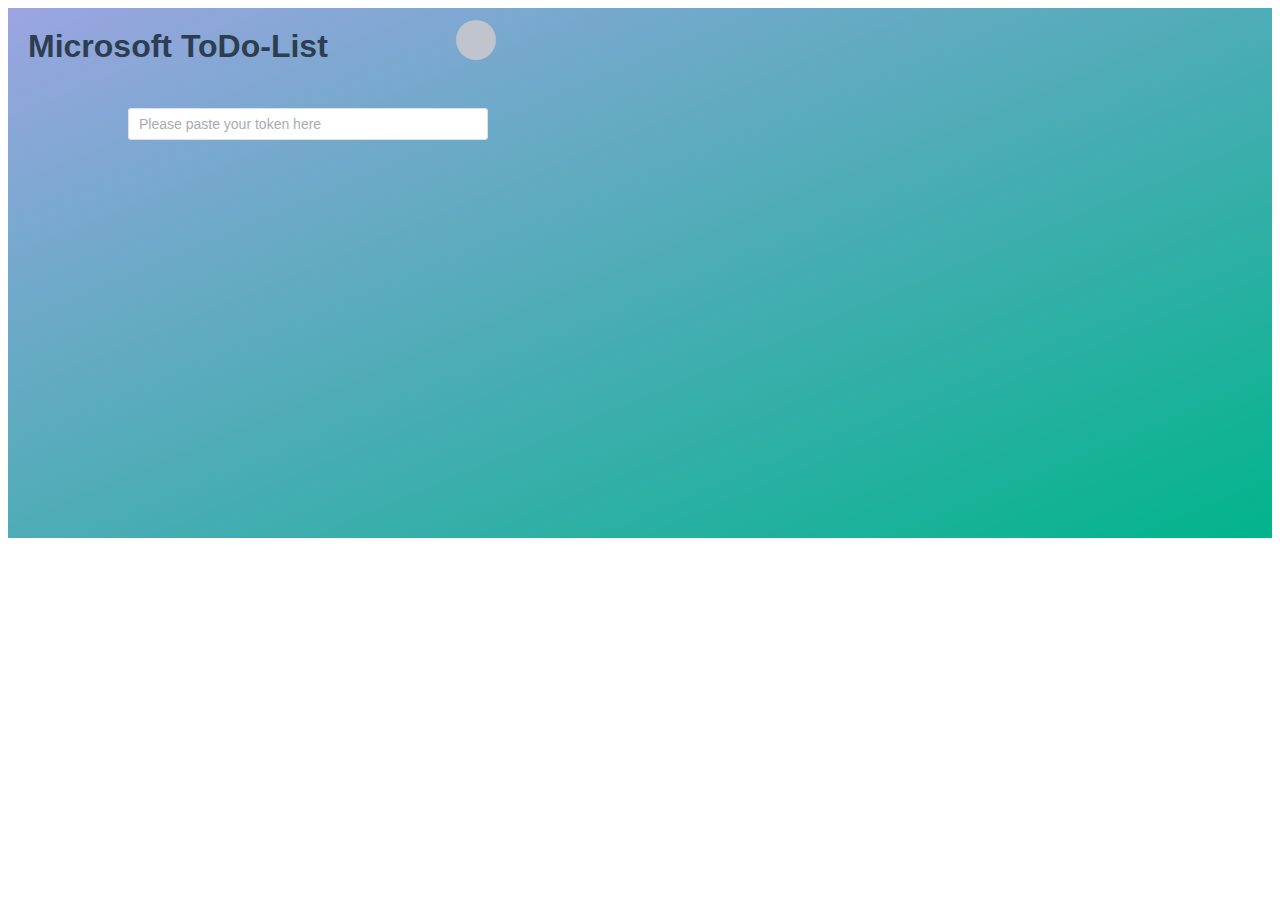
<file: index.html>
<!DOCTYPE html>
<html lang="en">

<head>
    <meta charset="UTF-8">
    <meta name="viewport">
    <title>MS-ToDoList</title>

    <script src="js/vue3.js"></script>
    <link rel="stylesheet" href="css/element-plus.css">
    <script src="js/index.full.min.js"></script>
    <script src="js/axios.min.js"></script>

</head>

<body>
<div id="app">
    <div style="width: 500px;height: 500px;padding: 20px 5px 10px 0; overflow-y: scroll">
        <div class="common-layout">
            <el-container>
                <el-header>
                    <h1 style="display: inline;">Microsoft ToDo-List</h1>
                    <div style="float: right;" class="flex flex-wrap items-center">
                        <el-dropdown>
                            <el-button :circle="true" size="small">
                                <el-avatar src="https://cube.elemecdn.com/0/88/03b0d39583f48206768a7534e55bcpng.png"/>
                            </el-button>
                            <template #dropdown>
                                <el-dropdown-menu>
                                    <el-dropdown-item v-if="!isLogged">
                                        <el-button @click="handleSubmit" type="success">
                                            Login &nbsp
                                        </el-button>
                                    </el-dropdown-item>
                                    <el-dropdown-item>
                                        <el-button @click="logout" type="danger" v-if="isLogged">
                                            Logout
                                        </el-button>
                                    </el-dropdown-item>
                                </el-dropdown-menu>
                            </template>
                        </el-dropdown>
                    </div>
                </el-header>

                <el-container>
                    <el-aside width="20%">

                        <el-menu
                                v-if="isLogged"
                                active-text-color="#ffd04b"
                                background-color=rgba(0,0,0,0.2)
                                class="el-menu-vertical-demo"
                                default-active="0"
                                text-color="#fff"
                                @open="handleOpen"
                                @close="handleClose"
                        >
                            <el-menu-item v-for="(todo,i) in todoList" :index="''+i" @click="getTasksById(todo.id)">
                                <span>{{todo.displayName}}</span>
                            </el-menu-item>
                        </el-menu>
                    </el-aside>
                    <el-main>
                        <div v-if="!isLogged">
                            <el-input v-model="tokenInput" placeholder="Please paste your token here"/>
                        </div>
                        <div v-if="isLogged">
                            <el-input @change="addTodo" v-model="todoInput" placeholder="Hey, what's new?"
                                      class="newTodoInput"/>
                        </div>
                        <el-table v-if="isLogged" :data="toDoListTableData" style="width: 100%" :show-header="false"
                                  class="tableBox">
                            <el-table-column width="40">
                                <template #default="scope">
                                    <svg v-if="scope.row.status!=='completed'"
                                         @click="statusChange(scope.$index)"
                                         t="1669981616401" class="icon verticalAlign"
                                         viewBox="0 0 1024 1024" version="1.1"
                                         xmlns="http://www.w3.org/2000/svg" p-id="3222" width="30" height="30">
                                        <path d="M512 85.333333a426.666667 426.666667 0 0 1 426.666667 426.666667
                                        426.666667 426.666667 0 0 1-426.666667 426.666667A426.666667 426.666667 0
                                        0 1 85.333333 512 426.666667 426.666667 0 0 1 512 85.333333m-42.666667
                                        618.666667l298.666667-298.666667-60.16-60.16L469.333333 583.253333l-131.84-131.413333L277.333333
                                         512l192 192z"
                                              fill="#bfbfbf" p-id="3223"></path>
                                    </svg>

                                    <svg v-if="scope.row.status=='completed'"
                                         @click="statusChange(scope.$index)"
                                         t="1669981616401" class="icon verticalAlign"
                                         viewBox="0 0 1024 1024" version="1.1"
                                         xmlns="http://www.w3.org/2000/svg" p-id="3222" width="30" height="30">
                                        <path d="M512 85.333333a426.666667 426.666667 0 0 1 426.666667 426.666667 426.666667
                                         426.666667 0 0 1-426.666667 426.666667A426.666667 426.666667 0 0 1 85.333333 512
                                         426.666667 426.666667 0 0 1 512 85.333333m-42.666667
                                         618.666667l298.666667-298.666667-60.16-60.16L469.333333 583.253333l-131.84-131.413333L277.333333
                                          512l192 192z" fill="#7CB342" p-id="3223"></path>
                                    </svg>
                                </template>
                            </el-table-column>
                            <el-table-column prop="title"></el-table-column>
                        </el-table>
                    </el-main>
                </el-container>
            </el-container>
        </div>
    </div>
</div>
<script src="js/main.js"></script>
</body>

</html>
<style lang="less">
    #app {
        font-family: Avenir, Helvetica, Arial, sans-serif;
        -webkit-font-smoothing: antialiased;
        -moz-osx-font-smoothing: grayscale;
        color: #2c3e50;
        background: #bbccd6 linear-gradient(to bottom right, #9ba5e1, #01b48c);
    }

    h1 {
        font-family: Arial, Helvetica, sans-serif;
    }

    .example-showcase .el-dropdown + .el-dropdown {
        margin-left: 15px;
    }

    .example-showcase .el-dropdown-link {
        cursor: pointer;
        color: var(--el-color-primary);
        display: flex;
        align-items: center;
    }

    .el-menu {
        border-right: none;
    }

    .el-aside {
        margin-top: 20px;
    }

    .verticalAlign {
        display: table-cell;
        vertical-align: middle;
    }

    .el-table {
        font-size: 16px;
    }

    .newTodoInput {
        height: 47px;
    }
</style>
</file>
<file: css/element-plus.css>
@charset "UTF-8";:root{--el-color-white:#ffffff;--el-color-black:#000000;--el-color-primary-rgb:64,158,255;--el-color-success-rgb:103,194,58;--el-color-warning-rgb:230,162,60;--el-color-danger-rgb:245,108,108;--el-color-error-rgb:245,108,108;--el-color-info-rgb:144,147,153;--el-font-size-extra-large:20px;--el-font-size-large:18px;--el-font-size-medium:16px;--el-font-size-base:14px;--el-font-size-small:13px;--el-font-size-extra-small:12px;--el-font-family:'Helvetica Neue',Helvetica,'PingFang SC','Hiragino Sans GB','Microsoft YaHei','微软雅黑',Arial,sans-serif;--el-font-weight-primary:500;--el-font-line-height-primary:24px;--el-index-normal:1;--el-index-top:1000;--el-index-popper:2000;--el-border-radius-base:4px;--el-border-radius-small:2px;--el-border-radius-round:20px;--el-border-radius-circle:100%;--el-transition-duration:0.3s;--el-transition-duration-fast:0.2s;--el-transition-function-ease-in-out-bezier:cubic-bezier(0.645, 0.045, 0.355, 1);--el-transition-function-fast-bezier:cubic-bezier(0.23, 1, 0.32, 1);--el-transition-all:all var(--el-transition-duration) var(--el-transition-function-ease-in-out-bezier);--el-transition-fade:opacity var(--el-transition-duration) var(--el-transition-function-fast-bezier);--el-transition-md-fade:transform var(--el-transition-duration) var(--el-transition-function-fast-bezier),opacity var(--el-transition-duration) var(--el-transition-function-fast-bezier);--el-transition-fade-linear:opacity var(--el-transition-duration-fast) linear;--el-transition-border:border-color var(--el-transition-duration-fast) var(--el-transition-function-ease-in-out-bezier);--el-transition-box-shadow:box-shadow var(--el-transition-duration-fast) var(--el-transition-function-ease-in-out-bezier);--el-transition-color:color var(--el-transition-duration-fast) var(--el-transition-function-ease-in-out-bezier);--el-component-size-large:40px;--el-component-size:32px;--el-component-size-small:24px}:root{color-scheme:light;--el-color-white:#ffffff;--el-color-black:#000000;--el-color-primary:#409eff;--el-color-primary-light-3:#79bbff;--el-color-primary-light-5:#a0cfff;--el-color-primary-light-7:#c6e2ff;--el-color-primary-light-8:#d9ecff;--el-color-primary-light-9:#ecf5ff;--el-color-primary-dark-2:#337ecc;--el-color-success:#67c23a;--el-color-success-light-3:#95d475;--el-color-success-light-5:#b3e19d;--el-color-success-light-7:#d1edc4;--el-color-success-light-8:#e1f3d8;--el-color-success-light-9:#f0f9eb;--el-color-success-dark-2:#529b2e;--el-color-warning:#e6a23c;--el-color-warning-light-3:#eebe77;--el-color-warning-light-5:#f3d19e;--el-color-warning-light-7:#f8e3c5;--el-color-warning-light-8:#faecd8;--el-color-warning-light-9:#fdf6ec;--el-color-warning-dark-2:#b88230;--el-color-danger:#f56c6c;--el-color-danger-light-3:#f89898;--el-color-danger-light-5:#fab6b6;--el-color-danger-light-7:#fcd3d3;--el-color-danger-light-8:#fde2e2;--el-color-danger-light-9:#fef0f0;--el-color-danger-dark-2:#c45656;--el-color-error:#f56c6c;--el-color-error-light-3:#f89898;--el-color-error-light-5:#fab6b6;--el-color-error-light-7:#fcd3d3;--el-color-error-light-8:#fde2e2;--el-color-error-light-9:#fef0f0;--el-color-error-dark-2:#c45656;--el-color-info:#909399;--el-color-info-light-3:#b1b3b8;--el-color-info-light-5:#c8c9cc;--el-color-info-light-7:#dedfe0;--el-color-info-light-8:#e9e9eb;--el-color-info-light-9:#f4f4f5;--el-color-info-dark-2:#73767a;--el-bg-color:#ffffff;--el-bg-color-page:#f2f3f5;--el-bg-color-overlay:#ffffff;--el-text-color-primary:#303133;--el-text-color-regular:#606266;--el-text-color-secondary:#909399;--el-text-color-placeholder:#a8abb2;--el-text-color-disabled:#c0c4cc;--el-border-color:#dcdfe6;--el-border-color-light:#e4e7ed;--el-border-color-lighter:#ebeef5;--el-border-color-extra-light:#f2f6fc;--el-border-color-dark:#d4d7de;--el-border-color-darker:#cdd0d6;--el-fill-color:#f0f2f5;--el-fill-color-light:#f5f7fa;--el-fill-color-lighter:#fafafa;--el-fill-color-extra-light:#fafcff;--el-fill-color-dark:#ebedf0;--el-fill-color-darker:#e6e8eb;--el-fill-color-blank:#ffffff;--el-box-shadow:0px 12px 32px 4px rgba(0, 0, 0, 0.04),0px 8px 20px rgba(0, 0, 0, 0.08);--el-box-shadow-light:0px 0px 12px rgba(0, 0, 0, 0.12);--el-box-shadow-lighter:0px 0px 6px rgba(0, 0, 0, 0.12);--el-box-shadow-dark:0px 16px 48px 16px rgba(0, 0, 0, 0.08),0px 12px 32px rgba(0, 0, 0, 0.12),0px 8px 16px -8px rgba(0, 0, 0, 0.16);--el-disabled-bg-color:var(--el-fill-color-light);--el-disabled-text-color:var(--el-text-color-placeholder);--el-disabled-border-color:var(--el-border-color-light);--el-overlay-color:rgba(0, 0, 0, 0.8);--el-overlay-color-light:rgba(0, 0, 0, 0.7);--el-overlay-color-lighter:rgba(0, 0, 0, 0.5);--el-mask-color:rgba(255, 255, 255, 0.9);--el-mask-color-extra-light:rgba(255, 255, 255, 0.3);--el-border-width:1px;--el-border-style:solid;--el-border-color-hover:var(--el-text-color-disabled);--el-border:var(--el-border-width) var(--el-border-style) var(--el-border-color);--el-svg-monochrome-grey:var(--el-border-color)}.fade-in-linear-enter-active,.fade-in-linear-leave-active{transition:var(--el-transition-fade-linear)}.fade-in-linear-enter-from,.fade-in-linear-leave-to{opacity:0}.el-fade-in-linear-enter-active,.el-fade-in-linear-leave-active{transition:var(--el-transition-fade-linear)}.el-fade-in-linear-enter-from,.el-fade-in-linear-leave-to{opacity:0}.el-fade-in-enter-active,.el-fade-in-leave-active{transition:all var(--el-transition-duration) cubic-bezier(.55,0,.1,1)}.el-fade-in-enter-from,.el-fade-in-leave-active{opacity:0}.el-zoom-in-center-enter-active,.el-zoom-in-center-leave-active{transition:all var(--el-transition-duration) cubic-bezier(.55,0,.1,1)}.el-zoom-in-center-enter-from,.el-zoom-in-center-leave-active{opacity:0;transform:scaleX(0)}.el-zoom-in-top-enter-active,.el-zoom-in-top-leave-active{opacity:1;transform:scaleY(1);transition:var(--el-transition-md-fade);transform-origin:center top}.el-zoom-in-top-enter-active[data-popper-placement^=top],.el-zoom-in-top-leave-active[data-popper-placement^=top]{transform-origin:center bottom}.el-zoom-in-top-enter-from,.el-zoom-in-top-leave-active{opacity:0;transform:scaleY(0)}.el-zoom-in-bottom-enter-active,.el-zoom-in-bottom-leave-active{opacity:1;transform:scaleY(1);transition:var(--el-transition-md-fade);transform-origin:center bottom}.el-zoom-in-bottom-enter-from,.el-zoom-in-bottom-leave-active{opacity:0;transform:scaleY(0)}.el-zoom-in-left-enter-active,.el-zoom-in-left-leave-active{opacity:1;transform:scale(1,1);transition:var(--el-transition-md-fade);transform-origin:top left}.el-zoom-in-left-enter-from,.el-zoom-in-left-leave-active{opacity:0;transform:scale(.45,.45)}.collapse-transition{transition:var(--el-transition-duration) height ease-in-out,var(--el-transition-duration) padding-top ease-in-out,var(--el-transition-duration) padding-bottom ease-in-out}.el-collapse-transition-enter-active,.el-collapse-transition-leave-active{transition:var(--el-transition-duration) max-height ease-in-out,var(--el-transition-duration) padding-top ease-in-out,var(--el-transition-duration) padding-bottom ease-in-out}.horizontal-collapse-transition{transition:var(--el-transition-duration) width ease-in-out,var(--el-transition-duration) padding-left ease-in-out,var(--el-transition-duration) padding-right ease-in-out}.el-list-enter-active,.el-list-leave-active{transition:all 1s}.el-list-enter-from,.el-list-leave-to{opacity:0;transform:translateY(-30px)}.el-list-leave-active{position:absolute!important}.el-opacity-transition{transition:opacity var(--el-transition-duration) cubic-bezier(.55,0,.1,1)}.el-icon-loading{-webkit-animation:rotating 2s linear infinite;animation:rotating 2s linear infinite}.el-icon--right{margin-left:5px}.el-icon--left{margin-right:5px}@-webkit-keyframes rotating{0%{transform:rotateZ(0)}100%{transform:rotateZ(360deg)}}@keyframes rotating{0%{transform:rotateZ(0)}100%{transform:rotateZ(360deg)}}.el-icon{--color:inherit;height:1em;width:1em;line-height:1em;display:inline-flex;justify-content:center;align-items:center;position:relative;fill:currentColor;color:var(--color);font-size:inherit}.el-icon.is-loading{-webkit-animation:rotating 2s linear infinite;animation:rotating 2s linear infinite}.el-icon svg{height:1em;width:1em}.el-affix--fixed{position:fixed}.el-alert{--el-alert-padding:8px 16px;--el-alert-border-radius-base:var(--el-border-radius-base);--el-alert-title-font-size:13px;--el-alert-description-font-size:12px;--el-alert-close-font-size:12px;--el-alert-close-customed-font-size:13px;--el-alert-icon-size:16px;--el-alert-icon-large-size:28px;width:100%;padding:var(--el-alert-padding);margin:0;box-sizing:border-box;border-radius:var(--el-alert-border-radius-base);position:relative;background-color:var(--el-color-white);overflow:hidden;opacity:1;display:flex;align-items:center;transition:opacity var(--el-transition-duration-fast)}.el-alert.is-light .el-alert__close-btn{color:var(--el-text-color-placeholder)}.el-alert.is-dark .el-alert__close-btn{color:var(--el-color-white)}.el-alert.is-dark .el-alert__description{color:var(--el-color-white)}.el-alert.is-center{justify-content:center}.el-alert--success{--el-alert-bg-color:var(--el-color-success-light-9)}.el-alert--success.is-light{background-color:var(--el-alert-bg-color);color:var(--el-color-success)}.el-alert--success.is-light .el-alert__description{color:var(--el-color-success)}.el-alert--success.is-dark{background-color:var(--el-color-success);color:var(--el-color-white)}.el-alert--info{--el-alert-bg-color:var(--el-color-info-light-9)}.el-alert--info.is-light{background-color:var(--el-alert-bg-color);color:var(--el-color-info)}.el-alert--info.is-light .el-alert__description{color:var(--el-color-info)}.el-alert--info.is-dark{background-color:var(--el-color-info);color:var(--el-color-white)}.el-alert--warning{--el-alert-bg-color:var(--el-color-warning-light-9)}.el-alert--warning.is-light{background-color:var(--el-alert-bg-color);color:var(--el-color-warning)}.el-alert--warning.is-light .el-alert__description{color:var(--el-color-warning)}.el-alert--warning.is-dark{background-color:var(--el-color-warning);color:var(--el-color-white)}.el-alert--error{--el-alert-bg-color:var(--el-color-error-light-9)}.el-alert--error.is-light{background-color:var(--el-alert-bg-color);color:var(--el-color-error)}.el-alert--error.is-light .el-alert__description{color:var(--el-color-error)}.el-alert--error.is-dark{background-color:var(--el-color-error);color:var(--el-color-white)}.el-alert__content{display:table-cell;padding:0 8px}.el-alert .el-alert__icon{font-size:var(--el-alert-icon-size);width:var(--el-alert-icon-size)}.el-alert .el-alert__icon.is-big{font-size:var(--el-alert-icon-large-size);width:var(--el-alert-icon-large-size)}.el-alert__title{font-size:var(--el-alert-title-font-size);line-height:18px;vertical-align:text-top}.el-alert__title.is-bold{font-weight:700}.el-alert .el-alert__description{font-size:var(--el-alert-description-font-size);margin:5px 0 0 0}.el-alert .el-alert__close-btn{font-size:var(--el-alert-close-font-size);opacity:1;position:absolute;top:12px;right:15px;cursor:pointer}.el-alert .el-alert__close-btn.is-customed{font-style:normal;font-size:var(--el-alert-close-customed-font-size);top:9px}.el-alert-fade-enter-from,.el-alert-fade-leave-active{opacity:0}.el-aside{overflow:auto;box-sizing:border-box;flex-shrink:0;width:var(--el-aside-width,300px)}.el-autocomplete{position:relative;display:inline-block}.el-autocomplete__popper.el-popper{background:var(--el-bg-color-overlay);border:1px solid var(--el-border-color-light);box-shadow:var(--el-box-shadow-light)}.el-autocomplete__popper.el-popper .el-popper__arrow::before{border:1px solid var(--el-border-color-light)}.el-autocomplete__popper.el-popper[data-popper-placement^=top] .el-popper__arrow::before{border-top-color:transparent;border-left-color:transparent}.el-autocomplete__popper.el-popper[data-popper-placement^=bottom] .el-popper__arrow::before{border-bottom-color:transparent;border-right-color:transparent}.el-autocomplete__popper.el-popper[data-popper-placement^=left] .el-popper__arrow::before{border-left-color:transparent;border-bottom-color:transparent}.el-autocomplete__popper.el-popper[data-popper-placement^=right] .el-popper__arrow::before{border-right-color:transparent;border-top-color:transparent}.el-autocomplete-suggestion{border-radius:var(--el-border-radius-base);box-sizing:border-box}.el-autocomplete-suggestion__wrap{max-height:280px;padding:10px 0;box-sizing:border-box}.el-autocomplete-suggestion__list{margin:0;padding:0}.el-autocomplete-suggestion li{padding:0 20px;margin:0;line-height:34px;cursor:pointer;color:var(--el-text-color-regular);font-size:var(--el-font-size-base);list-style:none;text-align:left;white-space:nowrap;overflow:hidden;text-overflow:ellipsis}.el-autocomplete-suggestion li:hover{background-color:var(--el-fill-color-light)}.el-autocomplete-suggestion li.highlighted{background-color:var(--el-fill-color-light)}.el-autocomplete-suggestion li.divider{margin-top:6px;border-top:1px solid var(--el-color-black)}.el-autocomplete-suggestion li.divider:last-child{margin-bottom:-6px}.el-autocomplete-suggestion.is-loading li{text-align:center;height:100px;line-height:100px;font-size:20px;color:var(--el-text-color-secondary)}.el-autocomplete-suggestion.is-loading li::after{display:inline-block;content:"";height:100%;vertical-align:middle}.el-autocomplete-suggestion.is-loading li:hover{background-color:var(--el-bg-color-overlay)}.el-autocomplete-suggestion.is-loading .el-icon-loading{vertical-align:middle}.el-avatar{--el-avatar-text-color:var(--el-color-white);--el-avatar-bg-color:var(--el-text-color-disabled);--el-avatar-text-size:14px;--el-avatar-icon-size:18px;--el-avatar-border-radius:var(--el-border-radius-base);--el-avatar-size-large:56px;--el-avatar-size:40px;--el-avatar-size-small:24px;--el-avatar-size:40px;display:inline-flex;justify-content:center;align-items:center;box-sizing:border-box;text-align:center;overflow:hidden;color:var(--el-avatar-text-color);background:var(--el-avatar-bg-color);width:var(--el-avatar-size);height:var(--el-avatar-size);font-size:var(--el-avatar-text-size)}.el-avatar>img{display:block;height:100%}.el-avatar--circle{border-radius:50%}.el-avatar--square{border-radius:var(--el-avatar-border-radius)}.el-avatar--icon{font-size:var(--el-avatar-icon-size)}.el-avatar--small{--el-avatar-size:24px}.el-avatar--large{--el-avatar-size:56px}.el-backtop{--el-backtop-bg-color:var(--el-bg-color-overlay);--el-backtop-text-color:var(--el-color-primary);--el-backtop-hover-bg-color:var(--el-border-color-extra-light);position:fixed;background-color:var(--el-backtop-bg-color);width:40px;height:40px;border-radius:50%;color:var(--el-backtop-text-color);display:flex;align-items:center;justify-content:center;font-size:20px;box-shadow:var(--el-box-shadow-lighter);cursor:pointer;z-index:5}.el-backtop:hover{background-color:var(--el-backtop-hover-bg-color)}.el-backtop__icon{font-size:20px}.el-badge{--el-badge-bg-color:var(--el-color-danger);--el-badge-radius:10px;--el-badge-font-size:12px;--el-badge-padding:6px;--el-badge-size:18px;position:relative;vertical-align:middle;display:inline-block}.el-badge__content{background-color:var(--el-badge-bg-color);border-radius:var(--el-badge-radius);color:var(--el-color-white);display:inline-flex;justify-content:center;align-items:center;font-size:var(--el-badge-font-size);height:var(--el-badge-size);padding:0 var(--el-badge-padding);white-space:nowrap;border:1px solid var(--el-bg-color)}.el-badge__content.is-fixed{position:absolute;top:0;right:calc(1px + var(--el-badge-size)/ 2);transform:translateY(-50%) translateX(100%)}.el-badge__content.is-fixed.is-dot{right:5px}.el-badge__content.is-dot{height:8px;width:8px;padding:0;right:0;border-radius:50%}.el-badge__content--primary{background-color:var(--el-color-primary)}.el-badge__content--success{background-color:var(--el-color-success)}.el-badge__content--warning{background-color:var(--el-color-warning)}.el-badge__content--info{background-color:var(--el-color-info)}.el-badge__content--danger{background-color:var(--el-color-danger)}.el-breadcrumb{font-size:14px;line-height:1}.el-breadcrumb::after,.el-breadcrumb::before{display:table;content:""}.el-breadcrumb::after{clear:both}.el-breadcrumb__separator{margin:0 9px;font-weight:700;color:var(--el-text-color-placeholder)}.el-breadcrumb__separator.el-icon{margin:0 6px;font-weight:400}.el-breadcrumb__separator.el-icon svg{vertical-align:middle}.el-breadcrumb__item{float:left;display:flex;align-items:center}.el-breadcrumb__inner{color:var(--el-text-color-regular)}.el-breadcrumb__inner a,.el-breadcrumb__inner.is-link{font-weight:700;text-decoration:none;transition:var(--el-transition-color);color:var(--el-text-color-primary)}.el-breadcrumb__inner a:hover,.el-breadcrumb__inner.is-link:hover{color:var(--el-color-primary);cursor:pointer}.el-breadcrumb__item:last-child .el-breadcrumb__inner,.el-breadcrumb__item:last-child .el-breadcrumb__inner a,.el-breadcrumb__item:last-child .el-breadcrumb__inner a:hover,.el-breadcrumb__item:last-child .el-breadcrumb__inner:hover{font-weight:400;color:var(--el-text-color-regular);cursor:text}.el-breadcrumb__item:last-child .el-breadcrumb__separator{display:none}.el-button-group{display:inline-block;vertical-align:middle}.el-button-group::after,.el-button-group::before{display:table;content:""}.el-button-group::after{clear:both}.el-button-group>.el-button{float:left;position:relative}.el-button-group>.el-button+.el-button{margin-left:0}.el-button-group>.el-button:first-child{border-top-right-radius:0;border-bottom-right-radius:0}.el-button-group>.el-button:last-child{border-top-left-radius:0;border-bottom-left-radius:0}.el-button-group>.el-button:first-child:last-child{border-top-right-radius:var(--el-border-radius-base);border-bottom-right-radius:var(--el-border-radius-base);border-top-left-radius:var(--el-border-radius-base);border-bottom-left-radius:var(--el-border-radius-base)}.el-button-group>.el-button:first-child:last-child.is-round{border-radius:var(--el-border-radius-round)}.el-button-group>.el-button:first-child:last-child.is-circle{border-radius:50%}.el-button-group>.el-button:not(:first-child):not(:last-child){border-radius:0}.el-button-group>.el-button:not(:last-child){margin-right:-1px}.el-button-group>.el-button:active,.el-button-group>.el-button:focus,.el-button-group>.el-button:hover{z-index:1}.el-button-group>.el-button.is-active{z-index:1}.el-button-group>.el-dropdown>.el-button{border-top-left-radius:0;border-bottom-left-radius:0;border-left-color:var(--el-button-divide-border-color)}.el-button-group .el-button--primary:first-child{border-right-color:var(--el-button-divide-border-color)}.el-button-group .el-button--primary:last-child{border-left-color:var(--el-button-divide-border-color)}.el-button-group .el-button--primary:not(:first-child):not(:last-child){border-left-color:var(--el-button-divide-border-color);border-right-color:var(--el-button-divide-border-color)}.el-button-group .el-button--success:first-child{border-right-color:var(--el-button-divide-border-color)}.el-button-group .el-button--success:last-child{border-left-color:var(--el-button-divide-border-color)}.el-button-group .el-button--success:not(:first-child):not(:last-child){border-left-color:var(--el-button-divide-border-color);border-right-color:var(--el-button-divide-border-color)}.el-button-group .el-button--warning:first-child{border-right-color:var(--el-button-divide-border-color)}.el-button-group .el-button--warning:last-child{border-left-color:var(--el-button-divide-border-color)}.el-button-group .el-button--warning:not(:first-child):not(:last-child){border-left-color:var(--el-button-divide-border-color);border-right-color:var(--el-button-divide-border-color)}.el-button-group .el-button--danger:first-child{border-right-color:var(--el-button-divide-border-color)}.el-button-group .el-button--danger:last-child{border-left-color:var(--el-button-divide-border-color)}.el-button-group .el-button--danger:not(:first-child):not(:last-child){border-left-color:var(--el-button-divide-border-color);border-right-color:var(--el-button-divide-border-color)}.el-button-group .el-button--info:first-child{border-right-color:var(--el-button-divide-border-color)}.el-button-group .el-button--info:last-child{border-left-color:var(--el-button-divide-border-color)}.el-button-group .el-button--info:not(:first-child):not(:last-child){border-left-color:var(--el-button-divide-border-color);border-right-color:var(--el-button-divide-border-color)}.el-button{--el-button-font-weight:var(--el-font-weight-primary);--el-button-border-color:var(--el-border-color);--el-button-bg-color:var(--el-fill-color-blank);--el-button-text-color:var(--el-text-color-regular);--el-button-disabled-text-color:var(--el-disabled-text-color);--el-button-disabled-bg-color:var(--el-fill-color-blank);--el-button-disabled-border-color:var(--el-border-color-light);--el-button-divide-border-color:rgba(255, 255, 255, 0.5);--el-button-hover-text-color:var(--el-color-primary);--el-button-hover-bg-color:var(--el-color-primary-light-9);--el-button-hover-border-color:var(--el-color-primary-light-7);--el-button-active-text-color:var(--el-button-hover-text-color);--el-button-active-border-color:var(--el-color-primary);--el-button-active-bg-color:var(--el-button-hover-bg-color);--el-button-outline-color:var(--el-color-primary-light-5);--el-button-hover-link-text-color:var(--el-color-info);--el-button-active-color:var(--el-text-color-primary)}.el-button{display:inline-flex;justify-content:center;align-items:center;line-height:1;height:32px;white-space:nowrap;cursor:pointer;color:var(--el-button-text-color);text-align:center;box-sizing:border-box;outline:0;transition:.1s;font-weight:var(--el-button-font-weight);-webkit-user-select:none;-moz-user-select:none;-ms-user-select:none;user-select:none;vertical-align:middle;-webkit-appearance:none;background-color:var(--el-button-bg-color);border:var(--el-border);border-color:var(--el-button-border-color);padding:8px 15px;font-size:var(--el-font-size-base);border-radius:var(--el-border-radius-base)}.el-button:focus,.el-button:hover{color:var(--el-button-hover-text-color);border-color:var(--el-button-hover-border-color);background-color:var(--el-button-hover-bg-color);outline:0}.el-button:active{color:var(--el-button-active-text-color);border-color:var(--el-button-active-border-color);background-color:var(--el-button-active-bg-color);outline:0}.el-button:focus-visible{outline:2px solid var(--el-button-outline-color);outline-offset:1px}.el-button>span{display:inline-flex;align-items:center}.el-button+.el-button{margin-left:12px}.el-button.is-round{padding:8px 15px}.el-button::-moz-focus-inner{border:0}.el-button [class*=el-icon]+span{margin-left:6px}.el-button [class*=el-icon] svg{vertical-align:bottom}.el-button.is-plain{--el-button-hover-text-color:var(--el-color-primary);--el-button-hover-bg-color:var(--el-fill-color-blank);--el-button-hover-border-color:var(--el-color-primary)}.el-button.is-active{color:var(--el-button-active-text-color);border-color:var(--el-button-active-border-color);background-color:var(--el-button-active-bg-color);outline:0}.el-button.is-disabled,.el-button.is-disabled:focus,.el-button.is-disabled:hover{color:var(--el-button-disabled-text-color);cursor:not-allowed;background-image:none;background-color:var(--el-button-disabled-bg-color);border-color:var(--el-button-disabled-border-color)}.el-button.is-loading{position:relative;pointer-events:none}.el-button.is-loading:before{z-index:1;pointer-events:none;content:"";position:absolute;left:-1px;top:-1px;right:-1px;bottom:-1px;border-radius:inherit;background-color:var(--el-mask-color-extra-light)}.el-button.is-round{border-radius:var(--el-border-radius-round)}.el-button.is-circle{border-radius:50%;padding:8px}.el-button.is-text{color:var(--el-button-text-color);border:0 solid transparent;background-color:transparent}.el-button.is-text.is-disabled{color:var(--el-button-disabled-text-color);background-color:transparent!important}.el-button.is-text:not(.is-disabled):focus,.el-button.is-text:not(.is-disabled):hover{background-color:var(--el-fill-color-light)}.el-button.is-text:not(.is-disabled):focus-visible{outline:2px solid var(--el-button-outline-color);outline-offset:1px}.el-button.is-text:not(.is-disabled):active{background-color:var(--el-fill-color)}.el-button.is-text:not(.is-disabled).is-has-bg{background-color:var(--el-fill-color-light)}.el-button.is-text:not(.is-disabled).is-has-bg:focus,.el-button.is-text:not(.is-disabled).is-has-bg:hover{background-color:var(--el-fill-color)}.el-button.is-text:not(.is-disabled).is-has-bg:active{background-color:var(--el-fill-color-dark)}.el-button__text--expand{letter-spacing:.3em;margin-right:-.3em}.el-button.is-link{border-color:transparent;color:var(--el-button-text-color);background:0 0;padding:2px;height:auto}.el-button.is-link:focus,.el-button.is-link:hover{color:var(--el-button-hover-link-text-color)}.el-button.is-link.is-disabled{color:var(--el-button-disabled-text-color);background-color:transparent!important;border-color:transparent!important}.el-button.is-link:not(.is-disabled):focus,.el-button.is-link:not(.is-disabled):hover{border-color:transparent;background-color:transparent}.el-button.is-link:not(.is-disabled):active{color:var(--el-button-active-color);border-color:transparent;background-color:transparent}.el-button--text{border-color:transparent;background:0 0;color:var(--el-color-primary);padding-left:0;padding-right:0}.el-button--text.is-disabled{color:var(--el-button-disabled-text-color);background-color:transparent!important;border-color:transparent!important}.el-button--text:not(.is-disabled):focus,.el-button--text:not(.is-disabled):hover{color:var(--el-color-primary-light-3);border-color:transparent;background-color:transparent}.el-button--text:not(.is-disabled):active{color:var(--el-color-primary-dark-2);border-color:transparent;background-color:transparent}.el-button__link--expand{letter-spacing:.3em;margin-right:-.3em}.el-button--primary{--el-button-text-color:var(--el-color-white);--el-button-bg-color:var(--el-color-primary);--el-button-border-color:var(--el-color-primary);--el-button-outline-color:var(--el-color-primary-light-5);--el-button-active-color:var(--el-color-primary-dark-2);--el-button-hover-text-color:var(--el-color-white);--el-button-hover-link-text-color:var(--el-color-primary-light-5);--el-button-hover-bg-color:var(--el-color-primary-light-3);--el-button-hover-border-color:var(--el-color-primary-light-3);--el-button-active-bg-color:var(--el-color-primary-dark-2);--el-button-active-border-color:var(--el-color-primary-dark-2);--el-button-disabled-text-color:var(--el-color-white);--el-button-disabled-bg-color:var(--el-color-primary-light-5);--el-button-disabled-border-color:var(--el-color-primary-light-5)}.el-button--primary.is-link,.el-button--primary.is-plain,.el-button--primary.is-text{--el-button-text-color:var(--el-color-primary);--el-button-bg-color:var(--el-color-primary-light-9);--el-button-border-color:var(--el-color-primary-light-5);--el-button-hover-text-color:var(--el-color-white);--el-button-hover-bg-color:var(--el-color-primary);--el-button-hover-border-color:var(--el-color-primary);--el-button-active-text-color:var(--el-color-white)}.el-button--primary.is-link.is-disabled,.el-button--primary.is-link.is-disabled:active,.el-button--primary.is-link.is-disabled:focus,.el-button--primary.is-link.is-disabled:hover,.el-button--primary.is-plain.is-disabled,.el-button--primary.is-plain.is-disabled:active,.el-button--primary.is-plain.is-disabled:focus,.el-button--primary.is-plain.is-disabled:hover,.el-button--primary.is-text.is-disabled,.el-button--primary.is-text.is-disabled:active,.el-button--primary.is-text.is-disabled:focus,.el-button--primary.is-text.is-disabled:hover{color:var(--el-color-primary-light-5);background-color:var(--el-color-primary-light-9);border-color:var(--el-color-primary-light-8)}.el-button--success{--el-button-text-color:var(--el-color-white);--el-button-bg-color:var(--el-color-success);--el-button-border-color:var(--el-color-success);--el-button-outline-color:var(--el-color-success-light-5);--el-button-active-color:var(--el-color-success-dark-2);--el-button-hover-text-color:var(--el-color-white);--el-button-hover-link-text-color:var(--el-color-success-light-5);--el-button-hover-bg-color:var(--el-color-success-light-3);--el-button-hover-border-color:var(--el-color-success-light-3);--el-button-active-bg-color:var(--el-color-success-dark-2);--el-button-active-border-color:var(--el-color-success-dark-2);--el-button-disabled-text-color:var(--el-color-white);--el-button-disabled-bg-color:var(--el-color-success-light-5);--el-button-disabled-border-color:var(--el-color-success-light-5)}.el-button--success.is-link,.el-button--success.is-plain,.el-button--success.is-text{--el-button-text-color:var(--el-color-success);--el-button-bg-color:var(--el-color-success-light-9);--el-button-border-color:var(--el-color-success-light-5);--el-button-hover-text-color:var(--el-color-white);--el-button-hover-bg-color:var(--el-color-success);--el-button-hover-border-color:var(--el-color-success);--el-button-active-text-color:var(--el-color-white)}.el-button--success.is-link.is-disabled,.el-button--success.is-link.is-disabled:active,.el-button--success.is-link.is-disabled:focus,.el-button--success.is-link.is-disabled:hover,.el-button--success.is-plain.is-disabled,.el-button--success.is-plain.is-disabled:active,.el-button--success.is-plain.is-disabled:focus,.el-button--success.is-plain.is-disabled:hover,.el-button--success.is-text.is-disabled,.el-button--success.is-text.is-disabled:active,.el-button--success.is-text.is-disabled:focus,.el-button--success.is-text.is-disabled:hover{color:var(--el-color-success-light-5);background-color:var(--el-color-success-light-9);border-color:var(--el-color-success-light-8)}.el-button--warning{--el-button-text-color:var(--el-color-white);--el-button-bg-color:var(--el-color-warning);--el-button-border-color:var(--el-color-warning);--el-button-outline-color:var(--el-color-warning-light-5);--el-button-active-color:var(--el-color-warning-dark-2);--el-button-hover-text-color:var(--el-color-white);--el-button-hover-link-text-color:var(--el-color-warning-light-5);--el-button-hover-bg-color:var(--el-color-warning-light-3);--el-button-hover-border-color:var(--el-color-warning-light-3);--el-button-active-bg-color:var(--el-color-warning-dark-2);--el-button-active-border-color:var(--el-color-warning-dark-2);--el-button-disabled-text-color:var(--el-color-white);--el-button-disabled-bg-color:var(--el-color-warning-light-5);--el-button-disabled-border-color:var(--el-color-warning-light-5)}.el-button--warning.is-link,.el-button--warning.is-plain,.el-button--warning.is-text{--el-button-text-color:var(--el-color-warning);--el-button-bg-color:var(--el-color-warning-light-9);--el-button-border-color:var(--el-color-warning-light-5);--el-button-hover-text-color:var(--el-color-white);--el-button-hover-bg-color:var(--el-color-warning);--el-button-hover-border-color:var(--el-color-warning);--el-button-active-text-color:var(--el-color-white)}.el-button--warning.is-link.is-disabled,.el-button--warning.is-link.is-disabled:active,.el-button--warning.is-link.is-disabled:focus,.el-button--warning.is-link.is-disabled:hover,.el-button--warning.is-plain.is-disabled,.el-button--warning.is-plain.is-disabled:active,.el-button--warning.is-plain.is-disabled:focus,.el-button--warning.is-plain.is-disabled:hover,.el-button--warning.is-text.is-disabled,.el-button--warning.is-text.is-disabled:active,.el-button--warning.is-text.is-disabled:focus,.el-button--warning.is-text.is-disabled:hover{color:var(--el-color-warning-light-5);background-color:var(--el-color-warning-light-9);border-color:var(--el-color-warning-light-8)}.el-button--danger{--el-button-text-color:var(--el-color-white);--el-button-bg-color:var(--el-color-danger);--el-button-border-color:var(--el-color-danger);--el-button-outline-color:var(--el-color-danger-light-5);--el-button-active-color:var(--el-color-danger-dark-2);--el-button-hover-text-color:var(--el-color-white);--el-button-hover-link-text-color:var(--el-color-danger-light-5);--el-button-hover-bg-color:var(--el-color-danger-light-3);--el-button-hover-border-color:var(--el-color-danger-light-3);--el-button-active-bg-color:var(--el-color-danger-dark-2);--el-button-active-border-color:var(--el-color-danger-dark-2);--el-button-disabled-text-color:var(--el-color-white);--el-button-disabled-bg-color:var(--el-color-danger-light-5);--el-button-disabled-border-color:var(--el-color-danger-light-5)}.el-button--danger.is-link,.el-button--danger.is-plain,.el-button--danger.is-text{--el-button-text-color:var(--el-color-danger);--el-button-bg-color:var(--el-color-danger-light-9);--el-button-border-color:var(--el-color-danger-light-5);--el-button-hover-text-color:var(--el-color-white);--el-button-hover-bg-color:var(--el-color-danger);--el-button-hover-border-color:var(--el-color-danger);--el-button-active-text-color:var(--el-color-white)}.el-button--danger.is-link.is-disabled,.el-button--danger.is-link.is-disabled:active,.el-button--danger.is-link.is-disabled:focus,.el-button--danger.is-link.is-disabled:hover,.el-button--danger.is-plain.is-disabled,.el-button--danger.is-plain.is-disabled:active,.el-button--danger.is-plain.is-disabled:focus,.el-button--danger.is-plain.is-disabled:hover,.el-button--danger.is-text.is-disabled,.el-button--danger.is-text.is-disabled:active,.el-button--danger.is-text.is-disabled:focus,.el-button--danger.is-text.is-disabled:hover{color:var(--el-color-danger-light-5);background-color:var(--el-color-danger-light-9);border-color:var(--el-color-danger-light-8)}.el-button--info{--el-button-text-color:var(--el-color-white);--el-button-bg-color:var(--el-color-info);--el-button-border-color:var(--el-color-info);--el-button-outline-color:var(--el-color-info-light-5);--el-button-active-color:var(--el-color-info-dark-2);--el-button-hover-text-color:var(--el-color-white);--el-button-hover-link-text-color:var(--el-color-info-light-5);--el-button-hover-bg-color:var(--el-color-info-light-3);--el-button-hover-border-color:var(--el-color-info-light-3);--el-button-active-bg-color:var(--el-color-info-dark-2);--el-button-active-border-color:var(--el-color-info-dark-2);--el-button-disabled-text-color:var(--el-color-white);--el-button-disabled-bg-color:var(--el-color-info-light-5);--el-button-disabled-border-color:var(--el-color-info-light-5)}.el-button--info.is-link,.el-button--info.is-plain,.el-button--info.is-text{--el-button-text-color:var(--el-color-info);--el-button-bg-color:var(--el-color-info-light-9);--el-button-border-color:var(--el-color-info-light-5);--el-button-hover-text-color:var(--el-color-white);--el-button-hover-bg-color:var(--el-color-info);--el-button-hover-border-color:var(--el-color-info);--el-button-active-text-color:var(--el-color-white)}.el-button--info.is-link.is-disabled,.el-button--info.is-link.is-disabled:active,.el-button--info.is-link.is-disabled:focus,.el-button--info.is-link.is-disabled:hover,.el-button--info.is-plain.is-disabled,.el-button--info.is-plain.is-disabled:active,.el-button--info.is-plain.is-disabled:focus,.el-button--info.is-plain.is-disabled:hover,.el-button--info.is-text.is-disabled,.el-button--info.is-text.is-disabled:active,.el-button--info.is-text.is-disabled:focus,.el-button--info.is-text.is-disabled:hover{color:var(--el-color-info-light-5);background-color:var(--el-color-info-light-9);border-color:var(--el-color-info-light-8)}.el-button--large{--el-button-size:40px;height:var(--el-button-size);padding:12px 19px;font-size:var(--el-font-size-base);border-radius:var(--el-border-radius-base)}.el-button--large [class*=el-icon]+span{margin-left:8px}.el-button--large.is-round{padding:12px 19px}.el-button--large.is-circle{width:var(--el-button-size);padding:12px}.el-button--small{--el-button-size:24px;height:var(--el-button-size);padding:5px 11px;font-size:12px;border-radius:calc(var(--el-border-radius-base) - 1px)}.el-button--small [class*=el-icon]+span{margin-left:4px}.el-button--small.is-round{padding:5px 11px}.el-button--small.is-circle{width:var(--el-button-size);padding:5px}.el-calendar{--el-calendar-border:var(--el-table-border, 1px solid var(--el-border-color-lighter));--el-calendar-header-border-bottom:var(--el-calendar-border);--el-calendar-selected-bg-color:var(--el-color-primary-light-9);--el-calendar-cell-width:85px;background-color:var(--el-fill-color-blank)}.el-calendar__header{display:flex;justify-content:space-between;padding:12px 20px;border-bottom:var(--el-calendar-header-border-bottom)}.el-calendar__title{color:var(--el-text-color);align-self:center}.el-calendar__body{padding:12px 20px 35px}.el-calendar-table{table-layout:fixed;width:100%}.el-calendar-table thead th{padding:12px 0;color:var(--el-text-color-regular);font-weight:400}.el-calendar-table:not(.is-range) td.next,.el-calendar-table:not(.is-range) td.prev{color:var(--el-text-color-placeholder)}.el-calendar-table td{border-bottom:var(--el-calendar-border);border-right:var(--el-calendar-border);vertical-align:top;transition:background-color var(--el-transition-duration-fast) ease}.el-calendar-table td.is-selected{background-color:var(--el-calendar-selected-bg-color)}.el-calendar-table td.is-today{color:var(--el-color-primary)}.el-calendar-table tr:first-child td{border-top:var(--el-calendar-border)}.el-calendar-table tr td:first-child{border-left:var(--el-calendar-border)}.el-calendar-table tr.el-calendar-table__row--hide-border td{border-top:none}.el-calendar-table .el-calendar-day{box-sizing:border-box;padding:8px;height:var(--el-calendar-cell-width)}.el-calendar-table .el-calendar-day:hover{cursor:pointer;background-color:var(--el-calendar-selected-bg-color)}.el-card{--el-card-border-color:var(--el-border-color-light);--el-card-border-radius:4px;--el-card-padding:20px;--el-card-bg-color:var(--el-fill-color-blank)}.el-card{border-radius:var(--el-card-border-radius);border:1px solid var(--el-card-border-color);background-color:var(--el-card-bg-color);overflow:hidden;color:var(--el-text-color-primary);transition:var(--el-transition-duration)}.el-card.is-always-shadow{box-shadow:var(--el-box-shadow-light)}.el-card.is-hover-shadow:focus,.el-card.is-hover-shadow:hover{box-shadow:var(--el-box-shadow-light)}.el-card__header{padding:calc(var(--el-card-padding) - 2px) var(--el-card-padding);border-bottom:1px solid var(--el-card-border-color);box-sizing:border-box}.el-card__body{padding:var(--el-card-padding)}.el-carousel__item{position:absolute;top:0;left:0;width:100%;height:100%;display:inline-block;overflow:hidden;z-index:calc(var(--el-index-normal) - 1)}.el-carousel__item.is-active{z-index:calc(var(--el-index-normal) - 1)}.el-carousel__item.is-animating{transition:transform .4s ease-in-out}.el-carousel__item--card{width:50%;transition:transform .4s ease-in-out}.el-carousel__item--card.is-in-stage{cursor:pointer;z-index:var(--el-index-normal)}.el-carousel__item--card.is-in-stage.is-hover .el-carousel__mask,.el-carousel__item--card.is-in-stage:hover .el-carousel__mask{opacity:.12}.el-carousel__item--card.is-active{z-index:calc(var(--el-index-normal) + 1)}.el-carousel__mask{position:absolute;width:100%;height:100%;top:0;left:0;background-color:var(--el-color-white);opacity:.24;transition:var(--el-transition-duration-fast)}.el-carousel{--el-carousel-arrow-font-size:12px;--el-carousel-arrow-size:36px;--el-carousel-arrow-background:rgba(31, 45, 61, 0.11);--el-carousel-arrow-hover-background:rgba(31, 45, 61, 0.23);--el-carousel-indicator-width:30px;--el-carousel-indicator-height:2px;--el-carousel-indicator-padding-horizontal:4px;--el-carousel-indicator-padding-vertical:12px;--el-carousel-indicator-out-color:var(--el-border-color-hover);position:relative}.el-carousel--horizontal{overflow-x:hidden}.el-carousel--vertical{overflow-y:hidden}.el-carousel__container{position:relative;height:300px}.el-carousel__arrow{border:none;outline:0;padding:0;margin:0;height:var(--el-carousel-arrow-size);width:var(--el-carousel-arrow-size);cursor:pointer;transition:var(--el-transition-duration);border-radius:50%;background-color:var(--el-carousel-arrow-background);color:#fff;position:absolute;top:50%;z-index:10;transform:translateY(-50%);text-align:center;font-size:var(--el-carousel-arrow-font-size);display:inline-flex;justify-content:center;align-items:center}.el-carousel__arrow--left{left:16px}.el-carousel__arrow--right{right:16px}.el-carousel__arrow:hover{background-color:var(--el-carousel-arrow-hover-background)}.el-carousel__arrow i{cursor:pointer}.el-carousel__indicators{position:absolute;list-style:none;margin:0;padding:0;z-index:calc(var(--el-index-normal) + 1)}.el-carousel__indicators--horizontal{bottom:0;left:50%;transform:translateX(-50%)}.el-carousel__indicators--vertical{right:0;top:50%;transform:translateY(-50%)}.el-carousel__indicators--outside{bottom:calc(var(--el-carousel-indicator-height) + var(--el-carousel-indicator-padding-vertical) * 2);text-align:center;position:static;transform:none}.el-carousel__indicators--outside .el-carousel__indicator:hover button{opacity:.64}.el-carousel__indicators--outside button{background-color:var(--el-carousel-indicator-out-color);opacity:.24}.el-carousel__indicators--labels{left:0;right:0;transform:none;text-align:center}.el-carousel__indicators--labels .el-carousel__button{height:auto;width:auto;padding:2px 18px;font-size:12px}.el-carousel__indicators--labels .el-carousel__indicator{padding:6px 4px}.el-carousel__indicator{background-color:transparent;cursor:pointer}.el-carousel__indicator:hover button{opacity:.72}.el-carousel__indicator--horizontal{display:inline-block;padding:var(--el-carousel-indicator-padding-vertical) var(--el-carousel-indicator-padding-horizontal)}.el-carousel__indicator--vertical{padding:var(--el-carousel-indicator-padding-horizontal) var(--el-carousel-indicator-padding-vertical)}.el-carousel__indicator--vertical .el-carousel__button{width:var(--el-carousel-indicator-height);height:calc(var(--el-carousel-indicator-width)/ 2)}.el-carousel__indicator.is-active button{opacity:1}.el-carousel__button{display:block;opacity:.48;width:var(--el-carousel-indicator-width);height:var(--el-carousel-indicator-height);background-color:#fff;border:none;outline:0;padding:0;margin:0;cursor:pointer;transition:var(--el-transition-duration)}.carousel-arrow-left-enter-from,.carousel-arrow-left-leave-active{transform:translateY(-50%) translateX(-10px);opacity:0}.carousel-arrow-right-enter-from,.carousel-arrow-right-leave-active{transform:translateY(-50%) translateX(10px);opacity:0}.el-cascader-panel{--el-cascader-menu-text-color:var(--el-text-color-regular);--el-cascader-menu-selected-text-color:var(--el-color-primary);--el-cascader-menu-fill:var(--el-bg-color-overlay);--el-cascader-menu-font-size:var(--el-font-size-base);--el-cascader-menu-radius:var(--el-border-radius-base);--el-cascader-menu-border:solid 1px var(--el-border-color-light);--el-cascader-menu-shadow:var(--el-box-shadow-light);--el-cascader-node-background-hover:var(--el-fill-color-light);--el-cascader-node-color-disabled:var(--el-text-color-placeholder);--el-cascader-color-empty:var(--el-text-color-placeholder);--el-cascader-tag-background:var(--el-fill-color)}.el-cascader-panel{display:flex;border-radius:var(--el-cascader-menu-radius);font-size:var(--el-cascader-menu-font-size)}.el-cascader-panel.is-bordered{border:var(--el-cascader-menu-border);border-radius:var(--el-cascader-menu-radius)}.el-cascader-menu{min-width:180px;box-sizing:border-box;color:var(--el-cascader-menu-text-color);border-right:var(--el-cascader-menu-border)}.el-cascader-menu:last-child{border-right:none}.el-cascader-menu:last-child .el-cascader-node{padding-right:20px}.el-cascader-menu__wrap.el-scrollbar__wrap{height:204px}.el-cascader-menu__list{position:relative;min-height:100%;margin:0;padding:6px 0;list-style:none;box-sizing:border-box}.el-cascader-menu__hover-zone{position:absolute;top:0;left:0;width:100%;height:100%;pointer-events:none}.el-cascader-menu__empty-text{position:absolute;top:50%;left:50%;transform:translate(-50%,-50%);display:flex;align-items:center;color:var(--el-cascader-color-empty)}.el-cascader-menu__empty-text .is-loading{margin-right:2px}.el-cascader-node{position:relative;display:flex;align-items:center;padding:0 30px 0 20px;height:34px;line-height:34px;outline:0}.el-cascader-node.is-selectable.in-active-path{color:var(--el-cascader-menu-text-color)}.el-cascader-node.in-active-path,.el-cascader-node.is-active,.el-cascader-node.is-selectable.in-checked-path{color:var(--el-cascader-menu-selected-text-color);font-weight:700}.el-cascader-node:not(.is-disabled){cursor:pointer}.el-cascader-node:not(.is-disabled):focus,.el-cascader-node:not(.is-disabled):hover{background:var(--el-cascader-node-background-hover)}.el-cascader-node.is-disabled{color:var(--el-cascader-node-color-disabled);cursor:not-allowed}.el-cascader-node__prefix{position:absolute;left:10px}.el-cascader-node__postfix{position:absolute;right:10px}.el-cascader-node__label{flex:1;text-align:left;padding:0 8px;white-space:nowrap;overflow:hidden;text-overflow:ellipsis}.el-cascader-node>.el-checkbox{margin-right:0}.el-cascader-node>.el-radio{margin-right:0}.el-cascader-node>.el-radio .el-radio__label{padding-left:0}.el-cascader{--el-cascader-menu-text-color:var(--el-text-color-regular);--el-cascader-menu-selected-text-color:var(--el-color-primary);--el-cascader-menu-fill:var(--el-bg-color-overlay);--el-cascader-menu-font-size:var(--el-font-size-base);--el-cascader-menu-radius:var(--el-border-radius-base);--el-cascader-menu-border:solid 1px var(--el-border-color-light);--el-cascader-menu-shadow:var(--el-box-shadow-light);--el-cascader-node-background-hover:var(--el-fill-color-light);--el-cascader-node-color-disabled:var(--el-text-color-placeholder);--el-cascader-color-empty:var(--el-text-color-placeholder);--el-cascader-tag-background:var(--el-fill-color);display:inline-block;vertical-align:middle;position:relative;font-size:var(--el-font-size-base);line-height:32px;outline:0}.el-cascader:not(.is-disabled):hover .el-input__wrapper{cursor:pointer;box-shadow:0 0 0 1px var(--el-input-hover-border-color) inset}.el-cascader .el-input{display:flex;cursor:pointer}.el-cascader .el-input .el-input__inner{text-overflow:ellipsis;cursor:pointer}.el-cascader .el-input .el-input__inner::-moz-selection{outline:0}.el-cascader .el-input .el-input__inner::selection{outline:0}.el-cascader .el-input .el-input__suffix-inner .el-icon{height:calc(100% - 2px)}.el-cascader .el-input .el-input__suffix-inner .el-icon svg{vertical-align:middle}.el-cascader .el-input .icon-arrow-down{transition:transform var(--el-transition-duration);font-size:14px}.el-cascader .el-input .icon-arrow-down.is-reverse{transform:rotateZ(180deg)}.el-cascader .el-input .icon-circle-close:hover{color:var(--el-input-clear-hover-color,var(--el-text-color-secondary))}.el-cascader .el-input.is-focus .el-input__wrapper{box-shadow:0 0 0 1px var(--el-input-focus-border-color,var(--el-color-primary)) inset}.el-cascader--large{font-size:14px;line-height:40px}.el-cascader--small{font-size:12px;line-height:24px}.el-cascader.is-disabled .el-cascader__label{z-index:calc(var(--el-index-normal) + 1);color:var(--el-disabled-text-color)}.el-cascader__dropdown{--el-cascader-menu-text-color:var(--el-text-color-regular);--el-cascader-menu-selected-text-color:var(--el-color-primary);--el-cascader-menu-fill:var(--el-bg-color-overlay);--el-cascader-menu-font-size:var(--el-font-size-base);--el-cascader-menu-radius:var(--el-border-radius-base);--el-cascader-menu-border:solid 1px var(--el-border-color-light);--el-cascader-menu-shadow:var(--el-box-shadow-light);--el-cascader-node-background-hover:var(--el-fill-color-light);--el-cascader-node-color-disabled:var(--el-text-color-placeholder);--el-cascader-color-empty:var(--el-text-color-placeholder);--el-cascader-tag-background:var(--el-fill-color)}.el-cascader__dropdown{font-size:var(--el-cascader-menu-font-size);border-radius:var(--el-cascader-menu-radius)}.el-cascader__dropdown.el-popper{background:var(--el-cascader-menu-fill);border:var(--el-cascader-menu-border);box-shadow:var(--el-cascader-menu-shadow)}.el-cascader__dropdown.el-popper .el-popper__arrow::before{border:var(--el-cascader-menu-border)}.el-cascader__dropdown.el-popper[data-popper-placement^=top] .el-popper__arrow::before{border-top-color:transparent;border-left-color:transparent}.el-cascader__dropdown.el-popper[data-popper-placement^=bottom] .el-popper__arrow::before{border-bottom-color:transparent;border-right-color:transparent}.el-cascader__dropdown.el-popper[data-popper-placement^=left] .el-popper__arrow::before{border-left-color:transparent;border-bottom-color:transparent}.el-cascader__dropdown.el-popper[data-popper-placement^=right] .el-popper__arrow::before{border-right-color:transparent;border-top-color:transparent}.el-cascader__dropdown.el-popper{box-shadow:var(--el-cascader-menu-shadow)}.el-cascader__tags{position:absolute;left:0;right:30px;top:50%;transform:translateY(-50%);display:flex;flex-wrap:wrap;line-height:normal;text-align:left;box-sizing:border-box}.el-cascader__tags .el-tag{display:inline-flex;align-items:center;max-width:100%;margin:2px 0 2px 6px;text-overflow:ellipsis;background:var(--el-cascader-tag-background)}.el-cascader__tags .el-tag:not(.is-hit){border-color:transparent}.el-cascader__tags .el-tag>span{flex:1;overflow:hidden;text-overflow:ellipsis}.el-cascader__tags .el-tag .el-icon-close{flex:none;background-color:var(--el-text-color-placeholder);color:var(--el-color-white)}.el-cascader__tags .el-tag .el-icon-close:hover{background-color:var(--el-text-color-secondary)}.el-cascader__collapse-tags{white-space:normal;z-index:var(--el-index-normal)}.el-cascader__collapse-tags .el-tag{display:inline-flex;align-items:center;max-width:100%;margin:2px 0 2px 6px;text-overflow:ellipsis;background:var(--el-fill-color)}.el-cascader__collapse-tags .el-tag:not(.is-hit){border-color:transparent}.el-cascader__collapse-tags .el-tag>span{flex:1;overflow:hidden;text-overflow:ellipsis}.el-cascader__collapse-tags .el-tag .el-icon-close{flex:none;background-color:var(--el-text-color-placeholder);color:var(--el-color-white)}.el-cascader__collapse-tags .el-tag .el-icon-close:hover{background-color:var(--el-text-color-secondary)}.el-cascader__suggestion-panel{border-radius:var(--el-cascader-menu-radius)}.el-cascader__suggestion-list{max-height:204px;margin:0;padding:6px 0;font-size:var(--el-font-size-base);color:var(--el-cascader-menu-text-color);text-align:center}.el-cascader__suggestion-item{display:flex;justify-content:space-between;align-items:center;height:34px;padding:0 15px;text-align:left;outline:0;cursor:pointer}.el-cascader__suggestion-item:focus,.el-cascader__suggestion-item:hover{background:var(--el-cascader-node-background-hover)}.el-cascader__suggestion-item.is-checked{color:var(--el-cascader-menu-selected-text-color);font-weight:700}.el-cascader__suggestion-item>span{margin-right:10px}.el-cascader__empty-text{margin:10px 0;color:var(--el-cascader-color-empty)}.el-cascader__search-input{flex:1;height:24px;min-width:60px;margin:2px 0 2px 11px;padding:0;color:var(--el-cascader-menu-text-color);border:none;outline:0;box-sizing:border-box;background:0 0}.el-cascader__search-input::-moz-placeholder{color:transparent}.el-cascader__search-input:-ms-input-placeholder{color:transparent}.el-cascader__search-input::placeholder{color:transparent}.el-check-tag{background-color:var(--el-color-info-light-9);border-radius:var(--el-border-radius-base);color:var(--el-color-info);cursor:pointer;display:inline-block;font-size:var(--el-font-size-base);line-height:var(--el-font-size-base);padding:7px 15px;transition:var(--el-transition-all);font-weight:700}.el-check-tag:hover{background-color:var(--el-color-info-light-7)}.el-check-tag.is-checked{background-color:var(--el-color-primary-light-8);color:var(--el-color-primary)}.el-check-tag.is-checked:hover{background-color:var(--el-color-primary-light-7)}.el-checkbox-button{--el-checkbox-button-checked-bg-color:var(--el-color-primary);--el-checkbox-button-checked-text-color:var(--el-color-white);--el-checkbox-button-checked-border-color:var(--el-color-primary)}.el-checkbox-button{position:relative;display:inline-block}.el-checkbox-button__inner{display:inline-block;line-height:1;font-weight:var(--el-checkbox-font-weight);white-space:nowrap;vertical-align:middle;cursor:pointer;background:var(--el-button-bg-color,var(--el-fill-color-blank));border:var(--el-border);border-left:0;color:var(--el-button-text-color,var(--el-text-color-regular));-webkit-appearance:none;text-align:center;box-sizing:border-box;outline:0;margin:0;position:relative;transition:var(--el-transition-all);-webkit-user-select:none;-moz-user-select:none;-ms-user-select:none;user-select:none;padding:8px 15px;font-size:var(--el-font-size-base);border-radius:0}.el-checkbox-button__inner.is-round{padding:8px 15px}.el-checkbox-button__inner:hover{color:var(--el-color-primary)}.el-checkbox-button__inner [class*=el-icon-]{line-height:.9}.el-checkbox-button__inner [class*=el-icon-]+span{margin-left:5px}.el-checkbox-button__original{opacity:0;outline:0;position:absolute;margin:0;z-index:-1}.el-checkbox-button.is-checked .el-checkbox-button__inner{color:var(--el-checkbox-button-checked-text-color);background-color:var(--el-checkbox-button-checked-bg-color);border-color:var(--el-checkbox-button-checked-border-color);box-shadow:-1px 0 0 0 var(--el-color-primary-light-7)}.el-checkbox-button.is-checked:first-child .el-checkbox-button__inner{border-left-color:var(--el-checkbox-button-checked-border-color)}.el-checkbox-button.is-disabled .el-checkbox-button__inner{color:var(--el-disabled-text-color);cursor:not-allowed;background-image:none;background-color:var(--el-button-disabled-bg-color,var(--el-fill-color-blank));border-color:var(--el-button-disabled-border-color,var(--el-border-color-light));box-shadow:none}.el-checkbox-button.is-disabled:first-child .el-checkbox-button__inner{border-left-color:var(--el-button-disabled-border-color,var(--el-border-color-light))}.el-checkbox-button:first-child .el-checkbox-button__inner{border-left:var(--el-border);border-top-left-radius:var(--el-border-radius-base);border-bottom-left-radius:var(--el-border-radius-base);box-shadow:none!important}.el-checkbox-button.is-focus .el-checkbox-button__inner{border-color:var(--el-checkbox-button-checked-border-color)}.el-checkbox-button:last-child .el-checkbox-button__inner{border-top-right-radius:var(--el-border-radius-base);border-bottom-right-radius:var(--el-border-radius-base)}.el-checkbox-button--large .el-checkbox-button__inner{padding:12px 19px;font-size:var(--el-font-size-base);border-radius:0}.el-checkbox-button--large .el-checkbox-button__inner.is-round{padding:12px 19px}.el-checkbox-button--small .el-checkbox-button__inner{padding:5px 11px;font-size:12px;border-radius:0}.el-checkbox-button--small .el-checkbox-button__inner.is-round{padding:5px 11px}.el-checkbox-group{font-size:0;line-height:0}.el-checkbox{--el-checkbox-font-size:14px;--el-checkbox-font-weight:var(--el-font-weight-primary);--el-checkbox-text-color:var(--el-text-color-regular);--el-checkbox-input-height:14px;--el-checkbox-input-width:14px;--el-checkbox-border-radius:var(--el-border-radius-small);--el-checkbox-bg-color:var(--el-fill-color-blank);--el-checkbox-input-border:var(--el-border);--el-checkbox-disabled-border-color:var(--el-border-color);--el-checkbox-disabled-input-fill:var(--el-fill-color-light);--el-checkbox-disabled-icon-color:var(--el-text-color-placeholder);--el-checkbox-disabled-checked-input-fill:var(--el-border-color-extra-light);--el-checkbox-disabled-checked-input-border-color:var(--el-border-color);--el-checkbox-disabled-checked-icon-color:var(--el-text-color-placeholder);--el-checkbox-checked-text-color:var(--el-color-primary);--el-checkbox-checked-input-border-color:var(--el-color-primary);--el-checkbox-checked-bg-color:var(--el-color-primary);--el-checkbox-checked-icon-color:var(--el-color-white);--el-checkbox-input-border-color-hover:var(--el-color-primary)}.el-checkbox{color:var(--el-checkbox-text-color);font-weight:var(--el-checkbox-font-weight);font-size:var(--el-font-size-base);position:relative;cursor:pointer;display:inline-flex;align-items:center;white-space:nowrap;-webkit-user-select:none;-moz-user-select:none;-ms-user-select:none;user-select:none;margin-right:30px;height:32px}.el-checkbox.is-bordered{padding:0 15px 0 9px;border-radius:var(--el-border-radius-base);border:var(--el-border);box-sizing:border-box}.el-checkbox.is-bordered.is-checked{border-color:var(--el-color-primary)}.el-checkbox.is-bordered.is-disabled{border-color:var(--el-border-color-lighter);cursor:not-allowed}.el-checkbox.is-bordered.el-checkbox--large{padding:0 19px 0 11px;border-radius:var(--el-border-radius-base)}.el-checkbox.is-bordered.el-checkbox--large .el-checkbox__label{font-size:var(--el-font-size-base)}.el-checkbox.is-bordered.el-checkbox--large .el-checkbox__inner{height:14px;width:14px}.el-checkbox.is-bordered.el-checkbox--small{padding:0 11px 0 7px;border-radius:calc(var(--el-border-radius-base) - 1px)}.el-checkbox.is-bordered.el-checkbox--small .el-checkbox__label{font-size:12px}.el-checkbox.is-bordered.el-checkbox--small .el-checkbox__inner{height:12px;width:12px}.el-checkbox.is-bordered.el-checkbox--small .el-checkbox__inner::after{height:6px;width:2px}.el-checkbox input:focus-visible+.el-checkbox__inner{outline:2px solid var(--el-checkbox-input-border-color-hover);outline-offset:1px;border-radius:var(--el-checkbox-border-radius)}.el-checkbox__input{white-space:nowrap;cursor:pointer;outline:0;display:inline-flex;position:relative}.el-checkbox__input.is-disabled .el-checkbox__inner{background-color:var(--el-checkbox-disabled-input-fill);border-color:var(--el-checkbox-disabled-border-color);cursor:not-allowed}.el-checkbox__input.is-disabled .el-checkbox__inner::after{cursor:not-allowed;border-color:var(--el-checkbox-disabled-icon-color)}.el-checkbox__input.is-disabled .el-checkbox__inner+.el-checkbox__label{cursor:not-allowed}.el-checkbox__input.is-disabled.is-checked .el-checkbox__inner{background-color:var(--el-checkbox-disabled-checked-input-fill);border-color:var(--el-checkbox-disabled-checked-input-border-color)}.el-checkbox__input.is-disabled.is-checked .el-checkbox__inner::after{border-color:var(--el-checkbox-disabled-checked-icon-color)}.el-checkbox__input.is-disabled.is-indeterminate .el-checkbox__inner{background-color:var(--el-checkbox-disabled-checked-input-fill);border-color:var(--el-checkbox-disabled-checked-input-border-color)}.el-checkbox__input.is-disabled.is-indeterminate .el-checkbox__inner::before{background-color:var(--el-checkbox-disabled-checked-icon-color);border-color:var(--el-checkbox-disabled-checked-icon-color)}.el-checkbox__input.is-disabled+span.el-checkbox__label{color:var(--el-disabled-text-color);cursor:not-allowed}.el-checkbox__input.is-checked .el-checkbox__inner{background-color:var(--el-checkbox-checked-bg-color);border-color:var(--el-checkbox-checked-input-border-color)}.el-checkbox__input.is-checked .el-checkbox__inner::after{transform:rotate(45deg) scaleY(1)}.el-checkbox__input.is-checked+.el-checkbox__label{color:var(--el-checkbox-checked-text-color)}.el-checkbox__input.is-focus:not(.is-checked) .el-checkbox__original:not(:focus-visible){border-color:var(--el-checkbox-input-border-color-hover)}.el-checkbox__input.is-indeterminate .el-checkbox__inner{background-color:var(--el-checkbox-checked-bg-color);border-color:var(--el-checkbox-checked-input-border-color)}.el-checkbox__input.is-indeterminate .el-checkbox__inner::before{content:"";position:absolute;display:block;background-color:var(--el-checkbox-checked-icon-color);height:2px;transform:scale(.5);left:0;right:0;top:5px}.el-checkbox__input.is-indeterminate .el-checkbox__inner::after{display:none}.el-checkbox__inner{display:inline-block;position:relative;border:var(--el-checkbox-input-border);border-radius:var(--el-checkbox-border-radius);box-sizing:border-box;width:var(--el-checkbox-input-width);height:var(--el-checkbox-input-height);background-color:var(--el-checkbox-bg-color);z-index:var(--el-index-normal);transition:border-color .25s cubic-bezier(.71,-.46,.29,1.46),background-color .25s cubic-bezier(.71,-.46,.29,1.46),outline .25s cubic-bezier(.71,-.46,.29,1.46)}.el-checkbox__inner:hover{border-color:var(--el-checkbox-input-border-color-hover)}.el-checkbox__inner::after{box-sizing:content-box;content:"";border:1px solid var(--el-checkbox-checked-icon-color);border-left:0;border-top:0;height:7px;left:4px;position:absolute;top:1px;transform:rotate(45deg) scaleY(0);width:3px;transition:transform .15s ease-in 50ms;transform-origin:center}.el-checkbox__original{opacity:0;outline:0;position:absolute;margin:0;width:0;height:0;z-index:-1}.el-checkbox__label{display:inline-block;padding-left:8px;line-height:1;font-size:var(--el-checkbox-font-size)}.el-checkbox.el-checkbox--large{height:40px}.el-checkbox.el-checkbox--large .el-checkbox__label{font-size:14px}.el-checkbox.el-checkbox--large .el-checkbox__inner{width:14px;height:14px}.el-checkbox.el-checkbox--small{height:24px}.el-checkbox.el-checkbox--small .el-checkbox__label{font-size:12px}.el-checkbox.el-checkbox--small .el-checkbox__inner{width:12px;height:12px}.el-checkbox.el-checkbox--small .el-checkbox__input.is-indeterminate .el-checkbox__inner::before{top:4px}.el-checkbox.el-checkbox--small .el-checkbox__inner::after{width:2px;height:6px}.el-checkbox:last-of-type{margin-right:0}[class*=el-col-]{box-sizing:border-box}[class*=el-col-].is-guttered{display:block;min-height:1px}.el-col-0{display:none}.el-col-0.is-guttered{display:none}.el-col-0{max-width:0%;flex:0 0 0%}.el-col-offset-0{margin-left:0}.el-col-pull-0{position:relative;right:0}.el-col-push-0{position:relative;left:0}.el-col-1{max-width:4.1666666667%;flex:0 0 4.1666666667%}.el-col-offset-1{margin-left:4.1666666667%}.el-col-pull-1{position:relative;right:4.1666666667%}.el-col-push-1{position:relative;left:4.1666666667%}.el-col-2{max-width:8.3333333333%;flex:0 0 8.3333333333%}.el-col-offset-2{margin-left:8.3333333333%}.el-col-pull-2{position:relative;right:8.3333333333%}.el-col-push-2{position:relative;left:8.3333333333%}.el-col-3{max-width:12.5%;flex:0 0 12.5%}.el-col-offset-3{margin-left:12.5%}.el-col-pull-3{position:relative;right:12.5%}.el-col-push-3{position:relative;left:12.5%}.el-col-4{max-width:16.6666666667%;flex:0 0 16.6666666667%}.el-col-offset-4{margin-left:16.6666666667%}.el-col-pull-4{position:relative;right:16.6666666667%}.el-col-push-4{position:relative;left:16.6666666667%}.el-col-5{max-width:20.8333333333%;flex:0 0 20.8333333333%}.el-col-offset-5{margin-left:20.8333333333%}.el-col-pull-5{position:relative;right:20.8333333333%}.el-col-push-5{position:relative;left:20.8333333333%}.el-col-6{max-width:25%;flex:0 0 25%}.el-col-offset-6{margin-left:25%}.el-col-pull-6{position:relative;right:25%}.el-col-push-6{position:relative;left:25%}.el-col-7{max-width:29.1666666667%;flex:0 0 29.1666666667%}.el-col-offset-7{margin-left:29.1666666667%}.el-col-pull-7{position:relative;right:29.1666666667%}.el-col-push-7{position:relative;left:29.1666666667%}.el-col-8{max-width:33.3333333333%;flex:0 0 33.3333333333%}.el-col-offset-8{margin-left:33.3333333333%}.el-col-pull-8{position:relative;right:33.3333333333%}.el-col-push-8{position:relative;left:33.3333333333%}.el-col-9{max-width:37.5%;flex:0 0 37.5%}.el-col-offset-9{margin-left:37.5%}.el-col-pull-9{position:relative;right:37.5%}.el-col-push-9{position:relative;left:37.5%}.el-col-10{max-width:41.6666666667%;flex:0 0 41.6666666667%}.el-col-offset-10{margin-left:41.6666666667%}.el-col-pull-10{position:relative;right:41.6666666667%}.el-col-push-10{position:relative;left:41.6666666667%}.el-col-11{max-width:45.8333333333%;flex:0 0 45.8333333333%}.el-col-offset-11{margin-left:45.8333333333%}.el-col-pull-11{position:relative;right:45.8333333333%}.el-col-push-11{position:relative;left:45.8333333333%}.el-col-12{max-width:50%;flex:0 0 50%}.el-col-offset-12{margin-left:50%}.el-col-pull-12{position:relative;right:50%}.el-col-push-12{position:relative;left:50%}.el-col-13{max-width:54.1666666667%;flex:0 0 54.1666666667%}.el-col-offset-13{margin-left:54.1666666667%}.el-col-pull-13{position:relative;right:54.1666666667%}.el-col-push-13{position:relative;left:54.1666666667%}.el-col-14{max-width:58.3333333333%;flex:0 0 58.3333333333%}.el-col-offset-14{margin-left:58.3333333333%}.el-col-pull-14{position:relative;right:58.3333333333%}.el-col-push-14{position:relative;left:58.3333333333%}.el-col-15{max-width:62.5%;flex:0 0 62.5%}.el-col-offset-15{margin-left:62.5%}.el-col-pull-15{position:relative;right:62.5%}.el-col-push-15{position:relative;left:62.5%}.el-col-16{max-width:66.6666666667%;flex:0 0 66.6666666667%}.el-col-offset-16{margin-left:66.6666666667%}.el-col-pull-16{position:relative;right:66.6666666667%}.el-col-push-16{position:relative;left:66.6666666667%}.el-col-17{max-width:70.8333333333%;flex:0 0 70.8333333333%}.el-col-offset-17{margin-left:70.8333333333%}.el-col-pull-17{position:relative;right:70.8333333333%}.el-col-push-17{position:relative;left:70.8333333333%}.el-col-18{max-width:75%;flex:0 0 75%}.el-col-offset-18{margin-left:75%}.el-col-pull-18{position:relative;right:75%}.el-col-push-18{position:relative;left:75%}.el-col-19{max-width:79.1666666667%;flex:0 0 79.1666666667%}.el-col-offset-19{margin-left:79.1666666667%}.el-col-pull-19{position:relative;right:79.1666666667%}.el-col-push-19{position:relative;left:79.1666666667%}.el-col-20{max-width:83.3333333333%;flex:0 0 83.3333333333%}.el-col-offset-20{margin-left:83.3333333333%}.el-col-pull-20{position:relative;right:83.3333333333%}.el-col-push-20{position:relative;left:83.3333333333%}.el-col-21{max-width:87.5%;flex:0 0 87.5%}.el-col-offset-21{margin-left:87.5%}.el-col-pull-21{position:relative;right:87.5%}.el-col-push-21{position:relative;left:87.5%}.el-col-22{max-width:91.6666666667%;flex:0 0 91.6666666667%}.el-col-offset-22{margin-left:91.6666666667%}.el-col-pull-22{position:relative;right:91.6666666667%}.el-col-push-22{position:relative;left:91.6666666667%}.el-col-23{max-width:95.8333333333%;flex:0 0 95.8333333333%}.el-col-offset-23{margin-left:95.8333333333%}.el-col-pull-23{position:relative;right:95.8333333333%}.el-col-push-23{position:relative;left:95.8333333333%}.el-col-24{max-width:100%;flex:0 0 100%}.el-col-offset-24{margin-left:100%}.el-col-pull-24{position:relative;right:100%}.el-col-push-24{position:relative;left:100%}@media only screen and (max-width:768px){.el-col-xs-0{display:none}.el-col-xs-0.is-guttered{display:none}.el-col-xs-0{max-width:0%;flex:0 0 0%}.el-col-xs-offset-0{margin-left:0}.el-col-xs-pull-0{position:relative;right:0}.el-col-xs-push-0{position:relative;left:0}.el-col-xs-1{display:block;max-width:4.1666666667%;flex:0 0 4.1666666667%}.el-col-xs-offset-1{margin-left:4.1666666667%}.el-col-xs-pull-1{position:relative;right:4.1666666667%}.el-col-xs-push-1{position:relative;left:4.1666666667%}.el-col-xs-2{display:block;max-width:8.3333333333%;flex:0 0 8.3333333333%}.el-col-xs-offset-2{margin-left:8.3333333333%}.el-col-xs-pull-2{position:relative;right:8.3333333333%}.el-col-xs-push-2{position:relative;left:8.3333333333%}.el-col-xs-3{display:block;max-width:12.5%;flex:0 0 12.5%}.el-col-xs-offset-3{margin-left:12.5%}.el-col-xs-pull-3{position:relative;right:12.5%}.el-col-xs-push-3{position:relative;left:12.5%}.el-col-xs-4{display:block;max-width:16.6666666667%;flex:0 0 16.6666666667%}.el-col-xs-offset-4{margin-left:16.6666666667%}.el-col-xs-pull-4{position:relative;right:16.6666666667%}.el-col-xs-push-4{position:relative;left:16.6666666667%}.el-col-xs-5{display:block;max-width:20.8333333333%;flex:0 0 20.8333333333%}.el-col-xs-offset-5{margin-left:20.8333333333%}.el-col-xs-pull-5{position:relative;right:20.8333333333%}.el-col-xs-push-5{position:relative;left:20.8333333333%}.el-col-xs-6{display:block;max-width:25%;flex:0 0 25%}.el-col-xs-offset-6{margin-left:25%}.el-col-xs-pull-6{position:relative;right:25%}.el-col-xs-push-6{position:relative;left:25%}.el-col-xs-7{display:block;max-width:29.1666666667%;flex:0 0 29.1666666667%}.el-col-xs-offset-7{margin-left:29.1666666667%}.el-col-xs-pull-7{position:relative;right:29.1666666667%}.el-col-xs-push-7{position:relative;left:29.1666666667%}.el-col-xs-8{display:block;max-width:33.3333333333%;flex:0 0 33.3333333333%}.el-col-xs-offset-8{margin-left:33.3333333333%}.el-col-xs-pull-8{position:relative;right:33.3333333333%}.el-col-xs-push-8{position:relative;left:33.3333333333%}.el-col-xs-9{display:block;max-width:37.5%;flex:0 0 37.5%}.el-col-xs-offset-9{margin-left:37.5%}.el-col-xs-pull-9{position:relative;right:37.5%}.el-col-xs-push-9{position:relative;left:37.5%}.el-col-xs-10{display:block;max-width:41.6666666667%;flex:0 0 41.6666666667%}.el-col-xs-offset-10{margin-left:41.6666666667%}.el-col-xs-pull-10{position:relative;right:41.6666666667%}.el-col-xs-push-10{position:relative;left:41.6666666667%}.el-col-xs-11{display:block;max-width:45.8333333333%;flex:0 0 45.8333333333%}.el-col-xs-offset-11{margin-left:45.8333333333%}.el-col-xs-pull-11{position:relative;right:45.8333333333%}.el-col-xs-push-11{position:relative;left:45.8333333333%}.el-col-xs-12{display:block;max-width:50%;flex:0 0 50%}.el-col-xs-offset-12{margin-left:50%}.el-col-xs-pull-12{position:relative;right:50%}.el-col-xs-push-12{position:relative;left:50%}.el-col-xs-13{display:block;max-width:54.1666666667%;flex:0 0 54.1666666667%}.el-col-xs-offset-13{margin-left:54.1666666667%}.el-col-xs-pull-13{position:relative;right:54.1666666667%}.el-col-xs-push-13{position:relative;left:54.1666666667%}.el-col-xs-14{display:block;max-width:58.3333333333%;flex:0 0 58.3333333333%}.el-col-xs-offset-14{margin-left:58.3333333333%}.el-col-xs-pull-14{position:relative;right:58.3333333333%}.el-col-xs-push-14{position:relative;left:58.3333333333%}.el-col-xs-15{display:block;max-width:62.5%;flex:0 0 62.5%}.el-col-xs-offset-15{margin-left:62.5%}.el-col-xs-pull-15{position:relative;right:62.5%}.el-col-xs-push-15{position:relative;left:62.5%}.el-col-xs-16{display:block;max-width:66.6666666667%;flex:0 0 66.6666666667%}.el-col-xs-offset-16{margin-left:66.6666666667%}.el-col-xs-pull-16{position:relative;right:66.6666666667%}.el-col-xs-push-16{position:relative;left:66.6666666667%}.el-col-xs-17{display:block;max-width:70.8333333333%;flex:0 0 70.8333333333%}.el-col-xs-offset-17{margin-left:70.8333333333%}.el-col-xs-pull-17{position:relative;right:70.8333333333%}.el-col-xs-push-17{position:relative;left:70.8333333333%}.el-col-xs-18{display:block;max-width:75%;flex:0 0 75%}.el-col-xs-offset-18{margin-left:75%}.el-col-xs-pull-18{position:relative;right:75%}.el-col-xs-push-18{position:relative;left:75%}.el-col-xs-19{display:block;max-width:79.1666666667%;flex:0 0 79.1666666667%}.el-col-xs-offset-19{margin-left:79.1666666667%}.el-col-xs-pull-19{position:relative;right:79.1666666667%}.el-col-xs-push-19{position:relative;left:79.1666666667%}.el-col-xs-20{display:block;max-width:83.3333333333%;flex:0 0 83.3333333333%}.el-col-xs-offset-20{margin-left:83.3333333333%}.el-col-xs-pull-20{position:relative;right:83.3333333333%}.el-col-xs-push-20{position:relative;left:83.3333333333%}.el-col-xs-21{display:block;max-width:87.5%;flex:0 0 87.5%}.el-col-xs-offset-21{margin-left:87.5%}.el-col-xs-pull-21{position:relative;right:87.5%}.el-col-xs-push-21{position:relative;left:87.5%}.el-col-xs-22{display:block;max-width:91.6666666667%;flex:0 0 91.6666666667%}.el-col-xs-offset-22{margin-left:91.6666666667%}.el-col-xs-pull-22{position:relative;right:91.6666666667%}.el-col-xs-push-22{position:relative;left:91.6666666667%}.el-col-xs-23{display:block;max-width:95.8333333333%;flex:0 0 95.8333333333%}.el-col-xs-offset-23{margin-left:95.8333333333%}.el-col-xs-pull-23{position:relative;right:95.8333333333%}.el-col-xs-push-23{position:relative;left:95.8333333333%}.el-col-xs-24{display:block;max-width:100%;flex:0 0 100%}.el-col-xs-offset-24{margin-left:100%}.el-col-xs-pull-24{position:relative;right:100%}.el-col-xs-push-24{position:relative;left:100%}}@media only screen and (min-width:768px){.el-col-sm-0{display:none}.el-col-sm-0.is-guttered{display:none}.el-col-sm-0{max-width:0%;flex:0 0 0%}.el-col-sm-offset-0{margin-left:0}.el-col-sm-pull-0{position:relative;right:0}.el-col-sm-push-0{position:relative;left:0}.el-col-sm-1{display:block;max-width:4.1666666667%;flex:0 0 4.1666666667%}.el-col-sm-offset-1{margin-left:4.1666666667%}.el-col-sm-pull-1{position:relative;right:4.1666666667%}.el-col-sm-push-1{position:relative;left:4.1666666667%}.el-col-sm-2{display:block;max-width:8.3333333333%;flex:0 0 8.3333333333%}.el-col-sm-offset-2{margin-left:8.3333333333%}.el-col-sm-pull-2{position:relative;right:8.3333333333%}.el-col-sm-push-2{position:relative;left:8.3333333333%}.el-col-sm-3{display:block;max-width:12.5%;flex:0 0 12.5%}.el-col-sm-offset-3{margin-left:12.5%}.el-col-sm-pull-3{position:relative;right:12.5%}.el-col-sm-push-3{position:relative;left:12.5%}.el-col-sm-4{display:block;max-width:16.6666666667%;flex:0 0 16.6666666667%}.el-col-sm-offset-4{margin-left:16.6666666667%}.el-col-sm-pull-4{position:relative;right:16.6666666667%}.el-col-sm-push-4{position:relative;left:16.6666666667%}.el-col-sm-5{display:block;max-width:20.8333333333%;flex:0 0 20.8333333333%}.el-col-sm-offset-5{margin-left:20.8333333333%}.el-col-sm-pull-5{position:relative;right:20.8333333333%}.el-col-sm-push-5{position:relative;left:20.8333333333%}.el-col-sm-6{display:block;max-width:25%;flex:0 0 25%}.el-col-sm-offset-6{margin-left:25%}.el-col-sm-pull-6{position:relative;right:25%}.el-col-sm-push-6{position:relative;left:25%}.el-col-sm-7{display:block;max-width:29.1666666667%;flex:0 0 29.1666666667%}.el-col-sm-offset-7{margin-left:29.1666666667%}.el-col-sm-pull-7{position:relative;right:29.1666666667%}.el-col-sm-push-7{position:relative;left:29.1666666667%}.el-col-sm-8{display:block;max-width:33.3333333333%;flex:0 0 33.3333333333%}.el-col-sm-offset-8{margin-left:33.3333333333%}.el-col-sm-pull-8{position:relative;right:33.3333333333%}.el-col-sm-push-8{position:relative;left:33.3333333333%}.el-col-sm-9{display:block;max-width:37.5%;flex:0 0 37.5%}.el-col-sm-offset-9{margin-left:37.5%}.el-col-sm-pull-9{position:relative;right:37.5%}.el-col-sm-push-9{position:relative;left:37.5%}.el-col-sm-10{display:block;max-width:41.6666666667%;flex:0 0 41.6666666667%}.el-col-sm-offset-10{margin-left:41.6666666667%}.el-col-sm-pull-10{position:relative;right:41.6666666667%}.el-col-sm-push-10{position:relative;left:41.6666666667%}.el-col-sm-11{display:block;max-width:45.8333333333%;flex:0 0 45.8333333333%}.el-col-sm-offset-11{margin-left:45.8333333333%}.el-col-sm-pull-11{position:relative;right:45.8333333333%}.el-col-sm-push-11{position:relative;left:45.8333333333%}.el-col-sm-12{display:block;max-width:50%;flex:0 0 50%}.el-col-sm-offset-12{margin-left:50%}.el-col-sm-pull-12{position:relative;right:50%}.el-col-sm-push-12{position:relative;left:50%}.el-col-sm-13{display:block;max-width:54.1666666667%;flex:0 0 54.1666666667%}.el-col-sm-offset-13{margin-left:54.1666666667%}.el-col-sm-pull-13{position:relative;right:54.1666666667%}.el-col-sm-push-13{position:relative;left:54.1666666667%}.el-col-sm-14{display:block;max-width:58.3333333333%;flex:0 0 58.3333333333%}.el-col-sm-offset-14{margin-left:58.3333333333%}.el-col-sm-pull-14{position:relative;right:58.3333333333%}.el-col-sm-push-14{position:relative;left:58.3333333333%}.el-col-sm-15{display:block;max-width:62.5%;flex:0 0 62.5%}.el-col-sm-offset-15{margin-left:62.5%}.el-col-sm-pull-15{position:relative;right:62.5%}.el-col-sm-push-15{position:relative;left:62.5%}.el-col-sm-16{display:block;max-width:66.6666666667%;flex:0 0 66.6666666667%}.el-col-sm-offset-16{margin-left:66.6666666667%}.el-col-sm-pull-16{position:relative;right:66.6666666667%}.el-col-sm-push-16{position:relative;left:66.6666666667%}.el-col-sm-17{display:block;max-width:70.8333333333%;flex:0 0 70.8333333333%}.el-col-sm-offset-17{margin-left:70.8333333333%}.el-col-sm-pull-17{position:relative;right:70.8333333333%}.el-col-sm-push-17{position:relative;left:70.8333333333%}.el-col-sm-18{display:block;max-width:75%;flex:0 0 75%}.el-col-sm-offset-18{margin-left:75%}.el-col-sm-pull-18{position:relative;right:75%}.el-col-sm-push-18{position:relative;left:75%}.el-col-sm-19{display:block;max-width:79.1666666667%;flex:0 0 79.1666666667%}.el-col-sm-offset-19{margin-left:79.1666666667%}.el-col-sm-pull-19{position:relative;right:79.1666666667%}.el-col-sm-push-19{position:relative;left:79.1666666667%}.el-col-sm-20{display:block;max-width:83.3333333333%;flex:0 0 83.3333333333%}.el-col-sm-offset-20{margin-left:83.3333333333%}.el-col-sm-pull-20{position:relative;right:83.3333333333%}.el-col-sm-push-20{position:relative;left:83.3333333333%}.el-col-sm-21{display:block;max-width:87.5%;flex:0 0 87.5%}.el-col-sm-offset-21{margin-left:87.5%}.el-col-sm-pull-21{position:relative;right:87.5%}.el-col-sm-push-21{position:relative;left:87.5%}.el-col-sm-22{display:block;max-width:91.6666666667%;flex:0 0 91.6666666667%}.el-col-sm-offset-22{margin-left:91.6666666667%}.el-col-sm-pull-22{position:relative;right:91.6666666667%}.el-col-sm-push-22{position:relative;left:91.6666666667%}.el-col-sm-23{display:block;max-width:95.8333333333%;flex:0 0 95.8333333333%}.el-col-sm-offset-23{margin-left:95.8333333333%}.el-col-sm-pull-23{position:relative;right:95.8333333333%}.el-col-sm-push-23{position:relative;left:95.8333333333%}.el-col-sm-24{display:block;max-width:100%;flex:0 0 100%}.el-col-sm-offset-24{margin-left:100%}.el-col-sm-pull-24{position:relative;right:100%}.el-col-sm-push-24{position:relative;left:100%}}@media only screen and (min-width:992px){.el-col-md-0{display:none}.el-col-md-0.is-guttered{display:none}.el-col-md-0{max-width:0%;flex:0 0 0%}.el-col-md-offset-0{margin-left:0}.el-col-md-pull-0{position:relative;right:0}.el-col-md-push-0{position:relative;left:0}.el-col-md-1{display:block;max-width:4.1666666667%;flex:0 0 4.1666666667%}.el-col-md-offset-1{margin-left:4.1666666667%}.el-col-md-pull-1{position:relative;right:4.1666666667%}.el-col-md-push-1{position:relative;left:4.1666666667%}.el-col-md-2{display:block;max-width:8.3333333333%;flex:0 0 8.3333333333%}.el-col-md-offset-2{margin-left:8.3333333333%}.el-col-md-pull-2{position:relative;right:8.3333333333%}.el-col-md-push-2{position:relative;left:8.3333333333%}.el-col-md-3{display:block;max-width:12.5%;flex:0 0 12.5%}.el-col-md-offset-3{margin-left:12.5%}.el-col-md-pull-3{position:relative;right:12.5%}.el-col-md-push-3{position:relative;left:12.5%}.el-col-md-4{display:block;max-width:16.6666666667%;flex:0 0 16.6666666667%}.el-col-md-offset-4{margin-left:16.6666666667%}.el-col-md-pull-4{position:relative;right:16.6666666667%}.el-col-md-push-4{position:relative;left:16.6666666667%}.el-col-md-5{display:block;max-width:20.8333333333%;flex:0 0 20.8333333333%}.el-col-md-offset-5{margin-left:20.8333333333%}.el-col-md-pull-5{position:relative;right:20.8333333333%}.el-col-md-push-5{position:relative;left:20.8333333333%}.el-col-md-6{display:block;max-width:25%;flex:0 0 25%}.el-col-md-offset-6{margin-left:25%}.el-col-md-pull-6{position:relative;right:25%}.el-col-md-push-6{position:relative;left:25%}.el-col-md-7{display:block;max-width:29.1666666667%;flex:0 0 29.1666666667%}.el-col-md-offset-7{margin-left:29.1666666667%}.el-col-md-pull-7{position:relative;right:29.1666666667%}.el-col-md-push-7{position:relative;left:29.1666666667%}.el-col-md-8{display:block;max-width:33.3333333333%;flex:0 0 33.3333333333%}.el-col-md-offset-8{margin-left:33.3333333333%}.el-col-md-pull-8{position:relative;right:33.3333333333%}.el-col-md-push-8{position:relative;left:33.3333333333%}.el-col-md-9{display:block;max-width:37.5%;flex:0 0 37.5%}.el-col-md-offset-9{margin-left:37.5%}.el-col-md-pull-9{position:relative;right:37.5%}.el-col-md-push-9{position:relative;left:37.5%}.el-col-md-10{display:block;max-width:41.6666666667%;flex:0 0 41.6666666667%}.el-col-md-offset-10{margin-left:41.6666666667%}.el-col-md-pull-10{position:relative;right:41.6666666667%}.el-col-md-push-10{position:relative;left:41.6666666667%}.el-col-md-11{display:block;max-width:45.8333333333%;flex:0 0 45.8333333333%}.el-col-md-offset-11{margin-left:45.8333333333%}.el-col-md-pull-11{position:relative;right:45.8333333333%}.el-col-md-push-11{position:relative;left:45.8333333333%}.el-col-md-12{display:block;max-width:50%;flex:0 0 50%}.el-col-md-offset-12{margin-left:50%}.el-col-md-pull-12{position:relative;right:50%}.el-col-md-push-12{position:relative;left:50%}.el-col-md-13{display:block;max-width:54.1666666667%;flex:0 0 54.1666666667%}.el-col-md-offset-13{margin-left:54.1666666667%}.el-col-md-pull-13{position:relative;right:54.1666666667%}.el-col-md-push-13{position:relative;left:54.1666666667%}.el-col-md-14{display:block;max-width:58.3333333333%;flex:0 0 58.3333333333%}.el-col-md-offset-14{margin-left:58.3333333333%}.el-col-md-pull-14{position:relative;right:58.3333333333%}.el-col-md-push-14{position:relative;left:58.3333333333%}.el-col-md-15{display:block;max-width:62.5%;flex:0 0 62.5%}.el-col-md-offset-15{margin-left:62.5%}.el-col-md-pull-15{position:relative;right:62.5%}.el-col-md-push-15{position:relative;left:62.5%}.el-col-md-16{display:block;max-width:66.6666666667%;flex:0 0 66.6666666667%}.el-col-md-offset-16{margin-left:66.6666666667%}.el-col-md-pull-16{position:relative;right:66.6666666667%}.el-col-md-push-16{position:relative;left:66.6666666667%}.el-col-md-17{display:block;max-width:70.8333333333%;flex:0 0 70.8333333333%}.el-col-md-offset-17{margin-left:70.8333333333%}.el-col-md-pull-17{position:relative;right:70.8333333333%}.el-col-md-push-17{position:relative;left:70.8333333333%}.el-col-md-18{display:block;max-width:75%;flex:0 0 75%}.el-col-md-offset-18{margin-left:75%}.el-col-md-pull-18{position:relative;right:75%}.el-col-md-push-18{position:relative;left:75%}.el-col-md-19{display:block;max-width:79.1666666667%;flex:0 0 79.1666666667%}.el-col-md-offset-19{margin-left:79.1666666667%}.el-col-md-pull-19{position:relative;right:79.1666666667%}.el-col-md-push-19{position:relative;left:79.1666666667%}.el-col-md-20{display:block;max-width:83.3333333333%;flex:0 0 83.3333333333%}.el-col-md-offset-20{margin-left:83.3333333333%}.el-col-md-pull-20{position:relative;right:83.3333333333%}.el-col-md-push-20{position:relative;left:83.3333333333%}.el-col-md-21{display:block;max-width:87.5%;flex:0 0 87.5%}.el-col-md-offset-21{margin-left:87.5%}.el-col-md-pull-21{position:relative;right:87.5%}.el-col-md-push-21{position:relative;left:87.5%}.el-col-md-22{display:block;max-width:91.6666666667%;flex:0 0 91.6666666667%}.el-col-md-offset-22{margin-left:91.6666666667%}.el-col-md-pull-22{position:relative;right:91.6666666667%}.el-col-md-push-22{position:relative;left:91.6666666667%}.el-col-md-23{display:block;max-width:95.8333333333%;flex:0 0 95.8333333333%}.el-col-md-offset-23{margin-left:95.8333333333%}.el-col-md-pull-23{position:relative;right:95.8333333333%}.el-col-md-push-23{position:relative;left:95.8333333333%}.el-col-md-24{display:block;max-width:100%;flex:0 0 100%}.el-col-md-offset-24{margin-left:100%}.el-col-md-pull-24{position:relative;right:100%}.el-col-md-push-24{position:relative;left:100%}}@media only screen and (min-width:1200px){.el-col-lg-0{display:none}.el-col-lg-0.is-guttered{display:none}.el-col-lg-0{max-width:0%;flex:0 0 0%}.el-col-lg-offset-0{margin-left:0}.el-col-lg-pull-0{position:relative;right:0}.el-col-lg-push-0{position:relative;left:0}.el-col-lg-1{display:block;max-width:4.1666666667%;flex:0 0 4.1666666667%}.el-col-lg-offset-1{margin-left:4.1666666667%}.el-col-lg-pull-1{position:relative;right:4.1666666667%}.el-col-lg-push-1{position:relative;left:4.1666666667%}.el-col-lg-2{display:block;max-width:8.3333333333%;flex:0 0 8.3333333333%}.el-col-lg-offset-2{margin-left:8.3333333333%}.el-col-lg-pull-2{position:relative;right:8.3333333333%}.el-col-lg-push-2{position:relative;left:8.3333333333%}.el-col-lg-3{display:block;max-width:12.5%;flex:0 0 12.5%}.el-col-lg-offset-3{margin-left:12.5%}.el-col-lg-pull-3{position:relative;right:12.5%}.el-col-lg-push-3{position:relative;left:12.5%}.el-col-lg-4{display:block;max-width:16.6666666667%;flex:0 0 16.6666666667%}.el-col-lg-offset-4{margin-left:16.6666666667%}.el-col-lg-pull-4{position:relative;right:16.6666666667%}.el-col-lg-push-4{position:relative;left:16.6666666667%}.el-col-lg-5{display:block;max-width:20.8333333333%;flex:0 0 20.8333333333%}.el-col-lg-offset-5{margin-left:20.8333333333%}.el-col-lg-pull-5{position:relative;right:20.8333333333%}.el-col-lg-push-5{position:relative;left:20.8333333333%}.el-col-lg-6{display:block;max-width:25%;flex:0 0 25%}.el-col-lg-offset-6{margin-left:25%}.el-col-lg-pull-6{position:relative;right:25%}.el-col-lg-push-6{position:relative;left:25%}.el-col-lg-7{display:block;max-width:29.1666666667%;flex:0 0 29.1666666667%}.el-col-lg-offset-7{margin-left:29.1666666667%}.el-col-lg-pull-7{position:relative;right:29.1666666667%}.el-col-lg-push-7{position:relative;left:29.1666666667%}.el-col-lg-8{display:block;max-width:33.3333333333%;flex:0 0 33.3333333333%}.el-col-lg-offset-8{margin-left:33.3333333333%}.el-col-lg-pull-8{position:relative;right:33.3333333333%}.el-col-lg-push-8{position:relative;left:33.3333333333%}.el-col-lg-9{display:block;max-width:37.5%;flex:0 0 37.5%}.el-col-lg-offset-9{margin-left:37.5%}.el-col-lg-pull-9{position:relative;right:37.5%}.el-col-lg-push-9{position:relative;left:37.5%}.el-col-lg-10{display:block;max-width:41.6666666667%;flex:0 0 41.6666666667%}.el-col-lg-offset-10{margin-left:41.6666666667%}.el-col-lg-pull-10{position:relative;right:41.6666666667%}.el-col-lg-push-10{position:relative;left:41.6666666667%}.el-col-lg-11{display:block;max-width:45.8333333333%;flex:0 0 45.8333333333%}.el-col-lg-offset-11{margin-left:45.8333333333%}.el-col-lg-pull-11{position:relative;right:45.8333333333%}.el-col-lg-push-11{position:relative;left:45.8333333333%}.el-col-lg-12{display:block;max-width:50%;flex:0 0 50%}.el-col-lg-offset-12{margin-left:50%}.el-col-lg-pull-12{position:relative;right:50%}.el-col-lg-push-12{position:relative;left:50%}.el-col-lg-13{display:block;max-width:54.1666666667%;flex:0 0 54.1666666667%}.el-col-lg-offset-13{margin-left:54.1666666667%}.el-col-lg-pull-13{position:relative;right:54.1666666667%}.el-col-lg-push-13{position:relative;left:54.1666666667%}.el-col-lg-14{display:block;max-width:58.3333333333%;flex:0 0 58.3333333333%}.el-col-lg-offset-14{margin-left:58.3333333333%}.el-col-lg-pull-14{position:relative;right:58.3333333333%}.el-col-lg-push-14{position:relative;left:58.3333333333%}.el-col-lg-15{display:block;max-width:62.5%;flex:0 0 62.5%}.el-col-lg-offset-15{margin-left:62.5%}.el-col-lg-pull-15{position:relative;right:62.5%}.el-col-lg-push-15{position:relative;left:62.5%}.el-col-lg-16{display:block;max-width:66.6666666667%;flex:0 0 66.6666666667%}.el-col-lg-offset-16{margin-left:66.6666666667%}.el-col-lg-pull-16{position:relative;right:66.6666666667%}.el-col-lg-push-16{position:relative;left:66.6666666667%}.el-col-lg-17{display:block;max-width:70.8333333333%;flex:0 0 70.8333333333%}.el-col-lg-offset-17{margin-left:70.8333333333%}.el-col-lg-pull-17{position:relative;right:70.8333333333%}.el-col-lg-push-17{position:relative;left:70.8333333333%}.el-col-lg-18{display:block;max-width:75%;flex:0 0 75%}.el-col-lg-offset-18{margin-left:75%}.el-col-lg-pull-18{position:relative;right:75%}.el-col-lg-push-18{position:relative;left:75%}.el-col-lg-19{display:block;max-width:79.1666666667%;flex:0 0 79.1666666667%}.el-col-lg-offset-19{margin-left:79.1666666667%}.el-col-lg-pull-19{position:relative;right:79.1666666667%}.el-col-lg-push-19{position:relative;left:79.1666666667%}.el-col-lg-20{display:block;max-width:83.3333333333%;flex:0 0 83.3333333333%}.el-col-lg-offset-20{margin-left:83.3333333333%}.el-col-lg-pull-20{position:relative;right:83.3333333333%}.el-col-lg-push-20{position:relative;left:83.3333333333%}.el-col-lg-21{display:block;max-width:87.5%;flex:0 0 87.5%}.el-col-lg-offset-21{margin-left:87.5%}.el-col-lg-pull-21{position:relative;right:87.5%}.el-col-lg-push-21{position:relative;left:87.5%}.el-col-lg-22{display:block;max-width:91.6666666667%;flex:0 0 91.6666666667%}.el-col-lg-offset-22{margin-left:91.6666666667%}.el-col-lg-pull-22{position:relative;right:91.6666666667%}.el-col-lg-push-22{position:relative;left:91.6666666667%}.el-col-lg-23{display:block;max-width:95.8333333333%;flex:0 0 95.8333333333%}.el-col-lg-offset-23{margin-left:95.8333333333%}.el-col-lg-pull-23{position:relative;right:95.8333333333%}.el-col-lg-push-23{position:relative;left:95.8333333333%}.el-col-lg-24{display:block;max-width:100%;flex:0 0 100%}.el-col-lg-offset-24{margin-left:100%}.el-col-lg-pull-24{position:relative;right:100%}.el-col-lg-push-24{position:relative;left:100%}}@media only screen and (min-width:1920px){.el-col-xl-0{display:none}.el-col-xl-0.is-guttered{display:none}.el-col-xl-0{max-width:0%;flex:0 0 0%}.el-col-xl-offset-0{margin-left:0}.el-col-xl-pull-0{position:relative;right:0}.el-col-xl-push-0{position:relative;left:0}.el-col-xl-1{display:block;max-width:4.1666666667%;flex:0 0 4.1666666667%}.el-col-xl-offset-1{margin-left:4.1666666667%}.el-col-xl-pull-1{position:relative;right:4.1666666667%}.el-col-xl-push-1{position:relative;left:4.1666666667%}.el-col-xl-2{display:block;max-width:8.3333333333%;flex:0 0 8.3333333333%}.el-col-xl-offset-2{margin-left:8.3333333333%}.el-col-xl-pull-2{position:relative;right:8.3333333333%}.el-col-xl-push-2{position:relative;left:8.3333333333%}.el-col-xl-3{display:block;max-width:12.5%;flex:0 0 12.5%}.el-col-xl-offset-3{margin-left:12.5%}.el-col-xl-pull-3{position:relative;right:12.5%}.el-col-xl-push-3{position:relative;left:12.5%}.el-col-xl-4{display:block;max-width:16.6666666667%;flex:0 0 16.6666666667%}.el-col-xl-offset-4{margin-left:16.6666666667%}.el-col-xl-pull-4{position:relative;right:16.6666666667%}.el-col-xl-push-4{position:relative;left:16.6666666667%}.el-col-xl-5{display:block;max-width:20.8333333333%;flex:0 0 20.8333333333%}.el-col-xl-offset-5{margin-left:20.8333333333%}.el-col-xl-pull-5{position:relative;right:20.8333333333%}.el-col-xl-push-5{position:relative;left:20.8333333333%}.el-col-xl-6{display:block;max-width:25%;flex:0 0 25%}.el-col-xl-offset-6{margin-left:25%}.el-col-xl-pull-6{position:relative;right:25%}.el-col-xl-push-6{position:relative;left:25%}.el-col-xl-7{display:block;max-width:29.1666666667%;flex:0 0 29.1666666667%}.el-col-xl-offset-7{margin-left:29.1666666667%}.el-col-xl-pull-7{position:relative;right:29.1666666667%}.el-col-xl-push-7{position:relative;left:29.1666666667%}.el-col-xl-8{display:block;max-width:33.3333333333%;flex:0 0 33.3333333333%}.el-col-xl-offset-8{margin-left:33.3333333333%}.el-col-xl-pull-8{position:relative;right:33.3333333333%}.el-col-xl-push-8{position:relative;left:33.3333333333%}.el-col-xl-9{display:block;max-width:37.5%;flex:0 0 37.5%}.el-col-xl-offset-9{margin-left:37.5%}.el-col-xl-pull-9{position:relative;right:37.5%}.el-col-xl-push-9{position:relative;left:37.5%}.el-col-xl-10{display:block;max-width:41.6666666667%;flex:0 0 41.6666666667%}.el-col-xl-offset-10{margin-left:41.6666666667%}.el-col-xl-pull-10{position:relative;right:41.6666666667%}.el-col-xl-push-10{position:relative;left:41.6666666667%}.el-col-xl-11{display:block;max-width:45.8333333333%;flex:0 0 45.8333333333%}.el-col-xl-offset-11{margin-left:45.8333333333%}.el-col-xl-pull-11{position:relative;right:45.8333333333%}.el-col-xl-push-11{position:relative;left:45.8333333333%}.el-col-xl-12{display:block;max-width:50%;flex:0 0 50%}.el-col-xl-offset-12{margin-left:50%}.el-col-xl-pull-12{position:relative;right:50%}.el-col-xl-push-12{position:relative;left:50%}.el-col-xl-13{display:block;max-width:54.1666666667%;flex:0 0 54.1666666667%}.el-col-xl-offset-13{margin-left:54.1666666667%}.el-col-xl-pull-13{position:relative;right:54.1666666667%}.el-col-xl-push-13{position:relative;left:54.1666666667%}.el-col-xl-14{display:block;max-width:58.3333333333%;flex:0 0 58.3333333333%}.el-col-xl-offset-14{margin-left:58.3333333333%}.el-col-xl-pull-14{position:relative;right:58.3333333333%}.el-col-xl-push-14{position:relative;left:58.3333333333%}.el-col-xl-15{display:block;max-width:62.5%;flex:0 0 62.5%}.el-col-xl-offset-15{margin-left:62.5%}.el-col-xl-pull-15{position:relative;right:62.5%}.el-col-xl-push-15{position:relative;left:62.5%}.el-col-xl-16{display:block;max-width:66.6666666667%;flex:0 0 66.6666666667%}.el-col-xl-offset-16{margin-left:66.6666666667%}.el-col-xl-pull-16{position:relative;right:66.6666666667%}.el-col-xl-push-16{position:relative;left:66.6666666667%}.el-col-xl-17{display:block;max-width:70.8333333333%;flex:0 0 70.8333333333%}.el-col-xl-offset-17{margin-left:70.8333333333%}.el-col-xl-pull-17{position:relative;right:70.8333333333%}.el-col-xl-push-17{position:relative;left:70.8333333333%}.el-col-xl-18{display:block;max-width:75%;flex:0 0 75%}.el-col-xl-offset-18{margin-left:75%}.el-col-xl-pull-18{position:relative;right:75%}.el-col-xl-push-18{position:relative;left:75%}.el-col-xl-19{display:block;max-width:79.1666666667%;flex:0 0 79.1666666667%}.el-col-xl-offset-19{margin-left:79.1666666667%}.el-col-xl-pull-19{position:relative;right:79.1666666667%}.el-col-xl-push-19{position:relative;left:79.1666666667%}.el-col-xl-20{display:block;max-width:83.3333333333%;flex:0 0 83.3333333333%}.el-col-xl-offset-20{margin-left:83.3333333333%}.el-col-xl-pull-20{position:relative;right:83.3333333333%}.el-col-xl-push-20{position:relative;left:83.3333333333%}.el-col-xl-21{display:block;max-width:87.5%;flex:0 0 87.5%}.el-col-xl-offset-21{margin-left:87.5%}.el-col-xl-pull-21{position:relative;right:87.5%}.el-col-xl-push-21{position:relative;left:87.5%}.el-col-xl-22{display:block;max-width:91.6666666667%;flex:0 0 91.6666666667%}.el-col-xl-offset-22{margin-left:91.6666666667%}.el-col-xl-pull-22{position:relative;right:91.6666666667%}.el-col-xl-push-22{position:relative;left:91.6666666667%}.el-col-xl-23{display:block;max-width:95.8333333333%;flex:0 0 95.8333333333%}.el-col-xl-offset-23{margin-left:95.8333333333%}.el-col-xl-pull-23{position:relative;right:95.8333333333%}.el-col-xl-push-23{position:relative;left:95.8333333333%}.el-col-xl-24{display:block;max-width:100%;flex:0 0 100%}.el-col-xl-offset-24{margin-left:100%}.el-col-xl-pull-24{position:relative;right:100%}.el-col-xl-push-24{position:relative;left:100%}}.el-collapse{--el-collapse-border-color:var(--el-border-color-lighter);--el-collapse-header-height:48px;--el-collapse-header-bg-color:var(--el-fill-color-blank);--el-collapse-header-text-color:var(--el-text-color-primary);--el-collapse-header-font-size:13px;--el-collapse-content-bg-color:var(--el-fill-color-blank);--el-collapse-content-font-size:13px;--el-collapse-content-text-color:var(--el-text-color-primary);border-top:1px solid var(--el-collapse-border-color);border-bottom:1px solid var(--el-collapse-border-color)}.el-collapse-item.is-disabled .el-collapse-item__header{color:var(--el-text-color-disabled);cursor:not-allowed}.el-collapse-item__header{display:flex;align-items:center;height:var(--el-collapse-header-height);line-height:var(--el-collapse-header-height);background-color:var(--el-collapse-header-bg-color);color:var(--el-collapse-header-text-color);cursor:pointer;border-bottom:1px solid var(--el-collapse-border-color);font-size:var(--el-collapse-header-font-size);font-weight:500;transition:border-bottom-color var(--el-transition-duration);outline:0}.el-collapse-item__arrow{margin:0 8px 0 auto;transition:transform var(--el-transition-duration);font-weight:300}.el-collapse-item__arrow.is-active{transform:rotate(90deg)}.el-collapse-item__header.focusing:focus:not(:hover){color:var(--el-color-primary)}.el-collapse-item__header.is-active{border-bottom-color:transparent}.el-collapse-item__wrap{will-change:height;background-color:var(--el-collapse-content-bg-color);overflow:hidden;box-sizing:border-box;border-bottom:1px solid var(--el-collapse-border-color)}.el-collapse-item__content{padding-bottom:25px;font-size:var(--el-collapse-content-font-size);color:var(--el-collapse-content-text-color);line-height:1.7692307692}.el-collapse-item:last-child{margin-bottom:-1px}.el-color-predefine{display:flex;font-size:12px;margin-top:8px;width:280px}.el-color-predefine__colors{display:flex;flex:1;flex-wrap:wrap}.el-color-predefine__color-selector{margin:0 0 8px 8px;width:20px;height:20px;border-radius:4px;cursor:pointer}.el-color-predefine__color-selector:nth-child(10n+1){margin-left:0}.el-color-predefine__color-selector.selected{box-shadow:0 0 3px 2px var(--el-color-primary)}.el-color-predefine__color-selector>div{display:flex;height:100%;border-radius:3px}.el-color-predefine__color-selector.is-alpha{background-image:url([data-uri])}.el-color-hue-slider{position:relative;box-sizing:border-box;width:280px;height:12px;background-color:red;padding:0 2px;float:right}.el-color-hue-slider__bar{position:relative;background:linear-gradient(to right,red 0,#ff0 17%,#0f0 33%,#0ff 50%,#00f 67%,#f0f 83%,red 100%);height:100%}.el-color-hue-slider__thumb{position:absolute;cursor:pointer;box-sizing:border-box;left:0;top:0;width:4px;height:100%;border-radius:1px;background:#fff;border:1px solid var(--el-border-color-lighter);box-shadow:0 0 2px rgba(0,0,0,.6);z-index:1}.el-color-hue-slider.is-vertical{width:12px;height:180px;padding:2px 0}.el-color-hue-slider.is-vertical .el-color-hue-slider__bar{background:linear-gradient(to bottom,red 0,#ff0 17%,#0f0 33%,#0ff 50%,#00f 67%,#f0f 83%,red 100%)}.el-color-hue-slider.is-vertical .el-color-hue-slider__thumb{left:0;top:0;width:100%;height:4px}.el-color-svpanel{position:relative;width:280px;height:180px}.el-color-svpanel__black,.el-color-svpanel__white{position:absolute;top:0;left:0;right:0;bottom:0}.el-color-svpanel__white{background:linear-gradient(to right,#fff,rgba(255,255,255,0))}.el-color-svpanel__black{background:linear-gradient(to top,#000,rgba(0,0,0,0))}.el-color-svpanel__cursor{position:absolute}.el-color-svpanel__cursor>div{cursor:head;width:4px;height:4px;box-shadow:0 0 0 1.5px #fff,inset 0 0 1px 1px rgba(0,0,0,.3),0 0 1px 2px rgba(0,0,0,.4);border-radius:50%;transform:translate(-2px,-2px)}.el-color-alpha-slider{position:relative;box-sizing:border-box;width:280px;height:12px;background-image:linear-gradient(45deg,var(--el-color-picker-alpha-bg-a) 25%,var(--el-color-picker-alpha-bg-b) 25%),linear-gradient(135deg,var(--el-color-picker-alpha-bg-a) 25%,var(--el-color-picker-alpha-bg-b) 25%),linear-gradient(45deg,var(--el-color-picker-alpha-bg-b) 75%,var(--el-color-picker-alpha-bg-a) 75%),linear-gradient(135deg,var(--el-color-picker-alpha-bg-b) 75%,var(--el-color-picker-alpha-bg-a) 75%);background-size:12px 12px;background-position:0 0,6px 0,6px -6px,0 6px}.el-color-alpha-slider__bar{position:relative;background:linear-gradient(to right,rgba(255,255,255,0) 0,var(--el-bg-color) 100%);height:100%}.el-color-alpha-slider__thumb{position:absolute;cursor:pointer;box-sizing:border-box;left:0;top:0;width:4px;height:100%;border-radius:1px;background:#fff;border:1px solid var(--el-border-color-lighter);box-shadow:0 0 2px rgba(0,0,0,.6);z-index:1}.el-color-alpha-slider.is-vertical{width:20px;height:180px}.el-color-alpha-slider.is-vertical .el-color-alpha-slider__bar{background:linear-gradient(to bottom,rgba(255,255,255,0) 0,#fff 100%)}.el-color-alpha-slider.is-vertical .el-color-alpha-slider__thumb{left:0;top:0;width:100%;height:4px}.el-color-dropdown{width:300px}.el-color-dropdown__main-wrapper{margin-bottom:6px}.el-color-dropdown__main-wrapper::after{content:"";display:table;clear:both}.el-color-dropdown__btns{margin-top:12px;text-align:right}.el-color-dropdown__value{float:left;line-height:26px;font-size:12px;color:#000;width:160px}.el-color-picker{display:inline-block;position:relative;line-height:normal}.el-color-picker.is-disabled .el-color-picker__trigger{cursor:not-allowed}.el-color-picker--large{height:40px}.el-color-picker--large .el-color-picker__trigger{height:40px;width:40px}.el-color-picker--large .el-color-picker__mask{height:38px;width:38px}.el-color-picker--small{height:24px}.el-color-picker--small .el-color-picker__trigger{height:24px;width:24px}.el-color-picker--small .el-color-picker__mask{height:22px;width:22px}.el-color-picker--small .el-color-picker__empty,.el-color-picker--small .el-color-picker__icon{transform:scale(.8)}.el-color-picker__mask{height:38px;width:38px;border-radius:4px;position:absolute;top:1px;left:1px;z-index:1;cursor:not-allowed;background-color:rgba(255,255,255,.7)}.el-color-picker__trigger{display:inline-flex;justify-content:center;align-items:center;box-sizing:border-box;height:32px;width:32px;padding:4px;border:1px solid var(--el-border-color);border-radius:4px;font-size:0;position:relative;cursor:pointer}.el-color-picker__color{position:relative;display:block;box-sizing:border-box;border:1px solid var(--el-text-color-secondary);border-radius:var(--el-border-radius-small);width:100%;height:100%;text-align:center}.el-color-picker__color.is-alpha{background-image:linear-gradient(45deg,var(--el-color-picker-alpha-bg-a) 25%,var(--el-color-picker-alpha-bg-b) 25%),linear-gradient(135deg,var(--el-color-picker-alpha-bg-a) 25%,var(--el-color-picker-alpha-bg-b) 25%),linear-gradient(45deg,var(--el-color-picker-alpha-bg-b) 75%,var(--el-color-picker-alpha-bg-a) 75%),linear-gradient(135deg,var(--el-color-picker-alpha-bg-b) 75%,var(--el-color-picker-alpha-bg-a) 75%);background-size:12px 12px;background-position:0 0,6px 0,6px -6px,0 6px}.el-color-picker__color-inner{display:inline-flex;justify-content:center;align-items:center;width:100%;height:100%}.el-color-picker .el-color-picker__empty{font-size:12px;color:var(--el-text-color-secondary)}.el-color-picker .el-color-picker__icon{display:inline-flex;justify-content:center;align-items:center;color:#fff;font-size:12px}.el-color-picker__panel{position:absolute;z-index:10;padding:6px;box-sizing:content-box;background-color:#fff;border-radius:var(--el-border-radius-base);box-shadow:var(--el-box-shadow-light)}.el-color-picker__panel.el-popper{border:1px solid var(--el-border-color-lighter)}.el-color-picker,.el-color-picker__panel{--el-color-picker-alpha-bg-a:#ccc;--el-color-picker-alpha-bg-b:transparent}.dark .el-color-picker,.dark .el-color-picker__panel{--el-color-picker-alpha-bg-a:#333333}.el-container{display:flex;flex-direction:row;flex:1;flex-basis:auto;box-sizing:border-box;min-width:0}.el-container.is-vertical{flex-direction:column}.el-date-table{font-size:12px;-webkit-user-select:none;-moz-user-select:none;-ms-user-select:none;user-select:none}.el-date-table.is-week-mode .el-date-table__row:hover .el-date-table-cell{background-color:var(--el-datepicker-inrange-bg-color)}.el-date-table.is-week-mode .el-date-table__row:hover td.available:hover{color:var(--el-datepicker-text-color)}.el-date-table.is-week-mode .el-date-table__row:hover td:first-child .el-date-table-cell{margin-left:5px;border-top-left-radius:15px;border-bottom-left-radius:15px}.el-date-table.is-week-mode .el-date-table__row:hover td:last-child .el-date-table-cell{margin-right:5px;border-top-right-radius:15px;border-bottom-right-radius:15px}.el-date-table.is-week-mode .el-date-table__row.current .el-date-table-cell{background-color:var(--el-datepicker-inrange-bg-color)}.el-date-table td{width:32px;height:30px;padding:4px 0;box-sizing:border-box;text-align:center;cursor:pointer;position:relative}.el-date-table td .el-date-table-cell{height:30px;padding:3px 0;box-sizing:border-box}.el-date-table td .el-date-table-cell .el-date-table-cell__text{width:24px;height:24px;display:block;margin:0 auto;line-height:24px;position:absolute;left:50%;transform:translateX(-50%);border-radius:50%}.el-date-table td.next-month,.el-date-table td.prev-month{color:var(--el-datepicker-off-text-color)}.el-date-table td.today{position:relative}.el-date-table td.today .el-date-table-cell__text{color:var(--el-color-primary);font-weight:700}.el-date-table td.today.end-date .el-date-table-cell__text,.el-date-table td.today.start-date .el-date-table-cell__text{color:#fff}.el-date-table td.available:hover{color:var(--el-datepicker-hover-text-color)}.el-date-table td.in-range .el-date-table-cell{background-color:var(--el-datepicker-inrange-bg-color)}.el-date-table td.in-range .el-date-table-cell:hover{background-color:var(--el-datepicker-inrange-hover-bg-color)}.el-date-table td.current:not(.disabled) .el-date-table-cell__text{color:#fff;background-color:var(--el-datepicker-active-color)}.el-date-table td.current:not(.disabled):focus-visible .el-date-table-cell__text{outline:2px solid var(--el-datepicker-active-color);outline-offset:1px}.el-date-table td.end-date .el-date-table-cell,.el-date-table td.start-date .el-date-table-cell{color:#fff}.el-date-table td.end-date .el-date-table-cell__text,.el-date-table td.start-date .el-date-table-cell__text{background-color:var(--el-datepicker-active-color)}.el-date-table td.start-date .el-date-table-cell{margin-left:5px;border-top-left-radius:15px;border-bottom-left-radius:15px}.el-date-table td.end-date .el-date-table-cell{margin-right:5px;border-top-right-radius:15px;border-bottom-right-radius:15px}.el-date-table td.disabled .el-date-table-cell{background-color:var(--el-fill-color-light);opacity:1;cursor:not-allowed;color:var(--el-text-color-placeholder)}.el-date-table td.selected .el-date-table-cell{margin-left:5px;margin-right:5px;background-color:var(--el-datepicker-inrange-bg-color);border-radius:15px}.el-date-table td.selected .el-date-table-cell:hover{background-color:var(--el-datepicker-inrange-hover-bg-color)}.el-date-table td.selected .el-date-table-cell__text{background-color:var(--el-datepicker-active-color);color:#fff;border-radius:15px}.el-date-table td.week{font-size:80%;color:var(--el-datepicker-header-text-color)}.el-date-table td:focus{outline:0}.el-date-table th{padding:5px;color:var(--el-datepicker-header-text-color);font-weight:400;border-bottom:solid 1px var(--el-border-color-lighter)}.el-month-table{font-size:12px;margin:-1px;border-collapse:collapse}.el-month-table td{text-align:center;padding:8px 0;cursor:pointer}.el-month-table td div{height:48px;padding:6px 0;box-sizing:border-box}.el-month-table td.today .cell{color:var(--el-color-primary);font-weight:700}.el-month-table td.today.end-date .cell,.el-month-table td.today.start-date .cell{color:#fff}.el-month-table td.disabled .cell{background-color:var(--el-fill-color-light);cursor:not-allowed;color:var(--el-text-color-placeholder)}.el-month-table td.disabled .cell:hover{color:var(--el-text-color-placeholder)}.el-month-table td .cell{width:60px;height:36px;display:block;line-height:36px;color:var(--el-datepicker-text-color);margin:0 auto;border-radius:18px}.el-month-table td .cell:hover{color:var(--el-datepicker-hover-text-color)}.el-month-table td.in-range div{background-color:var(--el-datepicker-inrange-bg-color)}.el-month-table td.in-range div:hover{background-color:var(--el-datepicker-inrange-hover-bg-color)}.el-month-table td.end-date div,.el-month-table td.start-date div{color:#fff}.el-month-table td.end-date .cell,.el-month-table td.start-date .cell{color:#fff;background-color:var(--el-datepicker-active-color)}.el-month-table td.start-date div{border-top-left-radius:24px;border-bottom-left-radius:24px}.el-month-table td.end-date div{border-top-right-radius:24px;border-bottom-right-radius:24px}.el-month-table td.current:not(.disabled) .cell{color:var(--el-datepicker-active-color)}.el-month-table td:focus-visible{outline:0}.el-month-table td:focus-visible .cell{outline:2px solid var(--el-datepicker-active-color)}.el-year-table{font-size:12px;margin:-1px;border-collapse:collapse}.el-year-table .el-icon{color:var(--el-datepicker-icon-color)}.el-year-table td{text-align:center;padding:20px 3px;cursor:pointer}.el-year-table td.today .cell{color:var(--el-color-primary);font-weight:700}.el-year-table td.disabled .cell{background-color:var(--el-fill-color-light);cursor:not-allowed;color:var(--el-text-color-placeholder)}.el-year-table td.disabled .cell:hover{color:var(--el-text-color-placeholder)}.el-year-table td .cell{width:48px;height:36px;display:block;line-height:36px;color:var(--el-datepicker-text-color);border-radius:18px;margin:0 auto}.el-year-table td .cell:hover{color:var(--el-datepicker-hover-text-color)}.el-year-table td.current:not(.disabled) .cell{color:var(--el-datepicker-active-color)}.el-year-table td:focus-visible{outline:0}.el-year-table td:focus-visible .cell{outline:2px solid var(--el-datepicker-active-color)}.el-time-spinner.has-seconds .el-time-spinner__wrapper{width:33.3%}.el-time-spinner__wrapper{max-height:192px;overflow:auto;display:inline-block;width:50%;vertical-align:top;position:relative}.el-time-spinner__wrapper.el-scrollbar__wrap:not(.el-scrollbar__wrap--hidden-default){padding-bottom:15px}.el-time-spinner__wrapper.is-arrow{box-sizing:border-box;text-align:center;overflow:hidden}.el-time-spinner__wrapper.is-arrow .el-time-spinner__list{transform:translateY(-32px)}.el-time-spinner__wrapper.is-arrow .el-time-spinner__item:hover:not(.is-disabled):not(.is-active){background:var(--el-fill-color-light);cursor:default}.el-time-spinner__arrow{font-size:12px;color:var(--el-text-color-secondary);position:absolute;left:0;width:100%;z-index:var(--el-index-normal);text-align:center;height:30px;line-height:30px;cursor:pointer}.el-time-spinner__arrow:hover{color:var(--el-color-primary)}.el-time-spinner__arrow.arrow-up{top:10px}.el-time-spinner__arrow.arrow-down{bottom:10px}.el-time-spinner__input.el-input{width:70%}.el-time-spinner__input.el-input .el-input__inner{padding:0;text-align:center}.el-time-spinner__list{padding:0;margin:0;list-style:none;text-align:center}.el-time-spinner__list::after,.el-time-spinner__list::before{content:"";display:block;width:100%;height:80px}.el-time-spinner__item{height:32px;line-height:32px;font-size:12px;color:var(--el-text-color-regular)}.el-time-spinner__item:hover:not(.is-disabled):not(.is-active){background:var(--el-fill-color-light);cursor:pointer}.el-time-spinner__item.is-active:not(.is-disabled){color:var(--el-text-color-primary);font-weight:700}.el-time-spinner__item.is-disabled{color:var(--el-text-color-placeholder);cursor:not-allowed}.el-picker__popper{--el-datepicker-border-color:var(--el-disabled-border-color)}.el-picker__popper.el-popper{background:var(--el-bg-color-overlay);border:1px solid var(--el-datepicker-border-color);box-shadow:var(--el-box-shadow-light)}.el-picker__popper.el-popper .el-popper__arrow::before{border:1px solid var(--el-datepicker-border-color)}.el-picker__popper.el-popper[data-popper-placement^=top] .el-popper__arrow::before{border-top-color:transparent;border-left-color:transparent}.el-picker__popper.el-popper[data-popper-placement^=bottom] .el-popper__arrow::before{border-bottom-color:transparent;border-right-color:transparent}.el-picker__popper.el-popper[data-popper-placement^=left] .el-popper__arrow::before{border-left-color:transparent;border-bottom-color:transparent}.el-picker__popper.el-popper[data-popper-placement^=right] .el-popper__arrow::before{border-right-color:transparent;border-top-color:transparent}.el-date-editor{--el-date-editor-width:220px;--el-date-editor-monthrange-width:300px;--el-date-editor-daterange-width:350px;--el-date-editor-datetimerange-width:400px;--el-input-text-color:var(--el-text-color-regular);--el-input-border:var(--el-border);--el-input-hover-border:var(--el-border-color-hover);--el-input-focus-border:var(--el-color-primary);--el-input-transparent-border:0 0 0 1px transparent inset;--el-input-border-color:var(--el-border-color);--el-input-border-radius:var(--el-border-radius-base);--el-input-bg-color:var(--el-fill-color-blank);--el-input-icon-color:var(--el-text-color-placeholder);--el-input-placeholder-color:var(--el-text-color-placeholder);--el-input-hover-border-color:var(--el-border-color-hover);--el-input-clear-hover-color:var(--el-text-color-secondary);--el-input-focus-border-color:var(--el-color-primary);position:relative;display:inline-block;text-align:left}.el-date-editor.el-input__wrapper{box-shadow:0 0 0 1px var(--el-input-border-color,var(--el-border-color)) inset}.el-date-editor.el-input__wrapper:hover{box-shadow:0 0 0 1px var(--el-input-hover-border-color) inset}.el-date-editor.el-input,.el-date-editor.el-input__wrapper{width:var(--el-date-editor-width);height:var(--el-input-height,var(--el-component-size))}.el-date-editor--monthrange{--el-date-editor-width:var(--el-date-editor-monthrange-width)}.el-date-editor--daterange,.el-date-editor--timerange{--el-date-editor-width:var(--el-date-editor-daterange-width)}.el-date-editor--datetimerange{--el-date-editor-width:var(--el-date-editor-datetimerange-width)}.el-date-editor--dates .el-input__wrapper{text-overflow:ellipsis;white-space:nowrap}.el-date-editor .close-icon{cursor:pointer}.el-date-editor .clear-icon{cursor:pointer}.el-date-editor .clear-icon:hover{color:var(--el-text-color-secondary)}.el-date-editor .el-range__icon{height:inherit;font-size:14px;color:var(--el-text-color-placeholder);float:left}.el-date-editor .el-range__icon svg{vertical-align:middle}.el-date-editor .el-range-input{-webkit-appearance:none;-moz-appearance:none;appearance:none;border:none;outline:0;display:inline-block;height:30px;line-height:30px;margin:0;padding:0;width:39%;text-align:center;font-size:var(--el-font-size-base);color:var(--el-text-color-regular);background-color:transparent}.el-date-editor .el-range-input::-moz-placeholder{color:var(--el-text-color-placeholder)}.el-date-editor .el-range-input:-ms-input-placeholder{color:var(--el-text-color-placeholder)}.el-date-editor .el-range-input::placeholder{color:var(--el-text-color-placeholder)}.el-date-editor .el-range-input::-moz-selection{outline:0}.el-date-editor .el-range-input::selection{outline:0}.el-date-editor .el-range-separator{flex:1;display:inline-flex;justify-content:center;align-items:center;height:100%;padding:0 5px;margin:0;font-size:14px;word-break:keep-all;color:var(--el-text-color-primary)}.el-date-editor .el-range__close-icon{font-size:14px;color:var(--el-text-color-placeholder);height:inherit;width:unset;cursor:pointer}.el-date-editor .el-range__close-icon:hover{color:var(--el-text-color-secondary)}.el-date-editor .el-range__close-icon svg{vertical-align:middle}.el-date-editor .el-range__close-icon--hidden{opacity:0;visibility:hidden}.el-range-editor.el-input__wrapper{display:inline-flex;align-items:center;padding:0 10px}.el-range-editor.is-active{box-shadow:0 0 0 1px var(--el-input-focus-border-color) inset}.el-range-editor.is-active:hover{box-shadow:0 0 0 1px var(--el-input-focus-border-color) inset}.el-range-editor--large{line-height:var(--el-component-size-large)}.el-range-editor--large.el-input__wrapper{height:var(--el-component-size-large)}.el-range-editor--large .el-range-separator{line-height:40px;font-size:14px}.el-range-editor--large .el-range-input{height:38px;line-height:38px;font-size:14px}.el-range-editor--small{line-height:var(--el-component-size-small)}.el-range-editor--small.el-input__wrapper{height:var(--el-component-size-small)}.el-range-editor--small .el-range-separator{line-height:24px;font-size:12px}.el-range-editor--small .el-range-input{height:22px;line-height:22px;font-size:12px}.el-range-editor.is-disabled{background-color:var(--el-disabled-bg-color);border-color:var(--el-disabled-border-color);color:var(--el-disabled-text-color);cursor:not-allowed}.el-range-editor.is-disabled:focus,.el-range-editor.is-disabled:hover{border-color:var(--el-disabled-border-color)}.el-range-editor.is-disabled input{background-color:var(--el-disabled-bg-color);color:var(--el-disabled-text-color);cursor:not-allowed}.el-range-editor.is-disabled input::-moz-placeholder{color:var(--el-text-color-placeholder)}.el-range-editor.is-disabled input:-ms-input-placeholder{color:var(--el-text-color-placeholder)}.el-range-editor.is-disabled input::placeholder{color:var(--el-text-color-placeholder)}.el-range-editor.is-disabled .el-range-separator{color:var(--el-disabled-text-color)}.el-picker-panel{color:var(--el-text-color-regular);background:var(--el-bg-color-overlay);border-radius:var(--el-border-radius-base);line-height:30px}.el-picker-panel .el-time-panel{margin:5px 0;border:solid 1px var(--el-datepicker-border-color);background-color:var(--el-bg-color-overlay);box-shadow:var(--el-box-shadow-light)}.el-picker-panel__body-wrapper::after,.el-picker-panel__body::after{content:"";display:table;clear:both}.el-picker-panel__content{position:relative;margin:15px}.el-picker-panel__footer{border-top:1px solid var(--el-datepicker-inner-border-color);padding:4px 12px;text-align:right;background-color:var(--el-bg-color-overlay);position:relative;font-size:0}.el-picker-panel__shortcut{display:block;width:100%;border:0;background-color:transparent;line-height:28px;font-size:14px;color:var(--el-datepicker-text-color);padding-left:12px;text-align:left;outline:0;cursor:pointer}.el-picker-panel__shortcut:hover{color:var(--el-datepicker-hover-text-color)}.el-picker-panel__shortcut.active{background-color:#e6f1fe;color:var(--el-datepicker-active-color)}.el-picker-panel__btn{border:1px solid var(--el-fill-color-darker);color:var(--el-text-color-primary);line-height:24px;border-radius:2px;padding:0 20px;cursor:pointer;background-color:transparent;outline:0;font-size:12px}.el-picker-panel__btn[disabled]{color:var(--el-text-color-disabled);cursor:not-allowed}.el-picker-panel__icon-btn{font-size:12px;color:var(--el-datepicker-icon-color);border:0;background:0 0;cursor:pointer;outline:0;margin-top:8px}.el-picker-panel__icon-btn:hover{color:var(--el-datepicker-hover-text-color)}.el-picker-panel__icon-btn:focus-visible{color:var(--el-datepicker-hover-text-color)}.el-picker-panel__icon-btn.is-disabled{color:var(--el-text-color-disabled)}.el-picker-panel__icon-btn.is-disabled:hover{cursor:not-allowed}.el-picker-panel__icon-btn .el-icon{cursor:pointer;font-size:inherit}.el-picker-panel__link-btn{vertical-align:middle}.el-picker-panel [slot=sidebar],.el-picker-panel__sidebar{position:absolute;top:0;bottom:0;width:110px;border-right:1px solid var(--el-datepicker-inner-border-color);box-sizing:border-box;padding-top:6px;background-color:var(--el-bg-color-overlay);overflow:auto}.el-picker-panel [slot=sidebar]+.el-picker-panel__body,.el-picker-panel__sidebar+.el-picker-panel__body{margin-left:110px}.el-date-picker{--el-datepicker-text-color:var(--el-text-color-regular);--el-datepicker-off-text-color:var(--el-text-color-placeholder);--el-datepicker-header-text-color:var(--el-text-color-regular);--el-datepicker-icon-color:var(--el-text-color-primary);--el-datepicker-border-color:var(--el-disabled-border-color);--el-datepicker-inner-border-color:var(--el-border-color-light);--el-datepicker-inrange-bg-color:var(--el-border-color-extra-light);--el-datepicker-inrange-hover-bg-color:var(--el-border-color-extra-light);--el-datepicker-active-color:var(--el-color-primary);--el-datepicker-hover-text-color:var(--el-color-primary)}.el-date-picker{width:322px}.el-date-picker.has-sidebar.has-time{width:434px}.el-date-picker.has-sidebar{width:438px}.el-date-picker.has-time .el-picker-panel__body-wrapper{position:relative}.el-date-picker .el-picker-panel__content{width:292px}.el-date-picker table{table-layout:fixed;width:100%}.el-date-picker__editor-wrap{position:relative;display:table-cell;padding:0 5px}.el-date-picker__time-header{position:relative;border-bottom:1px solid var(--el-datepicker-inner-border-color);font-size:12px;padding:8px 5px 5px;display:table;width:100%;box-sizing:border-box}.el-date-picker__header{margin:12px;text-align:center}.el-date-picker__header--bordered{margin-bottom:0;padding-bottom:12px;border-bottom:solid 1px var(--el-border-color-lighter)}.el-date-picker__header--bordered+.el-picker-panel__content{margin-top:0}.el-date-picker__header-label{font-size:16px;font-weight:500;padding:0 5px;line-height:22px;text-align:center;cursor:pointer;color:var(--el-text-color-regular)}.el-date-picker__header-label:hover{color:var(--el-datepicker-hover-text-color)}.el-date-picker__header-label:focus-visible{outline:0;color:var(--el-datepicker-hover-text-color)}.el-date-picker__header-label.active{color:var(--el-datepicker-active-color)}.el-date-picker__prev-btn{float:left}.el-date-picker__next-btn{float:right}.el-date-picker__time-wrap{padding:10px;text-align:center}.el-date-picker__time-label{float:left;cursor:pointer;line-height:30px;margin-left:10px}.el-date-picker .el-time-panel{position:absolute}.el-date-range-picker{--el-datepicker-text-color:var(--el-text-color-regular);--el-datepicker-off-text-color:var(--el-text-color-placeholder);--el-datepicker-header-text-color:var(--el-text-color-regular);--el-datepicker-icon-color:var(--el-text-color-primary);--el-datepicker-border-color:var(--el-disabled-border-color);--el-datepicker-inner-border-color:var(--el-border-color-light);--el-datepicker-inrange-bg-color:var(--el-border-color-extra-light);--el-datepicker-inrange-hover-bg-color:var(--el-border-color-extra-light);--el-datepicker-active-color:var(--el-color-primary);--el-datepicker-hover-text-color:var(--el-color-primary)}.el-date-range-picker{width:646px}.el-date-range-picker.has-sidebar{width:756px}.el-date-range-picker.has-time .el-picker-panel__body-wrapper{position:relative}.el-date-range-picker table{table-layout:fixed;width:100%}.el-date-range-picker .el-picker-panel__body{min-width:513px}.el-date-range-picker .el-picker-panel__content{margin:0}.el-date-range-picker__header{position:relative;text-align:center;height:28px}.el-date-range-picker__header [class*=arrow-left]{float:left}.el-date-range-picker__header [class*=arrow-right]{float:right}.el-date-range-picker__header div{font-size:16px;font-weight:500;margin-right:50px}.el-date-range-picker__content{float:left;width:50%;box-sizing:border-box;margin:0;padding:16px}.el-date-range-picker__content.is-left{border-right:1px solid var(--el-datepicker-inner-border-color)}.el-date-range-picker__content .el-date-range-picker__header div{margin-left:50px;margin-right:50px}.el-date-range-picker__editors-wrap{box-sizing:border-box;display:table-cell}.el-date-range-picker__editors-wrap.is-right{text-align:right}.el-date-range-picker__time-header{position:relative;border-bottom:1px solid var(--el-datepicker-inner-border-color);font-size:12px;padding:8px 5px 5px 5px;display:table;width:100%;box-sizing:border-box}.el-date-range-picker__time-header>.el-icon-arrow-right{font-size:20px;vertical-align:middle;display:table-cell;color:var(--el-datepicker-icon-color)}.el-date-range-picker__time-picker-wrap{position:relative;display:table-cell;padding:0 5px}.el-date-range-picker__time-picker-wrap .el-picker-panel{position:absolute;top:13px;right:0;z-index:1;background:#fff}.el-date-range-picker__time-picker-wrap .el-time-panel{position:absolute}.el-time-range-picker{width:354px;overflow:visible}.el-time-range-picker__content{position:relative;text-align:center;padding:10px;z-index:1}.el-time-range-picker__cell{box-sizing:border-box;margin:0;padding:4px 7px 7px;width:50%;display:inline-block}.el-time-range-picker__header{margin-bottom:5px;text-align:center;font-size:14px}.el-time-range-picker__body{border-radius:2px;border:1px solid var(--el-datepicker-border-color)}.el-time-panel{border-radius:2px;position:relative;width:180px;left:0;z-index:var(--el-index-top);-webkit-user-select:none;-moz-user-select:none;-ms-user-select:none;user-select:none;box-sizing:content-box}.el-time-panel__content{font-size:0;position:relative;overflow:hidden}.el-time-panel__content::after,.el-time-panel__content::before{content:"";top:50%;position:absolute;margin-top:-16px;height:32px;z-index:-1;left:0;right:0;box-sizing:border-box;padding-top:6px;text-align:left}.el-time-panel__content::after{left:50%;margin-left:12%;margin-right:12%}.el-time-panel__content::before{padding-left:50%;margin-right:12%;margin-left:12%;border-top:1px solid var(--el-border-color-light);border-bottom:1px solid var(--el-border-color-light)}.el-time-panel__content.has-seconds::after{left:66.6666666667%}.el-time-panel__content.has-seconds::before{padding-left:33.3333333333%}.el-time-panel__footer{border-top:1px solid var(--el-timepicker-inner-border-color,var(--el-border-color-light));padding:4px;height:36px;line-height:25px;text-align:right;box-sizing:border-box}.el-time-panel__btn{border:none;line-height:28px;padding:0 5px;margin:0 5px;cursor:pointer;background-color:transparent;outline:0;font-size:12px;color:var(--el-text-color-primary)}.el-time-panel__btn.confirm{font-weight:800;color:var(--el-timepicker-active-color,var(--el-color-primary))}.el-descriptions{--el-descriptions-table-border:1px solid var(--el-border-color-lighter);--el-descriptions-item-bordered-label-background:var(--el-fill-color-light);box-sizing:border-box;font-size:var(--el-font-size-base);color:var(--el-text-color-primary)}.el-descriptions__header{display:flex;justify-content:space-between;align-items:center;margin-bottom:16px}.el-descriptions__title{color:var(--el-text-color-primary);font-size:16px;font-weight:700}.el-descriptions__body{background-color:var(--el-fill-color-blank)}.el-descriptions__body .el-descriptions__table{border-collapse:collapse;width:100%}.el-descriptions__body .el-descriptions__table .el-descriptions__cell{box-sizing:border-box;text-align:left;font-weight:400;line-height:23px;font-size:14px}.el-descriptions__body .el-descriptions__table .el-descriptions__cell.is-left{text-align:left}.el-descriptions__body .el-descriptions__table .el-descriptions__cell.is-center{text-align:center}.el-descriptions__body .el-descriptions__table .el-descriptions__cell.is-right{text-align:right}.el-descriptions__body .el-descriptions__table.is-bordered .el-descriptions__cell{border:var(--el-descriptions-table-border);padding:8px 11px}.el-descriptions__body .el-descriptions__table:not(.is-bordered) .el-descriptions__cell{padding-bottom:12px}.el-descriptions--large{font-size:14px}.el-descriptions--large .el-descriptions__header{margin-bottom:20px}.el-descriptions--large .el-descriptions__header .el-descriptions__title{font-size:16px}.el-descriptions--large .el-descriptions__body .el-descriptions__table .el-descriptions__cell{font-size:14px}.el-descriptions--large .el-descriptions__body .el-descriptions__table.is-bordered .el-descriptions__cell{padding:12px 15px}.el-descriptions--large .el-descriptions__body .el-descriptions__table:not(.is-bordered) .el-descriptions__cell{padding-bottom:16px}.el-descriptions--small{font-size:12px}.el-descriptions--small .el-descriptions__header{margin-bottom:12px}.el-descriptions--small .el-descriptions__header .el-descriptions__title{font-size:14px}.el-descriptions--small .el-descriptions__body .el-descriptions__table .el-descriptions__cell{font-size:12px}.el-descriptions--small .el-descriptions__body .el-descriptions__table.is-bordered .el-descriptions__cell{padding:4px 7px}.el-descriptions--small .el-descriptions__body .el-descriptions__table:not(.is-bordered) .el-descriptions__cell{padding-bottom:8px}.el-descriptions__label.el-descriptions__cell.is-bordered-label{font-weight:700;color:var(--el-text-color-regular);background:var(--el-descriptions-item-bordered-label-background)}.el-descriptions__label:not(.is-bordered-label){color:var(--el-text-color-primary);margin-right:16px}.el-descriptions__label.el-descriptions__cell:not(.is-bordered-label).is-vertical-label{padding-bottom:6px}.el-descriptions__content.el-descriptions__cell.is-bordered-content{color:var(--el-text-color-primary)}.el-descriptions__content:not(.is-bordered-label){color:var(--el-text-color-regular)}.el-descriptions--large .el-descriptions__label:not(.is-bordered-label){margin-right:16px}.el-descriptions--large .el-descriptions__label.el-descriptions__cell:not(.is-bordered-label).is-vertical-label{padding-bottom:8px}.el-descriptions--small .el-descriptions__label:not(.is-bordered-label){margin-right:12px}.el-descriptions--small .el-descriptions__label.el-descriptions__cell:not(.is-bordered-label).is-vertical-label{padding-bottom:4px}:root{--el-popup-modal-bg-color:var(--el-color-black);--el-popup-modal-opacity:0.5}.v-modal-enter{-webkit-animation:v-modal-in var(--el-transition-duration-fast) ease;animation:v-modal-in var(--el-transition-duration-fast) ease}.v-modal-leave{-webkit-animation:v-modal-out var(--el-transition-duration-fast) ease forwards;animation:v-modal-out var(--el-transition-duration-fast) ease forwards}@-webkit-keyframes v-modal-in{0%{opacity:0}}@keyframes v-modal-in{0%{opacity:0}}@-webkit-keyframes v-modal-out{100%{opacity:0}}@keyframes v-modal-out{100%{opacity:0}}.v-modal{position:fixed;left:0;top:0;width:100%;height:100%;opacity:var(--el-popup-modal-opacity);background:var(--el-popup-modal-bg-color)}.el-popup-parent--hidden{overflow:hidden}.el-dialog{--el-dialog-width:50%;--el-dialog-margin-top:15vh;--el-dialog-bg-color:var(--el-bg-color);--el-dialog-box-shadow:var(--el-box-shadow);--el-dialog-title-font-size:var(--el-font-size-large);--el-dialog-content-font-size:14px;--el-dialog-font-line-height:var(--el-font-line-height-primary);--el-dialog-padding-primary:20px;--el-dialog-border-radius:var(--el-border-radius-small);position:relative;margin:var(--el-dialog-margin-top,15vh) auto 50px;background:var(--el-dialog-bg-color);border-radius:var(--el-dialog-border-radius);box-shadow:var(--el-dialog-box-shadow);box-sizing:border-box;width:var(--el-dialog-width,50%)}.el-dialog:focus{outline:0!important}.el-dialog.is-align-center{margin:auto}.el-dialog.is-fullscreen{--el-dialog-width:100%;--el-dialog-margin-top:0;margin-bottom:0;height:100%;overflow:auto}.el-dialog__wrapper{position:fixed;top:0;right:0;bottom:0;left:0;overflow:auto;margin:0}.el-dialog.is-draggable .el-dialog__header{cursor:move;-webkit-user-select:none;-moz-user-select:none;-ms-user-select:none;user-select:none}.el-dialog__header{padding:var(--el-dialog-padding-primary);padding-bottom:10px;margin-right:16px;word-break:break-all}.el-dialog__headerbtn{position:absolute;top:6px;right:0;padding:0;width:54px;height:54px;background:0 0;border:none;outline:0;cursor:pointer;font-size:var(--el-message-close-size,16px)}.el-dialog__headerbtn .el-dialog__close{color:var(--el-color-info);font-size:inherit}.el-dialog__headerbtn:focus .el-dialog__close,.el-dialog__headerbtn:hover .el-dialog__close{color:var(--el-color-primary)}.el-dialog__title{line-height:var(--el-dialog-font-line-height);font-size:var(--el-dialog-title-font-size);color:var(--el-text-color-primary)}.el-dialog__body{padding:calc(var(--el-dialog-padding-primary) + 10px) var(--el-dialog-padding-primary);color:var(--el-text-color-regular);font-size:var(--el-dialog-content-font-size);word-break:break-all}.el-dialog__footer{padding:var(--el-dialog-padding-primary);padding-top:10px;text-align:right;box-sizing:border-box}.el-dialog--center{text-align:center}.el-dialog--center .el-dialog__body{text-align:initial;padding:25px calc(var(--el-dialog-padding-primary) + 5px) 30px}.el-dialog--center .el-dialog__footer{text-align:inherit}.el-overlay-dialog{position:fixed;top:0;right:0;bottom:0;left:0;overflow:auto}.dialog-fade-enter-active{-webkit-animation:modal-fade-in var(--el-transition-duration);animation:modal-fade-in var(--el-transition-duration)}.dialog-fade-enter-active .el-overlay-dialog{-webkit-animation:dialog-fade-in var(--el-transition-duration);animation:dialog-fade-in var(--el-transition-duration)}.dialog-fade-leave-active{-webkit-animation:modal-fade-out var(--el-transition-duration);animation:modal-fade-out var(--el-transition-duration)}.dialog-fade-leave-active .el-overlay-dialog{-webkit-animation:dialog-fade-out var(--el-transition-duration);animation:dialog-fade-out var(--el-transition-duration)}@-webkit-keyframes dialog-fade-in{0%{transform:translate3d(0,-20px,0);opacity:0}100%{transform:translate3d(0,0,0);opacity:1}}@keyframes dialog-fade-in{0%{transform:translate3d(0,-20px,0);opacity:0}100%{transform:translate3d(0,0,0);opacity:1}}@-webkit-keyframes dialog-fade-out{0%{transform:translate3d(0,0,0);opacity:1}100%{transform:translate3d(0,-20px,0);opacity:0}}@keyframes dialog-fade-out{0%{transform:translate3d(0,0,0);opacity:1}100%{transform:translate3d(0,-20px,0);opacity:0}}@-webkit-keyframes modal-fade-in{0%{opacity:0}100%{opacity:1}}@keyframes modal-fade-in{0%{opacity:0}100%{opacity:1}}@-webkit-keyframes modal-fade-out{0%{opacity:1}100%{opacity:0}}@keyframes modal-fade-out{0%{opacity:1}100%{opacity:0}}.el-divider{position:relative}.el-divider--horizontal{display:block;height:1px;width:100%;margin:24px 0;border-top:1px var(--el-border-color) var(--el-border-style)}.el-divider--vertical{display:inline-block;width:1px;height:1em;margin:0 8px;vertical-align:middle;position:relative;border-left:1px var(--el-border-color) var(--el-border-style)}.el-divider__text{position:absolute;background-color:var(--el-bg-color);padding:0 20px;font-weight:500;color:var(--el-text-color-primary);font-size:14px}.el-divider__text.is-left{left:20px;transform:translateY(-50%)}.el-divider__text.is-center{left:50%;transform:translateX(-50%) translateY(-50%)}.el-divider__text.is-right{right:20px;transform:translateY(-50%)}.el-drawer{--el-drawer-bg-color:var(--el-dialog-bg-color, var(--el-bg-color));--el-drawer-padding-primary:var(--el-dialog-padding-primary, 20px)}.el-drawer{position:absolute;box-sizing:border-box;background-color:var(--el-drawer-bg-color);display:flex;flex-direction:column;box-shadow:var(--el-box-shadow-dark);overflow:hidden;transition:all var(--el-transition-duration)}.el-drawer .rtl{transform:translate(0,0)}.el-drawer .ltr{transform:translate(0,0)}.el-drawer .ttb{transform:translate(0,0)}.el-drawer .btt{transform:translate(0,0)}.el-drawer__sr-focus:focus{outline:0!important}.el-drawer__header{align-items:center;color:#72767b;display:flex;margin-bottom:32px;padding:var(--el-drawer-padding-primary);padding-bottom:0}.el-drawer__header>:first-child{flex:1}.el-drawer__title{margin:0;flex:1;line-height:inherit;font-size:1rem}.el-drawer__footer{padding:var(--el-drawer-padding-primary);padding-top:10px;text-align:right}.el-drawer__close-btn{display:inline-flex;border:none;cursor:pointer;font-size:var(--el-font-size-extra-large);color:inherit;background-color:transparent;outline:0}.el-drawer__close-btn:focus i,.el-drawer__close-btn:hover i{color:var(--el-color-primary)}.el-drawer__body{flex:1;padding:var(--el-drawer-padding-primary);overflow:auto}.el-drawer__body>*{box-sizing:border-box}.el-drawer.ltr,.el-drawer.rtl{height:100%;top:0;bottom:0}.el-drawer.btt,.el-drawer.ttb{width:100%;left:0;right:0}.el-drawer.ltr{left:0}.el-drawer.rtl{right:0}.el-drawer.ttb{top:0}.el-drawer.btt{bottom:0}.el-drawer-fade-enter-active,.el-drawer-fade-leave-active{transition:all var(--el-transition-duration)}.el-drawer-fade-enter-active,.el-drawer-fade-enter-from,.el-drawer-fade-enter-to,.el-drawer-fade-leave-active,.el-drawer-fade-leave-from,.el-drawer-fade-leave-to{overflow:hidden!important}.el-drawer-fade-enter-from,.el-drawer-fade-leave-to{opacity:0}.el-drawer-fade-enter-to,.el-drawer-fade-leave-from{opacity:1}.el-drawer-fade-enter-from .rtl,.el-drawer-fade-leave-to .rtl{transform:translateX(100%)}.el-drawer-fade-enter-from .ltr,.el-drawer-fade-leave-to .ltr{transform:translateX(-100%)}.el-drawer-fade-enter-from .ttb,.el-drawer-fade-leave-to .ttb{transform:translateY(-100%)}.el-drawer-fade-enter-from .btt,.el-drawer-fade-leave-to .btt{transform:translateY(100%)}.el-dropdown{--el-dropdown-menu-box-shadow:var(--el-box-shadow-light);--el-dropdown-menuItem-hover-fill:var(--el-color-primary-light-9);--el-dropdown-menuItem-hover-color:var(--el-color-primary);--el-dropdown-menu-index:10;display:inline-flex;position:relative;color:var(--el-text-color-regular);font-size:var(--el-font-size-base);line-height:1;vertical-align:top}.el-dropdown.is-disabled{color:var(--el-text-color-placeholder);cursor:not-allowed}.el-dropdown__popper{--el-dropdown-menu-box-shadow:var(--el-box-shadow-light);--el-dropdown-menuItem-hover-fill:var(--el-color-primary-light-9);--el-dropdown-menuItem-hover-color:var(--el-color-primary);--el-dropdown-menu-index:10}.el-dropdown__popper.el-popper{background:var(--el-bg-color-overlay);border:1px solid var(--el-border-color-light);box-shadow:var(--el-dropdown-menu-box-shadow)}.el-dropdown__popper.el-popper .el-popper__arrow::before{border:1px solid var(--el-border-color-light)}.el-dropdown__popper.el-popper[data-popper-placement^=top] .el-popper__arrow::before{border-top-color:transparent;border-left-color:transparent}.el-dropdown__popper.el-popper[data-popper-placement^=bottom] .el-popper__arrow::before{border-bottom-color:transparent;border-right-color:transparent}.el-dropdown__popper.el-popper[data-popper-placement^=left] .el-popper__arrow::before{border-left-color:transparent;border-bottom-color:transparent}.el-dropdown__popper.el-popper[data-popper-placement^=right] .el-popper__arrow::before{border-right-color:transparent;border-top-color:transparent}.el-dropdown__popper .el-dropdown-menu{border:none}.el-dropdown__popper .el-dropdown__popper-selfdefine{outline:0}.el-dropdown__popper .el-scrollbar__bar{z-index:calc(var(--el-dropdown-menu-index) + 1)}.el-dropdown__popper .el-dropdown__list{list-style:none;padding:0;margin:0;box-sizing:border-box}.el-dropdown .el-dropdown__caret-button{padding-left:0;padding-right:0;display:inline-flex;justify-content:center;align-items:center;width:32px;border-left:none}.el-dropdown .el-dropdown__caret-button>span{display:inline-flex}.el-dropdown .el-dropdown__caret-button::before{content:"";position:absolute;display:block;width:1px;top:-1px;bottom:-1px;left:0;background:var(--el-overlay-color-lighter)}.el-dropdown .el-dropdown__caret-button.el-button::before{background:var(--el-border-color);opacity:.5}.el-dropdown .el-dropdown__caret-button .el-dropdown__icon{font-size:inherit;padding-left:0}.el-dropdown .el-dropdown-selfdefine{outline:0}.el-dropdown--large .el-dropdown__caret-button{width:40px}.el-dropdown--small .el-dropdown__caret-button{width:24px}.el-dropdown-menu{position:relative;top:0;left:0;z-index:var(--el-dropdown-menu-index);padding:5px 0;margin:0;background-color:var(--el-bg-color-overlay);border:none;border-radius:var(--el-border-radius-base);box-shadow:none;list-style:none}.el-dropdown-menu__item{display:flex;align-items:center;white-space:nowrap;list-style:none;line-height:22px;padding:5px 16px;margin:0;font-size:var(--el-font-size-base);color:var(--el-text-color-regular);cursor:pointer;outline:0}.el-dropdown-menu__item:not(.is-disabled):focus{background-color:var(--el-dropdown-menuItem-hover-fill);color:var(--el-dropdown-menuItem-hover-color)}.el-dropdown-menu__item i{margin-right:5px}.el-dropdown-menu__item--divided{margin:6px 0;border-top:1px solid var(--el-border-color-lighter)}.el-dropdown-menu__item.is-disabled{cursor:not-allowed;color:var(--el-text-color-disabled)}.el-dropdown-menu--large{padding:7px 0}.el-dropdown-menu--large .el-dropdown-menu__item{padding:7px 20px;line-height:22px;font-size:14px}.el-dropdown-menu--large .el-dropdown-menu__item--divided{margin:8px 0}.el-dropdown-menu--small{padding:3px 0}.el-dropdown-menu--small .el-dropdown-menu__item{padding:2px 12px;line-height:20px;font-size:12px}.el-dropdown-menu--small .el-dropdown-menu__item--divided{margin:4px 0}.el-empty{--el-empty-padding:40px 0;--el-empty-image-width:160px;--el-empty-description-margin-top:20px;--el-empty-bottom-margin-top:20px;--el-empty-fill-color-0:var(--el-color-white);--el-empty-fill-color-1:#fcfcfd;--el-empty-fill-color-2:#f8f9fb;--el-empty-fill-color-3:#f7f8fc;--el-empty-fill-color-4:#eeeff3;--el-empty-fill-color-5:#edeef2;--el-empty-fill-color-6:#e9ebef;--el-empty-fill-color-7:#e5e7e9;--el-empty-fill-color-8:#e0e3e9;--el-empty-fill-color-9:#d5d7de;display:flex;justify-content:center;align-items:center;flex-direction:column;text-align:center;box-sizing:border-box;padding:var(--el-empty-padding)}.el-empty__image{width:var(--el-empty-image-width)}.el-empty__image img{-webkit-user-select:none;-moz-user-select:none;-ms-user-select:none;user-select:none;width:100%;height:100%;vertical-align:top;-o-object-fit:contain;object-fit:contain}.el-empty__image svg{color:var(--el-svg-monochrome-grey);fill:currentColor;width:100%;height:100%;vertical-align:top}.el-empty__description{margin-top:var(--el-empty-description-margin-top)}.el-empty__description p{margin:0;font-size:var(--el-font-size-base);color:var(--el-text-color-secondary)}.el-empty__bottom{margin-top:var(--el-empty-bottom-margin-top)}.el-footer{--el-footer-padding:0 20px;--el-footer-height:60px;padding:var(--el-footer-padding);box-sizing:border-box;flex-shrink:0;height:var(--el-footer-height)}.el-form{--el-form-label-font-size:var(--el-font-size-base)}.el-form--label-left .el-form-item__label{justify-content:flex-start}.el-form--label-top .el-form-item{display:block}.el-form--label-top .el-form-item .el-form-item__label{display:block;height:auto;text-align:left;margin-bottom:8px;line-height:22px}.el-form--inline .el-form-item{display:inline-flex;vertical-align:middle;margin-right:32px}.el-form--inline.el-form--label-top{display:flex;flex-wrap:wrap}.el-form--inline.el-form--label-top .el-form-item{display:block}.el-form--large.el-form--label-top .el-form-item .el-form-item__label{margin-bottom:12px;line-height:22px}.el-form--default.el-form--label-top .el-form-item .el-form-item__label{margin-bottom:8px;line-height:22px}.el-form--small.el-form--label-top .el-form-item .el-form-item__label{margin-bottom:4px;line-height:20px}.el-form-item{display:flex;--font-size:14px;margin-bottom:18px}.el-form-item .el-form-item{margin-bottom:0}.el-form-item .el-input__validateIcon{display:none}.el-form-item--large{--font-size:14px;--el-form-label-font-size:var(--font-size);margin-bottom:22px}.el-form-item--large .el-form-item__label{height:40px;line-height:40px}.el-form-item--large .el-form-item__content{line-height:40px}.el-form-item--large .el-form-item__error{padding-top:4px}.el-form-item--default{--font-size:14px;--el-form-label-font-size:var(--font-size);margin-bottom:18px}.el-form-item--default .el-form-item__label{height:32px;line-height:32px}.el-form-item--default .el-form-item__content{line-height:32px}.el-form-item--default .el-form-item__error{padding-top:2px}.el-form-item--small{--font-size:12px;--el-form-label-font-size:var(--font-size);margin-bottom:18px}.el-form-item--small .el-form-item__label{height:24px;line-height:24px}.el-form-item--small .el-form-item__content{line-height:24px}.el-form-item--small .el-form-item__error{padding-top:2px}.el-form-item__label-wrap{display:flex}.el-form-item__label{display:inline-flex;justify-content:flex-end;align-items:flex-start;flex:0 0 auto;font-size:var(--el-form-label-font-size);color:var(--el-text-color-regular);height:32px;line-height:32px;padding:0 12px 0 0;box-sizing:border-box}.el-form-item__content{display:flex;flex-wrap:wrap;align-items:center;flex:1;line-height:32px;position:relative;font-size:var(--font-size);min-width:0}.el-form-item__content .el-input-group{vertical-align:top}.el-form-item__error{color:var(--el-color-danger);font-size:12px;line-height:1;padding-top:2px;position:absolute;top:100%;left:0}.el-form-item__error--inline{position:relative;top:auto;left:auto;display:inline-block;margin-left:10px}.el-form-item.is-required:not(.is-no-asterisk).asterisk-left>.el-form-item__label-wrap>.el-form-item__label:before,.el-form-item.is-required:not(.is-no-asterisk).asterisk-left>.el-form-item__label:before{content:"*";color:var(--el-color-danger);margin-right:4px}.el-form-item.is-required:not(.is-no-asterisk).asterisk-right>.el-form-item__label-wrap>.el-form-item__label:after,.el-form-item.is-required:not(.is-no-asterisk).asterisk-right>.el-form-item__label:after{content:"*";color:var(--el-color-danger);margin-left:4px}.el-form-item.is-error .el-select-v2__wrapper,.el-form-item.is-error .el-select-v2__wrapper:focus,.el-form-item.is-error .el-textarea__inner,.el-form-item.is-error .el-textarea__inner:focus{box-shadow:0 0 0 1px var(--el-color-danger) inset}.el-form-item.is-error .el-input__wrapper{box-shadow:0 0 0 1px var(--el-color-danger) inset}.el-form-item.is-error .el-input-group__append .el-input__wrapper,.el-form-item.is-error .el-input-group__prepend .el-input__wrapper{box-shadow:0 0 0 1px transparent inset}.el-form-item.is-error .el-input__validateIcon{color:var(--el-color-danger)}.el-form-item--feedback .el-input__validateIcon{display:inline-flex}.el-header{--el-header-padding:0 20px;--el-header-height:60px;padding:var(--el-header-padding);box-sizing:border-box;flex-shrink:0;height:var(--el-header-height)}.el-image-viewer__wrapper{position:fixed;top:0;right:0;bottom:0;left:0}.el-image-viewer__btn{position:absolute;z-index:1;display:flex;align-items:center;justify-content:center;border-radius:50%;opacity:.8;cursor:pointer;box-sizing:border-box;-webkit-user-select:none;-moz-user-select:none;-ms-user-select:none;user-select:none}.el-image-viewer__btn .el-icon{font-size:inherit;cursor:pointer}.el-image-viewer__close{top:40px;right:40px;width:40px;height:40px;font-size:40px}.el-image-viewer__canvas{position:static;width:100%;height:100%;display:flex;justify-content:center;align-items:center;-webkit-user-select:none;-moz-user-select:none;-ms-user-select:none;user-select:none}.el-image-viewer__actions{left:50%;bottom:30px;transform:translateX(-50%);width:282px;height:44px;padding:0 23px;background-color:var(--el-text-color-regular);border-color:#fff;border-radius:22px}.el-image-viewer__actions__inner{width:100%;height:100%;text-align:justify;cursor:default;font-size:23px;color:#fff;display:flex;align-items:center;justify-content:space-around}.el-image-viewer__prev{top:50%;transform:translateY(-50%);left:40px;width:44px;height:44px;font-size:24px;color:#fff;background-color:var(--el-text-color-regular);border-color:#fff}.el-image-viewer__next{top:50%;transform:translateY(-50%);right:40px;text-indent:2px;width:44px;height:44px;font-size:24px;color:#fff;background-color:var(--el-text-color-regular);border-color:#fff}.el-image-viewer__close{width:44px;height:44px;font-size:24px;color:#fff;background-color:var(--el-text-color-regular);border-color:#fff}.el-image-viewer__mask{position:absolute;width:100%;height:100%;top:0;left:0;opacity:.5;background:#000}.viewer-fade-enter-active{-webkit-animation:viewer-fade-in var(--el-transition-duration);animation:viewer-fade-in var(--el-transition-duration)}.viewer-fade-leave-active{-webkit-animation:viewer-fade-out var(--el-transition-duration);animation:viewer-fade-out var(--el-transition-duration)}@-webkit-keyframes viewer-fade-in{0%{transform:translate3d(0,-20px,0);opacity:0}100%{transform:translate3d(0,0,0);opacity:1}}@keyframes viewer-fade-in{0%{transform:translate3d(0,-20px,0);opacity:0}100%{transform:translate3d(0,0,0);opacity:1}}@-webkit-keyframes viewer-fade-out{0%{transform:translate3d(0,0,0);opacity:1}100%{transform:translate3d(0,-20px,0);opacity:0}}@keyframes viewer-fade-out{0%{transform:translate3d(0,0,0);opacity:1}100%{transform:translate3d(0,-20px,0);opacity:0}}.el-image__error,.el-image__inner,.el-image__placeholder,.el-image__wrapper{width:100%;height:100%}.el-image{position:relative;display:inline-block;overflow:hidden}.el-image__inner{vertical-align:top;opacity:1}.el-image__inner.is-loading{opacity:0}.el-image__wrapper{position:absolute;top:0;left:0}.el-image__placeholder{background:var(--el-fill-color-light)}.el-image__error{display:flex;justify-content:center;align-items:center;font-size:14px;background:var(--el-fill-color-light);color:var(--el-text-color-placeholder);vertical-align:middle}.el-image__preview{cursor:pointer}.el-input-number{position:relative;display:inline-flex;width:150px;line-height:30px}.el-input-number .el-input__wrapper{padding-left:42px;padding-right:42px}.el-input-number .el-input__inner{-webkit-appearance:none;-moz-appearance:textfield;text-align:center;line-height:1}.el-input-number .el-input__inner::-webkit-inner-spin-button,.el-input-number .el-input__inner::-webkit-outer-spin-button{margin:0;-webkit-appearance:none}.el-input-number__decrease,.el-input-number__increase{display:flex;justify-content:center;align-items:center;height:auto;position:absolute;z-index:1;top:1px;bottom:1px;width:32px;background:var(--el-fill-color-light);color:var(--el-text-color-regular);cursor:pointer;font-size:13px;-webkit-user-select:none;-moz-user-select:none;-ms-user-select:none;user-select:none}.el-input-number__decrease:hover,.el-input-number__increase:hover{color:var(--el-color-primary)}.el-input-number__decrease:hover~.el-input:not(.is-disabled) .el-input_wrapper,.el-input-number__increase:hover~.el-input:not(.is-disabled) .el-input_wrapper{box-shadow:0 0 0 1px var(--el-input-focus-border-color,var(--el-color-primary)) inset}.el-input-number__decrease.is-disabled,.el-input-number__increase.is-disabled{color:var(--el-disabled-text-color);cursor:not-allowed}.el-input-number__increase{right:1px;border-radius:0 var(--el-border-radius-base) var(--el-border-radius-base) 0;border-left:var(--el-border)}.el-input-number__decrease{left:1px;border-radius:var(--el-border-radius-base) 0 0 var(--el-border-radius-base);border-right:var(--el-border)}.el-input-number.is-disabled .el-input-number__decrease,.el-input-number.is-disabled .el-input-number__increase{border-color:var(--el-disabled-border-color);color:var(--el-disabled-border-color)}.el-input-number.is-disabled .el-input-number__decrease:hover,.el-input-number.is-disabled .el-input-number__increase:hover{color:var(--el-disabled-border-color);cursor:not-allowed}.el-input-number--large{width:180px;line-height:38px}.el-input-number--large .el-input-number__decrease,.el-input-number--large .el-input-number__increase{width:40px;font-size:14px}.el-input-number--large .el-input__wrapper{padding-left:47px;padding-right:47px}.el-input-number--small{width:120px;line-height:22px}.el-input-number--small .el-input-number__decrease,.el-input-number--small .el-input-number__increase{width:24px;font-size:12px}.el-input-number--small .el-input__wrapper{padding-left:31px;padding-right:31px}.el-input-number--small .el-input-number__decrease [class*=el-icon],.el-input-number--small .el-input-number__increase [class*=el-icon]{transform:scale(.9)}.el-input-number.is-without-controls .el-input__wrapper{padding-left:15px;padding-right:15px}.el-input-number.is-controls-right .el-input__wrapper{padding-left:15px;padding-right:42px}.el-input-number.is-controls-right .el-input-number__decrease,.el-input-number.is-controls-right .el-input-number__increase{--el-input-number-controls-height:15px;height:var(--el-input-number-controls-height);line-height:var(--el-input-number-controls-height)}.el-input-number.is-controls-right .el-input-number__decrease [class*=el-icon],.el-input-number.is-controls-right .el-input-number__increase [class*=el-icon]{transform:scale(.8)}.el-input-number.is-controls-right .el-input-number__increase{bottom:auto;left:auto;border-radius:0 var(--el-border-radius-base) 0 0;border-bottom:var(--el-border)}.el-input-number.is-controls-right .el-input-number__decrease{right:1px;top:auto;left:auto;border-right:none;border-left:var(--el-border);border-radius:0 0 var(--el-border-radius-base) 0}.el-input-number.is-controls-right[class*=large] [class*=decrease],.el-input-number.is-controls-right[class*=large] [class*=increase]{--el-input-number-controls-height:19px}.el-input-number.is-controls-right[class*=small] [class*=decrease],.el-input-number.is-controls-right[class*=small] [class*=increase]{--el-input-number-controls-height:11px}.el-textarea{--el-input-text-color:var(--el-text-color-regular);--el-input-border:var(--el-border);--el-input-hover-border:var(--el-border-color-hover);--el-input-focus-border:var(--el-color-primary);--el-input-transparent-border:0 0 0 1px transparent inset;--el-input-border-color:var(--el-border-color);--el-input-border-radius:var(--el-border-radius-base);--el-input-bg-color:var(--el-fill-color-blank);--el-input-icon-color:var(--el-text-color-placeholder);--el-input-placeholder-color:var(--el-text-color-placeholder);--el-input-hover-border-color:var(--el-border-color-hover);--el-input-clear-hover-color:var(--el-text-color-secondary);--el-input-focus-border-color:var(--el-color-primary)}.el-textarea{position:relative;display:inline-block;width:100%;vertical-align:bottom;font-size:var(--el-font-size-base)}.el-textarea__inner{position:relative;display:block;resize:vertical;padding:5px 11px;line-height:1.5;box-sizing:border-box;width:100%;font-size:inherit;font-family:inherit;color:var(--el-input-text-color,var(--el-text-color-regular));background-color:var(--el-input-bg-color,var(--el-fill-color-blank));background-image:none;-webkit-appearance:none;box-shadow:0 0 0 1px var(--el-input-border-color,var(--el-border-color)) inset;border-radius:var(--el-input-border-radius,var(--el-border-radius-base));transition:var(--el-transition-box-shadow);border:none}.el-textarea__inner::-moz-placeholder{color:var(--el-input-placeholder-color,var(--el-text-color-placeholder))}.el-textarea__inner:-ms-input-placeholder{color:var(--el-input-placeholder-color,var(--el-text-color-placeholder))}.el-textarea__inner::placeholder{color:var(--el-input-placeholder-color,var(--el-text-color-placeholder))}.el-textarea__inner:hover{box-shadow:0 0 0 1px var(--el-input-hover-border-color) inset}.el-textarea__inner:focus{outline:0;box-shadow:0 0 0 1px var(--el-input-focus-border-color) inset}.el-textarea .el-input__count{color:var(--el-color-info);background:var(--el-fill-color-blank);position:absolute;font-size:12px;line-height:14px;bottom:5px;right:10px}.el-textarea.is-disabled .el-textarea__inner{background-color:var(--el-disabled-bg-color);border-color:var(--el-disabled-border-color);color:var(--el-disabled-text-color);cursor:not-allowed}.el-textarea.is-disabled .el-textarea__inner::-moz-placeholder{color:var(--el-text-color-placeholder)}.el-textarea.is-disabled .el-textarea__inner:-ms-input-placeholder{color:var(--el-text-color-placeholder)}.el-textarea.is-disabled .el-textarea__inner::placeholder{color:var(--el-text-color-placeholder)}.el-textarea.is-exceed .el-textarea__inner{border-color:var(--el-color-danger)}.el-textarea.is-exceed .el-input__count{color:var(--el-color-danger)}.el-input{--el-input-text-color:var(--el-text-color-regular);--el-input-border:var(--el-border);--el-input-hover-border:var(--el-border-color-hover);--el-input-focus-border:var(--el-color-primary);--el-input-transparent-border:0 0 0 1px transparent inset;--el-input-border-color:var(--el-border-color);--el-input-border-radius:var(--el-border-radius-base);--el-input-bg-color:var(--el-fill-color-blank);--el-input-icon-color:var(--el-text-color-placeholder);--el-input-placeholder-color:var(--el-text-color-placeholder);--el-input-hover-border-color:var(--el-border-color-hover);--el-input-clear-hover-color:var(--el-text-color-secondary);--el-input-focus-border-color:var(--el-color-primary)}.el-input{--el-input-height:var(--el-component-size);position:relative;font-size:var(--el-font-size-base);display:inline-flex;width:100%;line-height:var(--el-input-height);box-sizing:border-box;vertical-align:middle}.el-input::-webkit-scrollbar{z-index:11;width:6px}.el-input::-webkit-scrollbar:horizontal{height:6px}.el-input::-webkit-scrollbar-thumb{border-radius:5px;width:6px;background:var(--el-text-color-disabled)}.el-input::-webkit-scrollbar-corner{background:var(--el-fill-color-blank)}.el-input::-webkit-scrollbar-track{background:var(--el-fill-color-blank)}.el-input::-webkit-scrollbar-track-piece{background:var(--el-fill-color-blank);width:6px}.el-input .el-input__clear,.el-input .el-input__password{color:var(--el-input-icon-color);font-size:14px;cursor:pointer}.el-input .el-input__clear:hover,.el-input .el-input__password:hover{color:var(--el-input-clear-hover-color)}.el-input .el-input__count{height:100%;display:inline-flex;align-items:center;color:var(--el-color-info);font-size:12px}.el-input .el-input__count .el-input__count-inner{background:var(--el-fill-color-blank);line-height:initial;display:inline-block;padding-left:8px}.el-input__wrapper{display:inline-flex;flex-grow:1;align-items:center;justify-content:center;padding:1px 11px;background-color:var(--el-input-bg-color,var(--el-fill-color-blank));background-image:none;border-radius:var(--el-input-border-radius,var(--el-border-radius-base));transition:var(--el-transition-box-shadow);box-shadow:0 0 0 1px var(--el-input-border-color,var(--el-border-color)) inset}.el-input__wrapper:hover{box-shadow:0 0 0 1px var(--el-input-hover-border-color) inset}.el-input__wrapper.is-focus{box-shadow:0 0 0 1px var(--el-input-focus-border-color) inset}.el-input__inner{--el-input-inner-height:calc(var(--el-input-height, 32px) - 2px);width:100%;flex-grow:1;-webkit-appearance:none;color:var(--el-input-text-color,var(--el-text-color-regular));font-size:inherit;height:var(--el-input-inner-height);line-height:var(--el-input-inner-height);padding:0;outline:0;border:none;background:0 0;box-sizing:border-box}.el-input__inner:focus{outline:0}.el-input__inner::-moz-placeholder{color:var(--el-input-placeholder-color,var(--el-text-color-placeholder))}.el-input__inner:-ms-input-placeholder{color:var(--el-input-placeholder-color,var(--el-text-color-placeholder))}.el-input__inner::placeholder{color:var(--el-input-placeholder-color,var(--el-text-color-placeholder))}.el-input__inner[type=password]::-ms-reveal{display:none}.el-input__prefix{display:inline-flex;white-space:nowrap;flex-shrink:0;flex-wrap:nowrap;height:100%;text-align:center;color:var(--el-input-icon-color,var(--el-text-color-placeholder));transition:all var(--el-transition-duration);pointer-events:none}.el-input__prefix-inner{pointer-events:all;display:inline-flex;align-items:center;justify-content:center}.el-input__prefix-inner>:last-child{margin-right:8px}.el-input__prefix-inner>:first-child,.el-input__prefix-inner>:first-child.el-input__icon{margin-left:0}.el-input__suffix{display:inline-flex;white-space:nowrap;flex-shrink:0;flex-wrap:nowrap;height:100%;text-align:center;color:var(--el-input-icon-color,var(--el-text-color-placeholder));transition:all var(--el-transition-duration);pointer-events:none}.el-input__suffix-inner{pointer-events:all;display:inline-flex;align-items:center;justify-content:center}.el-input__suffix-inner>:first-child{margin-left:8px}.el-input .el-input__icon{height:inherit;line-height:inherit;display:flex;justify-content:center;align-items:center;transition:all var(--el-transition-duration);margin-left:8px}.el-input__validateIcon{pointer-events:none}.el-input.is-active .el-input__wrapper{box-shadow:0 0 0 1px var(--el-input-focus-color,) inset}.el-input.is-disabled{cursor:not-allowed}.el-input.is-disabled .el-input__wrapper{background-color:var(--el-disabled-bg-color);box-shadow:0 0 0 1px var(--el-disabled-border-color) inset}.el-input.is-disabled .el-input__inner{color:var(--el-disabled-text-color);-webkit-text-fill-color:var(--el-disabled-text-color);cursor:not-allowed}.el-input.is-disabled .el-input__inner::-moz-placeholder{color:var(--el-text-color-placeholder)}.el-input.is-disabled .el-input__inner:-ms-input-placeholder{color:var(--el-text-color-placeholder)}.el-input.is-disabled .el-input__inner::placeholder{color:var(--el-text-color-placeholder)}.el-input.is-disabled .el-input__icon{cursor:not-allowed}.el-input.is-exceed .el-input__wrapper{box-shadow:0 0 0 1px var(--el-color-danger) inset}.el-input.is-exceed .el-input__suffix .el-input__count{color:var(--el-color-danger)}.el-input--large{--el-input-height:var(--el-component-size-large);font-size:14px}.el-input--large .el-input__wrapper{padding:1px 15px}.el-input--large .el-input__inner{--el-input-inner-height:calc(var(--el-input-height, 40px) - 2px)}.el-input--small{--el-input-height:var(--el-component-size-small);font-size:12px}.el-input--small .el-input__wrapper{padding:1px 7px}.el-input--small .el-input__inner{--el-input-inner-height:calc(var(--el-input-height, 24px) - 2px)}.el-input-group{display:inline-flex;width:100%;align-items:stretch}.el-input-group__append,.el-input-group__prepend{background-color:var(--el-fill-color-light);color:var(--el-color-info);position:relative;display:inline-flex;align-items:center;justify-content:center;min-height:100%;border-radius:var(--el-input-border-radius);padding:0 20px;white-space:nowrap}.el-input-group__append:focus,.el-input-group__prepend:focus{outline:0}.el-input-group__append .el-button,.el-input-group__append .el-select,.el-input-group__prepend .el-button,.el-input-group__prepend .el-select{display:inline-block;margin:0 -20px}.el-input-group__append button.el-button,.el-input-group__append button.el-button:hover,.el-input-group__append div.el-select .el-input__wrapper,.el-input-group__append div.el-select:hover .el-input__wrapper,.el-input-group__prepend button.el-button,.el-input-group__prepend button.el-button:hover,.el-input-group__prepend div.el-select .el-input__wrapper,.el-input-group__prepend div.el-select:hover .el-input__wrapper{border-color:transparent;background-color:transparent;color:inherit}.el-input-group__append .el-button,.el-input-group__append .el-input,.el-input-group__prepend .el-button,.el-input-group__prepend .el-input{font-size:inherit}.el-input-group__prepend{border-right:0;border-top-right-radius:0;border-bottom-right-radius:0;box-shadow:1px 0 0 0 var(--el-input-border-color) inset,0 1px 0 0 var(--el-input-border-color) inset,0 -1px 0 0 var(--el-input-border-color) inset}.el-input-group__append{border-left:0;border-top-left-radius:0;border-bottom-left-radius:0;box-shadow:0 1px 0 0 var(--el-input-border-color) inset,0 -1px 0 0 var(--el-input-border-color) inset,-1px 0 0 0 var(--el-input-border-color) inset}.el-input-group--prepend>.el-input__wrapper{border-top-left-radius:0;border-bottom-left-radius:0}.el-input-group--prepend .el-input-group__prepend .el-select .el-input .el-input__inner{box-shadow:none!important}.el-input-group--prepend .el-input-group__prepend .el-select .el-input .el-input__wrapper{border-top-right-radius:0;border-bottom-right-radius:0;box-shadow:1px 0 0 0 var(--el-input-border-color) inset,0 1px 0 0 var(--el-input-border-color) inset,0 -1px 0 0 var(--el-input-border-color) inset}.el-input-group--prepend .el-input-group__prepend .el-select .el-input.is-focus .el-input__inner{box-shadow:none!important}.el-input-group--prepend .el-input-group__prepend .el-select .el-input.is-focus .el-input__wrapper{box-shadow:1px 0 0 0 var(--el-input-focus-border-color) inset,1px 0 0 0 var(--el-input-focus-border-color),0 1px 0 0 var(--el-input-focus-border-color) inset,0 -1px 0 0 var(--el-input-focus-border-color) inset!important;z-index:2}.el-input-group--prepend .el-input-group__prepend .el-select .el-input.is-focus .el-input__wrapper:focus{outline:0;z-index:2;box-shadow:1px 0 0 0 var(--el-input-focus-border-color) inset,1px 0 0 0 var(--el-input-focus-border-color),0 1px 0 0 var(--el-input-focus-border-color) inset,0 -1px 0 0 var(--el-input-focus-border-color) inset!important}.el-input-group--prepend .el-input-group__prepend .el-select:hover .el-input__inner{box-shadow:none!important}.el-input-group--prepend .el-input-group__prepend .el-select:hover .el-input__wrapper{z-index:1;box-shadow:1px 0 0 0 var(--el-input-hover-border-color) inset,1px 0 0 0 var(--el-input-hover-border-color),0 1px 0 0 var(--el-input-hover-border-color) inset,0 -1px 0 0 var(--el-input-hover-border-color) inset!important}.el-input-group--append>.el-input__wrapper{border-top-right-radius:0;border-bottom-right-radius:0}.el-input-group--append .el-input-group__append .el-select .el-input .el-input__inner{box-shadow:none!important}.el-input-group--append .el-input-group__append .el-select .el-input .el-input__wrapper{border-top-left-radius:0;border-bottom-left-radius:0;box-shadow:0 1px 0 0 var(--el-input-border-color) inset,0 -1px 0 0 var(--el-input-border-color) inset,-1px 0 0 0 var(--el-input-border-color) inset}.el-input-group--append .el-input-group__append .el-select .el-input.is-focus .el-input__inner{box-shadow:none!important}.el-input-group--append .el-input-group__append .el-select .el-input.is-focus .el-input__wrapper{z-index:2;box-shadow:-1px 0 0 0 var(--el-input-focus-border-color),-1px 0 0 0 var(--el-input-focus-border-color) inset,0 1px 0 0 var(--el-input-focus-border-color) inset,0 -1px 0 0 var(--el-input-focus-border-color) inset!important}.el-input-group--append .el-input-group__append .el-select:hover .el-input__inner{box-shadow:none!important}.el-input-group--append .el-input-group__append .el-select:hover .el-input__wrapper{z-index:1;box-shadow:-1px 0 0 0 var(--el-input-hover-border-color),-1px 0 0 0 var(--el-input-hover-border-color) inset,0 1px 0 0 var(--el-input-hover-border-color) inset,0 -1px 0 0 var(--el-input-hover-border-color) inset!important}.el-link{--el-link-font-size:var(--el-font-size-base);--el-link-font-weight:var(--el-font-weight-primary);--el-link-text-color:var(--el-text-color-regular);--el-link-hover-text-color:var(--el-color-primary);--el-link-disabled-text-color:var(--el-text-color-placeholder)}.el-link{display:inline-flex;flex-direction:row;align-items:center;justify-content:center;vertical-align:middle;position:relative;text-decoration:none;outline:0;cursor:pointer;padding:0;font-size:var(--el-link-font-size);font-weight:var(--el-link-font-weight);color:var(--el-link-text-color)}.el-link:hover{color:var(--el-link-hover-text-color)}.el-link.is-underline:hover:after{content:"";position:absolute;left:0;right:0;height:0;bottom:0;border-bottom:1px solid var(--el-link-hover-text-color)}.el-link.is-disabled{color:var(--el-link-disabled-text-color);cursor:not-allowed}.el-link [class*=el-icon-]+span{margin-left:5px}.el-link.el-link--default:after{border-color:var(--el-link-hover-text-color)}.el-link__inner{display:inline-flex;justify-content:center;align-items:center}.el-link.el-link--primary{--el-link-text-color:var(--el-color-primary);--el-link-hover-text-color:var(--el-color-primary-light-3);--el-link-disabled-text-color:var(--el-color-primary-light-5)}.el-link.el-link--primary:after{border-color:var(--el-link-text-color)}.el-link.el-link--primary.is-underline:hover:after{border-color:var(--el-link-text-color)}.el-link.el-link--success{--el-link-text-color:var(--el-color-success);--el-link-hover-text-color:var(--el-color-success-light-3);--el-link-disabled-text-color:var(--el-color-success-light-5)}.el-link.el-link--success:after{border-color:var(--el-link-text-color)}.el-link.el-link--success.is-underline:hover:after{border-color:var(--el-link-text-color)}.el-link.el-link--warning{--el-link-text-color:var(--el-color-warning);--el-link-hover-text-color:var(--el-color-warning-light-3);--el-link-disabled-text-color:var(--el-color-warning-light-5)}.el-link.el-link--warning:after{border-color:var(--el-link-text-color)}.el-link.el-link--warning.is-underline:hover:after{border-color:var(--el-link-text-color)}.el-link.el-link--danger{--el-link-text-color:var(--el-color-danger);--el-link-hover-text-color:var(--el-color-danger-light-3);--el-link-disabled-text-color:var(--el-color-danger-light-5)}.el-link.el-link--danger:after{border-color:var(--el-link-text-color)}.el-link.el-link--danger.is-underline:hover:after{border-color:var(--el-link-text-color)}.el-link.el-link--error{--el-link-text-color:var(--el-color-error);--el-link-hover-text-color:var(--el-color-error-light-3);--el-link-disabled-text-color:var(--el-color-error-light-5)}.el-link.el-link--error:after{border-color:var(--el-link-text-color)}.el-link.el-link--error.is-underline:hover:after{border-color:var(--el-link-text-color)}.el-link.el-link--info{--el-link-text-color:var(--el-color-info);--el-link-hover-text-color:var(--el-color-info-light-3);--el-link-disabled-text-color:var(--el-color-info-light-5)}.el-link.el-link--info:after{border-color:var(--el-link-text-color)}.el-link.el-link--info.is-underline:hover:after{border-color:var(--el-link-text-color)}:root{--el-loading-spinner-size:42px;--el-loading-fullscreen-spinner-size:50px}.el-loading-parent--relative{position:relative!important}.el-loading-parent--hidden{overflow:hidden!important}.el-loading-mask{position:absolute;z-index:2000;background-color:var(--el-mask-color);margin:0;top:0;right:0;bottom:0;left:0;transition:opacity var(--el-transition-duration)}.el-loading-mask.is-fullscreen{position:fixed}.el-loading-mask.is-fullscreen .el-loading-spinner{margin-top:calc((0px - var(--el-loading-fullscreen-spinner-size))/ 2)}.el-loading-mask.is-fullscreen .el-loading-spinner .circular{height:var(--el-loading-fullscreen-spinner-size);width:var(--el-loading-fullscreen-spinner-size)}.el-loading-spinner{top:50%;margin-top:calc((0px - var(--el-loading-spinner-size))/ 2);width:100%;text-align:center;position:absolute}.el-loading-spinner .el-loading-text{color:var(--el-color-primary);margin:3px 0;font-size:14px}.el-loading-spinner .circular{display:inline;height:var(--el-loading-spinner-size);width:var(--el-loading-spinner-size);-webkit-animation:loading-rotate 2s linear infinite;animation:loading-rotate 2s linear infinite}.el-loading-spinner .path{-webkit-animation:loading-dash 1.5s ease-in-out infinite;animation:loading-dash 1.5s ease-in-out infinite;stroke-dasharray:90,150;stroke-dashoffset:0;stroke-width:2;stroke:var(--el-color-primary);stroke-linecap:round}.el-loading-spinner i{color:var(--el-color-primary)}.el-loading-fade-enter-from,.el-loading-fade-leave-to{opacity:0}@-webkit-keyframes loading-rotate{100%{transform:rotate(360deg)}}@keyframes loading-rotate{100%{transform:rotate(360deg)}}@-webkit-keyframes loading-dash{0%{stroke-dasharray:1,200;stroke-dashoffset:0}50%{stroke-dasharray:90,150;stroke-dashoffset:-40px}100%{stroke-dasharray:90,150;stroke-dashoffset:-120px}}@keyframes loading-dash{0%{stroke-dasharray:1,200;stroke-dashoffset:0}50%{stroke-dasharray:90,150;stroke-dashoffset:-40px}100%{stroke-dasharray:90,150;stroke-dashoffset:-120px}}.el-main{--el-main-padding:20px;display:block;flex:1;flex-basis:auto;overflow:auto;box-sizing:border-box;padding:var(--el-main-padding)}:root{--el-menu-active-color:var(--el-color-primary);--el-menu-text-color:var(--el-text-color-primary);--el-menu-hover-text-color:var(--el-color-primary);--el-menu-bg-color:var(--el-fill-color-blank);--el-menu-hover-bg-color:var(--el-color-primary-light-9);--el-menu-item-height:56px;--el-menu-sub-item-height:calc(var(--el-menu-item-height) - 6px);--el-menu-horizontal-sub-item-height:36px;--el-menu-item-font-size:var(--el-font-size-base);--el-menu-item-hover-fill:var(--el-color-primary-light-9);--el-menu-border-color:var(--el-border-color);--el-menu-base-level-padding:20px;--el-menu-level-padding:20px;--el-menu-icon-width:24px}.el-menu{border-right:solid 1px var(--el-menu-border-color);list-style:none;position:relative;margin:0;padding-left:0;background-color:var(--el-menu-bg-color);box-sizing:border-box}.el-menu--vertical:not(.el-menu--collapse):not(.el-menu--popup-container) .el-menu-item,.el-menu--vertical:not(.el-menu--collapse):not(.el-menu--popup-container) .el-menu-item-group__title,.el-menu--vertical:not(.el-menu--collapse):not(.el-menu--popup-container) .el-sub-menu__title{white-space:nowrap;padding-left:calc(var(--el-menu-base-level-padding) + var(--el-menu-level) * var(--el-menu-level-padding))}.el-menu--horizontal{display:flex;flex-wrap:nowrap;border-bottom:solid 1px var(--el-menu-border-color);border-right:none}.el-menu--horizontal>.el-menu-item{display:inline-flex;justify-content:center;align-items:center;height:100%;margin:0;border-bottom:2px solid transparent;color:var(--el-menu-text-color)}.el-menu--horizontal>.el-menu-item a,.el-menu--horizontal>.el-menu-item a:hover{color:inherit}.el-menu--horizontal>.el-menu-item:not(.is-disabled):focus,.el-menu--horizontal>.el-menu-item:not(.is-disabled):hover{background-color:#fff}.el-menu--horizontal>.el-sub-menu:focus,.el-menu--horizontal>.el-sub-menu:hover{outline:0}.el-menu--horizontal>.el-sub-menu:hover .el-sub-menu__title{color:var(--el-menu-hover-text-color)}.el-menu--horizontal>.el-sub-menu.is-active .el-sub-menu__title{border-bottom:2px solid var(--el-menu-active-color);color:var(--el-menu-active-color)}.el-menu--horizontal>.el-sub-menu .el-sub-menu__title{height:100%;border-bottom:2px solid transparent;color:var(--el-menu-text-color)}.el-menu--horizontal>.el-sub-menu .el-sub-menu__title:hover{background-color:var(--el-bg-color-overlay)}.el-menu--horizontal>.el-sub-menu .el-sub-menu__icon-arrow{position:static;vertical-align:middle;margin-left:8px;margin-top:-3px}.el-menu--horizontal .el-menu .el-menu-item,.el-menu--horizontal .el-menu .el-sub-menu__title{background-color:var(--el-menu-bg-color);display:flex;align-items:center;height:var(--el-menu-horizontal-sub-item-height);padding:0 10px;color:var(--el-menu-text-color)}.el-menu--horizontal .el-menu .el-sub-menu__title{padding-right:40px}.el-menu--horizontal .el-menu .el-menu-item.is-active,.el-menu--horizontal .el-menu .el-sub-menu.is-active>.el-sub-menu__title{color:var(--el-menu-active-color)}.el-menu--horizontal .el-menu-item:not(.is-disabled):focus,.el-menu--horizontal .el-menu-item:not(.is-disabled):hover{outline:0;color:var(--el-menu-hover-text-color);background-color:var(--el-menu-hover-bg-color)}.el-menu--horizontal>.el-menu-item.is-active{border-bottom:2px solid var(--el-menu-active-color);color:var(--el-menu-active-color)!important}.el-menu--collapse{width:calc(var(--el-menu-icon-width) + var(--el-menu-base-level-padding) * 2)}.el-menu--collapse>.el-menu-item [class^=el-icon],.el-menu--collapse>.el-sub-menu>.el-sub-menu__title [class^=el-icon]{margin:0;vertical-align:middle;width:var(--el-menu-icon-width);text-align:center}.el-menu--collapse>.el-menu-item .el-sub-menu__icon-arrow,.el-menu--collapse>.el-sub-menu>.el-sub-menu__title .el-sub-menu__icon-arrow{display:none}.el-menu--collapse>.el-menu-item>span,.el-menu--collapse>.el-sub-menu>.el-sub-menu__title>span{height:0;width:0;overflow:hidden;visibility:hidden;display:inline-block}.el-menu--collapse>.el-menu-item.is-active i{color:inherit}.el-menu--collapse .el-menu .el-sub-menu{min-width:200px}.el-menu--collapse .el-sub-menu{position:relative}.el-menu--collapse .el-sub-menu .el-menu{position:absolute;margin-left:5px;top:0;left:100%;z-index:10;border:1px solid var(--el-border-color-light);border-radius:var(--el-border-radius-small);box-shadow:var(--el-box-shadow-light)}.el-menu--collapse .el-sub-menu.is-active .el-sub-menu__title{color:var(--el-menu-active-color)}.el-menu--popup{z-index:100;min-width:200px;border:none;padding:5px 0;border-radius:var(--el-border-radius-small);box-shadow:var(--el-box-shadow-light)}.el-menu .el-icon{flex-shrink:0}.el-menu-item{display:flex;align-items:center;height:var(--el-menu-item-height);line-height:var(--el-menu-item-height);font-size:var(--el-menu-item-font-size);color:var(--el-menu-text-color);padding:0 var(--el-menu-base-level-padding);list-style:none;cursor:pointer;position:relative;transition:border-color var(--el-transition-duration),background-color var(--el-transition-duration),color var(--el-transition-duration);box-sizing:border-box;white-space:nowrap}.el-menu-item *{vertical-align:bottom}.el-menu-item i{color:inherit}.el-menu-item:focus,.el-menu-item:hover{outline:0}.el-menu-item:hover{background-color:var(--el-menu-hover-bg-color)}.el-menu-item.is-disabled{opacity:.25;cursor:not-allowed;background:0 0!important}.el-menu-item [class^=el-icon]{margin-right:5px;width:var(--el-menu-icon-width);text-align:center;font-size:18px;vertical-align:middle}.el-menu-item.is-active{color:var(--el-menu-active-color)}.el-menu-item.is-active i{color:inherit}.el-menu-item .el-menu-tooltip__trigger{position:absolute;left:0;top:0;height:100%;width:100%;display:inline-flex;align-items:center;box-sizing:border-box;padding:0 var(--el-menu-base-level-padding)}.el-sub-menu{list-style:none;margin:0;padding-left:0}.el-sub-menu__title{display:flex;align-items:center;height:var(--el-menu-item-height);line-height:var(--el-menu-item-height);font-size:var(--el-menu-item-font-size);color:var(--el-menu-text-color);padding:0 var(--el-menu-base-level-padding);list-style:none;cursor:pointer;position:relative;transition:border-color var(--el-transition-duration),background-color var(--el-transition-duration),color var(--el-transition-duration);box-sizing:border-box;white-space:nowrap}.el-sub-menu__title *{vertical-align:bottom}.el-sub-menu__title i{color:inherit}.el-sub-menu__title:focus,.el-sub-menu__title:hover{outline:0}.el-sub-menu__title:hover{background-color:var(--el-menu-hover-bg-color)}.el-sub-menu__title.is-disabled{opacity:.25;cursor:not-allowed;background:0 0!important}.el-sub-menu__title:hover{background-color:var(--el-menu-hover-bg-color)}.el-sub-menu .el-menu{border:none}.el-sub-menu .el-menu-item{height:var(--el-menu-sub-item-height);line-height:var(--el-menu-sub-item-height);min-width:200px}.el-sub-menu__hide-arrow .el-sub-menu__icon-arrow{display:none!important}.el-sub-menu.is-active .el-sub-menu__title{border-bottom-color:var(--el-menu-active-color)}.el-sub-menu.is-disabled .el-menu-item,.el-sub-menu.is-disabled .el-sub-menu__title{opacity:.25;cursor:not-allowed;background:0 0!important}.el-sub-menu .el-icon{vertical-align:middle;margin-right:5px;width:var(--el-menu-icon-width);text-align:center;font-size:18px}.el-sub-menu .el-icon.el-sub-menu__icon-more{margin-right:0!important}.el-sub-menu .el-sub-menu__icon-arrow{position:absolute;top:50%;right:var(--el-menu-base-level-padding);margin-top:-7px;transition:transform var(--el-transition-duration);font-size:12px;margin-right:0;width:inherit}.el-menu-item-group>ul{padding:0}.el-menu-item-group__title{padding:7px 0 7px var(--el-menu-base-level-padding);line-height:normal;font-size:12px;color:var(--el-text-color-secondary)}.horizontal-collapse-transition .el-sub-menu__title .el-sub-menu__icon-arrow{transition:var(--el-transition-duration-fast);opacity:0}.el-message-box{--el-messagebox-title-color:var(--el-text-color-primary);--el-messagebox-width:420px;--el-messagebox-border-radius:4px;--el-messagebox-font-size:var(--el-font-size-large);--el-messagebox-content-font-size:var(--el-font-size-base);--el-messagebox-content-color:var(--el-text-color-regular);--el-messagebox-error-font-size:12px;--el-messagebox-padding-primary:15px}.el-message-box{display:inline-block;max-width:var(--el-messagebox-width);width:100%;padding-bottom:10px;vertical-align:middle;background-color:var(--el-bg-color);border-radius:var(--el-messagebox-border-radius);border:1px solid var(--el-border-color-lighter);font-size:var(--el-messagebox-font-size);box-shadow:var(--el-box-shadow-light);text-align:left;overflow:hidden;-webkit-backface-visibility:hidden;backface-visibility:hidden}.el-message-box:focus{outline:0!important}.el-overlay.is-message-box .el-overlay-message-box{text-align:center;position:fixed;top:0;right:0;bottom:0;left:0;padding:16px;overflow:auto}.el-overlay.is-message-box .el-overlay-message-box::after{content:"";display:inline-block;height:100%;width:0;vertical-align:middle}.el-message-box.is-draggable .el-message-box__header{cursor:move;-webkit-user-select:none;-moz-user-select:none;-ms-user-select:none;user-select:none}.el-message-box__header{position:relative;padding:var(--el-messagebox-padding-primary);padding-bottom:10px}.el-message-box__title{padding-left:0;margin-bottom:0;font-size:var(--el-messagebox-font-size);line-height:1;color:var(--el-messagebox-title-color)}.el-message-box__headerbtn{position:absolute;top:var(--el-messagebox-padding-primary);right:var(--el-messagebox-padding-primary);padding:0;border:none;outline:0;background:0 0;font-size:var(--el-message-close-size,16px);cursor:pointer}.el-message-box__headerbtn .el-message-box__close{color:var(--el-color-info);font-size:inherit}.el-message-box__headerbtn:focus .el-message-box__close,.el-message-box__headerbtn:hover .el-message-box__close{color:var(--el-color-primary)}.el-message-box__content{padding:10px var(--el-messagebox-padding-primary);color:var(--el-messagebox-content-color);font-size:var(--el-messagebox-content-font-size)}.el-message-box__container{position:relative}.el-message-box__input{padding-top:15px}.el-message-box__input div.invalid>input{border-color:var(--el-color-error)}.el-message-box__input div.invalid>input:focus{border-color:var(--el-color-error)}.el-message-box__status{position:absolute;top:50%;transform:translateY(-50%);font-size:24px!important}.el-message-box__status::before{padding-left:1px}.el-message-box__status.el-icon{position:absolute}.el-message-box__status+.el-message-box__message{padding-left:36px;padding-right:12px;word-break:break-word}.el-message-box__status.el-message-box-icon--success{--el-messagebox-color:var(--el-color-success);color:var(--el-messagebox-color)}.el-message-box__status.el-message-box-icon--info{--el-messagebox-color:var(--el-color-info);color:var(--el-messagebox-color)}.el-message-box__status.el-message-box-icon--warning{--el-messagebox-color:var(--el-color-warning);color:var(--el-messagebox-color)}.el-message-box__status.el-message-box-icon--error{--el-messagebox-color:var(--el-color-error);color:var(--el-messagebox-color)}.el-message-box__message{margin:0}.el-message-box__message p{margin:0;line-height:24px}.el-message-box__errormsg{color:var(--el-color-error);font-size:var(--el-messagebox-error-font-size);min-height:18px;margin-top:2px}.el-message-box__btns{padding:5px 15px 0;display:flex;flex-wrap:wrap;justify-content:flex-end;align-items:center}.el-message-box__btns button:nth-child(2){margin-left:10px}.el-message-box__btns-reverse{flex-direction:row-reverse}.el-message-box--center .el-message-box__title{position:relative;display:flex;align-items:center;justify-content:center}.el-message-box--center .el-message-box__status{position:relative;top:auto;padding-right:5px;text-align:center;transform:translateY(-1px)}.el-message-box--center .el-message-box__message{margin-left:0}.el-message-box--center .el-message-box__btns{justify-content:center}.el-message-box--center .el-message-box__content{padding-left:calc(var(--el-messagebox-padding-primary) + 12px);padding-right:calc(var(--el-messagebox-padding-primary) + 12px);text-align:center}.fade-in-linear-enter-active .el-overlay-message-box{-webkit-animation:msgbox-fade-in var(--el-transition-duration);animation:msgbox-fade-in var(--el-transition-duration)}.fade-in-linear-leave-active .el-overlay-message-box{animation:msgbox-fade-in var(--el-transition-duration) reverse}@-webkit-keyframes msgbox-fade-in{0%{transform:translate3d(0,-20px,0);opacity:0}100%{transform:translate3d(0,0,0);opacity:1}}@keyframes msgbox-fade-in{0%{transform:translate3d(0,-20px,0);opacity:0}100%{transform:translate3d(0,0,0);opacity:1}}@-webkit-keyframes msgbox-fade-out{0%{transform:translate3d(0,0,0);opacity:1}100%{transform:translate3d(0,-20px,0);opacity:0}}@keyframes msgbox-fade-out{0%{transform:translate3d(0,0,0);opacity:1}100%{transform:translate3d(0,-20px,0);opacity:0}}.el-message{--el-message-bg-color:var(--el-color-info-light-9);--el-message-border-color:var(--el-border-color-lighter);--el-message-padding:15px 19px;--el-message-close-size:16px;--el-message-close-icon-color:var(--el-text-color-placeholder);--el-message-close-hover-color:var(--el-text-color-secondary)}.el-message{width:-webkit-fit-content;width:-moz-fit-content;width:fit-content;max-width:calc(100% - 32px);box-sizing:border-box;border-radius:var(--el-border-radius-base);border-width:var(--el-border-width);border-style:var(--el-border-style);border-color:var(--el-message-border-color);position:fixed;left:50%;top:20px;transform:translateX(-50%);background-color:var(--el-message-bg-color);transition:opacity var(--el-transition-duration),transform .4s,top .4s;padding:var(--el-message-padding);display:flex;align-items:center}.el-message.is-center{justify-content:center}.el-message.is-closable .el-message__content{padding-right:31px}.el-message p{margin:0}.el-message--success{--el-message-bg-color:var(--el-color-success-light-9);--el-message-border-color:var(--el-color-success-light-8);--el-message-text-color:var(--el-color-success)}.el-message--success .el-message__content{color:var(--el-message-text-color);overflow-wrap:anywhere}.el-message .el-message-icon--success{color:var(--el-message-text-color)}.el-message--info{--el-message-bg-color:var(--el-color-info-light-9);--el-message-border-color:var(--el-color-info-light-8);--el-message-text-color:var(--el-color-info)}.el-message--info .el-message__content{color:var(--el-message-text-color);overflow-wrap:anywhere}.el-message .el-message-icon--info{color:var(--el-message-text-color)}.el-message--warning{--el-message-bg-color:var(--el-color-warning-light-9);--el-message-border-color:var(--el-color-warning-light-8);--el-message-text-color:var(--el-color-warning)}.el-message--warning .el-message__content{color:var(--el-message-text-color);overflow-wrap:anywhere}.el-message .el-message-icon--warning{color:var(--el-message-text-color)}.el-message--error{--el-message-bg-color:var(--el-color-error-light-9);--el-message-border-color:var(--el-color-error-light-8);--el-message-text-color:var(--el-color-error)}.el-message--error .el-message__content{color:var(--el-message-text-color);overflow-wrap:anywhere}.el-message .el-message-icon--error{color:var(--el-message-text-color)}.el-message__icon{margin-right:10px}.el-message .el-message__badge{position:absolute;top:-8px;right:-8px}.el-message__content{padding:0;font-size:14px;line-height:1}.el-message__content:focus{outline-width:0}.el-message .el-message__closeBtn{position:absolute;top:50%;right:19px;transform:translateY(-50%);cursor:pointer;color:var(--el-message-close-icon-color);font-size:var(--el-message-close-size)}.el-message .el-message__closeBtn:focus{outline-width:0}.el-message .el-message__closeBtn:hover{color:var(--el-message-close-hover-color)}.el-message-fade-enter-from,.el-message-fade-leave-to{opacity:0;transform:translate(-50%,-100%)}.el-notification{--el-notification-width:330px;--el-notification-padding:14px 26px 14px 13px;--el-notification-radius:8px;--el-notification-shadow:var(--el-box-shadow-light);--el-notification-border-color:var(--el-border-color-lighter);--el-notification-icon-size:24px;--el-notification-close-font-size:var(--el-message-close-size, 16px);--el-notification-group-margin-left:13px;--el-notification-group-margin-right:8px;--el-notification-content-font-size:var(--el-font-size-base);--el-notification-content-color:var(--el-text-color-regular);--el-notification-title-font-size:16px;--el-notification-title-color:var(--el-text-color-primary);--el-notification-close-color:var(--el-text-color-secondary);--el-notification-close-hover-color:var(--el-text-color-regular)}.el-notification{display:flex;width:var(--el-notification-width);padding:var(--el-notification-padding);border-radius:var(--el-notification-radius);box-sizing:border-box;border:1px solid var(--el-notification-border-color);position:fixed;background-color:var(--el-bg-color-overlay);box-shadow:var(--el-notification-shadow);transition:opacity var(--el-transition-duration),transform var(--el-transition-duration),left var(--el-transition-duration),right var(--el-transition-duration),top .4s,bottom var(--el-transition-duration);overflow-wrap:anywhere;overflow:hidden;z-index:9999}.el-notification.right{right:16px}.el-notification.left{left:16px}.el-notification__group{margin-left:var(--el-notification-group-margin-left);margin-right:var(--el-notification-group-margin-right)}.el-notification__title{font-weight:700;font-size:var(--el-notification-title-font-size);line-height:var(--el-notification-icon-size);color:var(--el-notification-title-color);margin:0}.el-notification__content{font-size:var(--el-notification-content-font-size);line-height:24px;margin:6px 0 0;color:var(--el-notification-content-color);text-align:justify}.el-notification__content p{margin:0}.el-notification .el-notification__icon{height:var(--el-notification-icon-size);width:var(--el-notification-icon-size);font-size:var(--el-notification-icon-size)}.el-notification .el-notification__closeBtn{position:absolute;top:18px;right:15px;cursor:pointer;color:var(--el-notification-close-color);font-size:var(--el-notification-close-font-size)}.el-notification .el-notification__closeBtn:hover{color:var(--el-notification-close-hover-color)}.el-notification .el-notification--success{--el-notification-icon-color:var(--el-color-success);color:var(--el-notification-icon-color)}.el-notification .el-notification--info{--el-notification-icon-color:var(--el-color-info);color:var(--el-notification-icon-color)}.el-notification .el-notification--warning{--el-notification-icon-color:var(--el-color-warning);color:var(--el-notification-icon-color)}.el-notification .el-notification--error{--el-notification-icon-color:var(--el-color-error);color:var(--el-notification-icon-color)}.el-notification-fade-enter-from.right{right:0;transform:translateX(100%)}.el-notification-fade-enter-from.left{left:0;transform:translateX(-100%)}.el-notification-fade-leave-to{opacity:0}.el-overlay{position:fixed;top:0;right:0;bottom:0;left:0;z-index:2000;height:100%;background-color:var(--el-overlay-color-lighter);overflow:auto}.el-overlay .el-overlay-root{height:0}.el-page-header.is-contentful .el-page-header__main{border-top:1px solid var(--el-border-color-light);margin-top:16px}.el-page-header__header{display:flex;align-items:center;justify-content:space-between;line-height:24px}.el-page-header__left{display:flex;align-items:center;margin-right:40px;position:relative}.el-page-header__back{display:flex;align-items:center;cursor:pointer}.el-page-header__left .el-divider--vertical{margin:0 16px}.el-page-header__icon{font-size:16px;margin-right:10px;display:flex;align-items:center}.el-page-header__icon .el-icon{font-size:inherit}.el-page-header__title{font-size:14px;font-weight:500}.el-page-header__content{font-size:18px;color:var(--el-text-color-primary)}.el-page-header__breadcrumb{margin-bottom:16px}.el-pagination{--el-pagination-font-size:14px;--el-pagination-bg-color:var(--el-fill-color-blank);--el-pagination-text-color:var(--el-text-color-primary);--el-pagination-border-radius:2px;--el-pagination-button-color:var(--el-text-color-primary);--el-pagination-button-width:32px;--el-pagination-button-height:32px;--el-pagination-button-disabled-color:var(--el-text-color-placeholder);--el-pagination-button-disabled-bg-color:var(--el-fill-color-blank);--el-pagination-button-bg-color:var(--el-fill-color);--el-pagination-hover-color:var(--el-color-primary);--el-pagination-font-size-small:12px;--el-pagination-button-width-small:24px;--el-pagination-button-height-small:24px;--el-pagination-item-gap:16px;white-space:nowrap;color:var(--el-pagination-text-color);font-size:var(--el-pagination-font-size);font-weight:400;display:flex;align-items:center}.el-pagination .el-input__inner{text-align:center;-moz-appearance:textfield}.el-pagination .el-select .el-input{width:128px}.el-pagination button{display:flex;justify-content:center;align-items:center;font-size:var(--el-pagination-font-size);min-width:var(--el-pagination-button-width);height:var(--el-pagination-button-height);line-height:var(--el-pagination-button-height);color:var(--el-pagination-button-color);background:var(--el-pagination-bg-color);padding:0 4px;border:none;border-radius:var(--el-pagination-border-radius);cursor:pointer;text-align:center;box-sizing:border-box}.el-pagination button *{pointer-events:none}.el-pagination button:focus{outline:0}.el-pagination button:hover{color:var(--el-pagination-hover-color)}.el-pagination button.is-active{color:var(--el-pagination-hover-color);cursor:default;font-weight:700}.el-pagination button.is-active.is-disabled{font-weight:700;color:var(--el-text-color-secondary)}.el-pagination button.is-disabled,.el-pagination button:disabled{color:var(--el-pagination-button-disabled-color);background-color:var(--el-pagination-button-disabled-bg-color);cursor:not-allowed}.el-pagination button:focus-visible{outline:1px solid var(--el-pagination-hover-color);outline-offset:-1px}.el-pagination .btn-next .el-icon,.el-pagination .btn-prev .el-icon{display:block;font-size:12px;font-weight:700;width:inherit}.el-pagination>.is-first{margin-left:0!important}.el-pagination>.is-last{margin-right:0!important}.el-pagination .btn-prev{margin-left:var(--el-pagination-item-gap)}.el-pagination__sizes{margin-left:var(--el-pagination-item-gap);font-weight:400;color:var(--el-text-color-regular)}.el-pagination__total{margin-left:var(--el-pagination-item-gap);font-weight:400;color:var(--el-text-color-regular)}.el-pagination__total[disabled=true]{color:var(--el-text-color-placeholder)}.el-pagination__jump{display:flex;align-items:center;margin-left:var(--el-pagination-item-gap);font-weight:400;color:var(--el-text-color-regular)}.el-pagination__jump[disabled=true]{color:var(--el-text-color-placeholder)}.el-pagination__goto{margin-right:8px}.el-pagination__editor{text-align:center;box-sizing:border-box}.el-pagination__editor.el-input{width:56px}.el-pagination__editor .el-input__inner::-webkit-inner-spin-button,.el-pagination__editor .el-input__inner::-webkit-outer-spin-button{-webkit-appearance:none;margin:0}.el-pagination__classifier{margin-left:8px}.el-pagination__rightwrapper{flex:1;display:flex;align-items:center;justify-content:flex-end}.el-pagination.is-background .btn-next,.el-pagination.is-background .btn-prev,.el-pagination.is-background .el-pager li{margin:0 4px;background-color:var(--el-pagination-button-bg-color)}.el-pagination.is-background .btn-next.is-active,.el-pagination.is-background .btn-prev.is-active,.el-pagination.is-background .el-pager li.is-active{background-color:var(--el-color-primary);color:var(--el-color-white)}.el-pagination.is-background .btn-next.is-disabled,.el-pagination.is-background .btn-next:disabled,.el-pagination.is-background .btn-prev.is-disabled,.el-pagination.is-background .btn-prev:disabled,.el-pagination.is-background .el-pager li.is-disabled,.el-pagination.is-background .el-pager li:disabled{color:var(--el-text-color-placeholder);background-color:var(--el-disabled-bg-color)}.el-pagination.is-background .btn-next.is-disabled.is-active,.el-pagination.is-background .btn-next:disabled.is-active,.el-pagination.is-background .btn-prev.is-disabled.is-active,.el-pagination.is-background .btn-prev:disabled.is-active,.el-pagination.is-background .el-pager li.is-disabled.is-active,.el-pagination.is-background .el-pager li:disabled.is-active{color:var(--el-text-color-secondary);background-color:var(--el-fill-color-dark)}.el-pagination.is-background .btn-prev{margin-left:var(--el-pagination-item-gap)}.el-pagination--small .btn-next,.el-pagination--small .btn-prev,.el-pagination--small .el-pager li{height:var(--el-pagination-button-height-small);line-height:var(--el-pagination-button-height-small);font-size:var(--el-pagination-font-size-small);min-width:var(--el-pagination-button-width-small)}.el-pagination--small button,.el-pagination--small span:not([class*=suffix]){font-size:var(--el-pagination-font-size-small)}.el-pagination--small .el-select .el-input{width:100px}.el-pager{-webkit-user-select:none;-moz-user-select:none;-ms-user-select:none;user-select:none;list-style:none;font-size:0;padding:0;margin:0;display:flex;align-items:center}.el-pager li{display:flex;justify-content:center;align-items:center;font-size:var(--el-pagination-font-size);min-width:var(--el-pagination-button-width);height:var(--el-pagination-button-height);line-height:var(--el-pagination-button-height);color:var(--el-pagination-button-color);background:var(--el-pagination-bg-color);padding:0 4px;border:none;border-radius:var(--el-pagination-border-radius);cursor:pointer;text-align:center;box-sizing:border-box}.el-pager li *{pointer-events:none}.el-pager li:focus{outline:0}.el-pager li:hover{color:var(--el-pagination-hover-color)}.el-pager li.is-active{color:var(--el-pagination-hover-color);cursor:default;font-weight:700}.el-pager li.is-active.is-disabled{font-weight:700;color:var(--el-text-color-secondary)}.el-pager li.is-disabled,.el-pager li:disabled{color:var(--el-pagination-button-disabled-color);background-color:var(--el-pagination-button-disabled-bg-color);cursor:not-allowed}.el-pager li:focus-visible{outline:1px solid var(--el-pagination-hover-color);outline-offset:-1px}.el-popconfirm__main{display:flex;align-items:center}.el-popconfirm__icon{margin-right:5px}.el-popconfirm__action{text-align:right;margin-top:8px}.el-popover{--el-popover-bg-color:var(--el-bg-color-overlay);--el-popover-font-size:var(--el-font-size-base);--el-popover-border-color:var(--el-border-color-lighter);--el-popover-padding:12px;--el-popover-padding-large:18px 20px;--el-popover-title-font-size:16px;--el-popover-title-text-color:var(--el-text-color-primary);--el-popover-border-radius:4px}.el-popover.el-popper{background:var(--el-popover-bg-color);min-width:150px;border-radius:var(--el-popover-border-radius);border:1px solid var(--el-popover-border-color);padding:var(--el-popover-padding);z-index:var(--el-index-popper);color:var(--el-text-color-regular);line-height:1.4;text-align:justify;font-size:var(--el-popover-font-size);box-shadow:var(--el-box-shadow-light);word-break:break-all;box-sizing:border-box}.el-popover.el-popper--plain{padding:var(--el-popover-padding-large)}.el-popover__title{color:var(--el-popover-title-text-color);font-size:var(--el-popover-title-font-size);line-height:1;margin-bottom:12px}.el-popover__reference:focus:hover,.el-popover__reference:focus:not(.focusing){outline-width:0}.el-popover.el-popper.is-dark{--el-popover-bg-color:var(--el-text-color-primary);--el-popover-border-color:var(--el-text-color-primary);--el-popover-title-text-color:var(--el-bg-color);color:var(--el-bg-color)}.el-popover.el-popper:focus,.el-popover.el-popper:focus:active{outline-width:0}.el-progress{position:relative;line-height:1;display:flex;align-items:center}.el-progress__text{font-size:14px;color:var(--el-text-color-regular);margin-left:5px;min-width:50px;line-height:1}.el-progress__text i{vertical-align:middle;display:block}.el-progress--circle,.el-progress--dashboard{display:inline-block}.el-progress--circle .el-progress__text,.el-progress--dashboard .el-progress__text{position:absolute;top:50%;left:0;width:100%;text-align:center;margin:0;transform:translate(0,-50%)}.el-progress--circle .el-progress__text i,.el-progress--dashboard .el-progress__text i{vertical-align:middle;display:inline-block}.el-progress--without-text .el-progress__text{display:none}.el-progress--without-text .el-progress-bar{padding-right:0;margin-right:0;display:block}.el-progress--text-inside .el-progress-bar{padding-right:0;margin-right:0}.el-progress.is-success .el-progress-bar__inner{background-color:var(--el-color-success)}.el-progress.is-success .el-progress__text{color:var(--el-color-success)}.el-progress.is-warning .el-progress-bar__inner{background-color:var(--el-color-warning)}.el-progress.is-warning .el-progress__text{color:var(--el-color-warning)}.el-progress.is-exception .el-progress-bar__inner{background-color:var(--el-color-danger)}.el-progress.is-exception .el-progress__text{color:var(--el-color-danger)}.el-progress-bar{flex-grow:1;box-sizing:border-box}.el-progress-bar__outer{height:6px;border-radius:100px;background-color:var(--el-border-color-lighter);overflow:hidden;position:relative;vertical-align:middle}.el-progress-bar__inner{position:absolute;left:0;top:0;height:100%;background-color:var(--el-color-primary);text-align:right;border-radius:100px;line-height:1;white-space:nowrap;transition:width .6s ease}.el-progress-bar__inner::after{display:inline-block;content:"";height:100%;vertical-align:middle}.el-progress-bar__inner--indeterminate{transform:translateZ(0);-webkit-animation:indeterminate 3s infinite;animation:indeterminate 3s infinite}.el-progress-bar__innerText{display:inline-block;vertical-align:middle;color:#fff;font-size:12px;margin:0 5px}@-webkit-keyframes progress{0%{background-position:0 0}100%{background-position:32px 0}}@keyframes progress{0%{background-position:0 0}100%{background-position:32px 0}}@-webkit-keyframes indeterminate{0%{left:-100%}100%{left:100%}}@keyframes indeterminate{0%{left:-100%}100%{left:100%}}.el-radio-button{--el-radio-button-checked-bg-color:var(--el-color-primary);--el-radio-button-checked-text-color:var(--el-color-white);--el-radio-button-checked-border-color:var(--el-color-primary);--el-radio-button-disabled-checked-fill:var(--el-border-color-extra-light)}.el-radio-button{position:relative;display:inline-block;outline:0}.el-radio-button__inner{display:inline-block;line-height:1;white-space:nowrap;vertical-align:middle;background:var(--el-button-bg-color,var(--el-fill-color-blank));border:var(--el-border);font-weight:var(--el-button-font-weight,var(--el-font-weight-primary));border-left:0;color:var(--el-button-text-color,var(--el-text-color-regular));-webkit-appearance:none;text-align:center;box-sizing:border-box;outline:0;margin:0;position:relative;cursor:pointer;transition:var(--el-transition-all);-webkit-user-select:none;-moz-user-select:none;-ms-user-select:none;user-select:none;padding:8px 15px;font-size:var(--el-font-size-base);border-radius:0}.el-radio-button__inner.is-round{padding:8px 15px}.el-radio-button__inner:hover{color:var(--el-color-primary)}.el-radio-button__inner [class*=el-icon-]{line-height:.9}.el-radio-button__inner [class*=el-icon-]+span{margin-left:5px}.el-radio-button:first-child .el-radio-button__inner{border-left:var(--el-border);border-radius:var(--el-border-radius-base) 0 0 var(--el-border-radius-base);box-shadow:none!important}.el-radio-button__original-radio{opacity:0;outline:0;position:absolute;z-index:-1}.el-radio-button__original-radio:checked+.el-radio-button__inner{color:var(--el-radio-button-checked-text-color,var(--el-color-white));background-color:var(--el-radio-button-checked-bg-color,var(--el-color-primary));border-color:var(--el-radio-button-checked-border-color,var(--el-color-primary));box-shadow:-1px 0 0 0 var(--el-radio-button-checked-border-color,var(--el-color-primary))}.el-radio-button__original-radio:focus-visible+.el-radio-button__inner{border-left:var(--el-border);border-left-color:var(--el-radio-button-checked-border-color,var(--el-color-primary));outline:2px solid var(--el-radio-button-checked-border-color);outline-offset:1px;z-index:2;border-radius:var(--el-border-radius-base);box-shadow:none}.el-radio-button__original-radio:disabled+.el-radio-button__inner{color:var(--el-disabled-text-color);cursor:not-allowed;background-image:none;background-color:var(--el-button-disabled-bg-color,var(--el-fill-color-blank));border-color:var(--el-button-disabled-border-color,var(--el-border-color-light));box-shadow:none}.el-radio-button__original-radio:disabled:checked+.el-radio-button__inner{background-color:var(--el-radio-button-disabled-checked-fill)}.el-radio-button:last-child .el-radio-button__inner{border-radius:0 var(--el-border-radius-base) var(--el-border-radius-base) 0}.el-radio-button:first-child:last-child .el-radio-button__inner{border-radius:var(--el-border-radius-base)}.el-radio-button--large .el-radio-button__inner{padding:12px 19px;font-size:var(--el-font-size-base);border-radius:0}.el-radio-button--large .el-radio-button__inner.is-round{padding:12px 19px}.el-radio-button--small .el-radio-button__inner{padding:5px 11px;font-size:12px;border-radius:0}.el-radio-button--small .el-radio-button__inner.is-round{padding:5px 11px}.el-radio-group{display:inline-flex;align-items:center;flex-wrap:wrap;font-size:0}.el-radio{--el-radio-font-size:var(--el-font-size-base);--el-radio-text-color:var(--el-text-color-regular);--el-radio-font-weight:var(--el-font-weight-primary);--el-radio-input-height:14px;--el-radio-input-width:14px;--el-radio-input-border-radius:var(--el-border-radius-circle);--el-radio-input-bg-color:var(--el-fill-color-blank);--el-radio-input-border:var(--el-border);--el-radio-input-border-color:var(--el-border-color);--el-radio-input-border-color-hover:var(--el-color-primary)}.el-radio{color:var(--el-radio-text-color);font-weight:var(--el-radio-font-weight);position:relative;cursor:pointer;display:inline-flex;align-items:center;white-space:nowrap;outline:0;font-size:var(--el-font-size-base);-webkit-user-select:none;-moz-user-select:none;-ms-user-select:none;user-select:none;margin-right:32px;height:32px}.el-radio.el-radio--large{height:40px}.el-radio.el-radio--small{height:24px}.el-radio.is-bordered{padding:0 15px 0 9px;border-radius:var(--el-border-radius-base);border:var(--el-border);box-sizing:border-box}.el-radio.is-bordered.is-checked{border-color:var(--el-color-primary)}.el-radio.is-bordered.is-disabled{cursor:not-allowed;border-color:var(--el-border-color-lighter)}.el-radio.is-bordered.el-radio--large{padding:0 19px 0 11px;border-radius:var(--el-border-radius-base)}.el-radio.is-bordered.el-radio--large .el-radio__label{font-size:var(--el-font-size-base)}.el-radio.is-bordered.el-radio--large .el-radio__inner{height:14px;width:14px}.el-radio.is-bordered.el-radio--small{padding:0 11px 0 7px;border-radius:var(--el-border-radius-base)}.el-radio.is-bordered.el-radio--small .el-radio__label{font-size:12px}.el-radio.is-bordered.el-radio--small .el-radio__inner{height:12px;width:12px}.el-radio:last-child{margin-right:0}.el-radio__input{white-space:nowrap;cursor:pointer;outline:0;display:inline-flex;position:relative;vertical-align:middle}.el-radio__input.is-disabled .el-radio__inner{background-color:var(--el-disabled-bg-color);border-color:var(--el-disabled-border-color);cursor:not-allowed}.el-radio__input.is-disabled .el-radio__inner::after{cursor:not-allowed;background-color:var(--el-disabled-bg-color)}.el-radio__input.is-disabled .el-radio__inner+.el-radio__label{cursor:not-allowed}.el-radio__input.is-disabled.is-checked .el-radio__inner{background-color:var(--el-disabled-bg-color);border-color:var(--el-disabled-border-color)}.el-radio__input.is-disabled.is-checked .el-radio__inner::after{background-color:var(--el-text-color-placeholder)}.el-radio__input.is-disabled+span.el-radio__label{color:var(--el-text-color-placeholder);cursor:not-allowed}.el-radio__input.is-checked .el-radio__inner{border-color:var(--el-color-primary);background:var(--el-color-primary)}.el-radio__input.is-checked .el-radio__inner::after{transform:translate(-50%,-50%) scale(1)}.el-radio__input.is-checked+.el-radio__label{color:var(--el-color-primary)}.el-radio__input.is-focus .el-radio__inner{border-color:var(--el-radio-input-border-color-hover)}.el-radio__inner{border:var(--el-radio-input-border);border-radius:var(--el-radio-input-border-radius);width:var(--el-radio-input-width);height:var(--el-radio-input-height);background-color:var(--el-radio-input-bg-color);position:relative;cursor:pointer;display:inline-block;box-sizing:border-box}.el-radio__inner:hover{border-color:var(--el-radio-input-border-color-hover)}.el-radio__inner::after{width:4px;height:4px;border-radius:var(--el-radio-input-border-radius);background-color:var(--el-color-white);content:"";position:absolute;left:50%;top:50%;transform:translate(-50%,-50%) scale(0);transition:transform .15s ease-in}.el-radio__original{opacity:0;outline:0;position:absolute;z-index:-1;top:0;left:0;right:0;bottom:0;margin:0}.el-radio__original:focus-visible+.el-radio__inner{outline:2px solid var(--el-radio-input-border-color-hover);outline-offset:1px;border-radius:var(--el-radio-input-border-radius)}.el-radio:focus:not(:focus-visible):not(.is-focus):not(:active):not(.is-disabled) .el-radio__inner{box-shadow:0 0 2px 2px var(--el-radio-input-border-color-hover)}.el-radio__label{font-size:var(--el-radio-font-size);padding-left:8px}.el-radio.el-radio--large .el-radio__label{font-size:14px}.el-radio.el-radio--large .el-radio__inner{width:14px;height:14px}.el-radio.el-radio--small .el-radio__label{font-size:12px}.el-radio.el-radio--small .el-radio__inner{width:12px;height:12px}.el-rate{--el-rate-height:20px;--el-rate-font-size:var(--el-font-size-base);--el-rate-icon-size:18px;--el-rate-icon-margin:6px;--el-rate-void-color:var(--el-border-color-darker);--el-rate-fill-color:#f7ba2a;--el-rate-disabled-void-color:var(--el-fill-color);--el-rate-text-color:var(--el-text-color-primary)}.el-rate{display:inline-flex;align-items:center;height:32px}.el-rate:active,.el-rate:focus{outline:0}.el-rate__item{cursor:pointer;display:inline-block;position:relative;font-size:0;vertical-align:middle;color:var(--el-rate-void-color);line-height:normal}.el-rate .el-rate__icon{position:relative;display:inline-block;font-size:var(--el-rate-icon-size);margin-right:var(--el-rate-icon-margin);transition:var(--el-transition-duration)}.el-rate .el-rate__icon.hover{transform:scale(1.15)}.el-rate .el-rate__icon .path2{position:absolute;left:0;top:0}.el-rate .el-rate__icon.is-active{color:var(--el-rate-fill-color)}.el-rate__decimal{position:absolute;top:0;left:0;display:inline-block;overflow:hidden;color:var(--el-rate-fill-color)}.el-rate__text{font-size:var(--el-rate-font-size);vertical-align:middle;color:var(--el-rate-text-color)}.el-rate--large{height:40px}.el-rate--small{height:24px}.el-rate.is-disabled .el-rate__item{cursor:auto;color:var(--el-rate-disabled-void-color)}.el-result{--el-result-padding:40px 30px;--el-result-icon-font-size:64px;--el-result-title-font-size:20px;--el-result-title-margin-top:20px;--el-result-subtitle-margin-top:10px;--el-result-extra-margin-top:30px}.el-result{display:flex;justify-content:center;align-items:center;flex-direction:column;text-align:center;box-sizing:border-box;padding:var(--el-result-padding)}.el-result__icon svg{width:var(--el-result-icon-font-size);height:var(--el-result-icon-font-size)}.el-result__title{margin-top:var(--el-result-title-margin-top)}.el-result__title p{margin:0;font-size:var(--el-result-title-font-size);color:var(--el-text-color-primary);line-height:1.3}.el-result__subtitle{margin-top:var(--el-result-subtitle-margin-top)}.el-result__subtitle p{margin:0;font-size:var(--el-font-size-base);color:var(--el-text-color-regular);line-height:1.3}.el-result__extra{margin-top:var(--el-result-extra-margin-top)}.el-result .icon-primary{--el-result-color:var(--el-color-primary);color:var(--el-result-color)}.el-result .icon-success{--el-result-color:var(--el-color-success);color:var(--el-result-color)}.el-result .icon-warning{--el-result-color:var(--el-color-warning);color:var(--el-result-color)}.el-result .icon-danger{--el-result-color:var(--el-color-danger);color:var(--el-result-color)}.el-result .icon-error{--el-result-color:var(--el-color-error);color:var(--el-result-color)}.el-result .icon-info{--el-result-color:var(--el-color-info);color:var(--el-result-color)}.el-row{display:flex;flex-wrap:wrap;position:relative;box-sizing:border-box}.el-row.is-justify-center{justify-content:center}.el-row.is-justify-end{justify-content:flex-end}.el-row.is-justify-space-between{justify-content:space-between}.el-row.is-justify-space-around{justify-content:space-around}.el-row.is-justify-space-evenly{justify-content:space-evenly}.el-row.is-align-middle{align-items:center}.el-row.is-align-bottom{align-items:flex-end}.el-scrollbar{--el-scrollbar-opacity:0.3;--el-scrollbar-bg-color:var(--el-text-color-secondary);--el-scrollbar-hover-opacity:0.5;--el-scrollbar-hover-bg-color:var(--el-text-color-secondary)}.el-scrollbar{overflow:hidden;position:relative;height:100%}.el-scrollbar__wrap{overflow:auto;height:100%}.el-scrollbar__wrap--hidden-default{scrollbar-width:none}.el-scrollbar__wrap--hidden-default::-webkit-scrollbar{display:none}.el-scrollbar__thumb{position:relative;display:block;width:0;height:0;cursor:pointer;border-radius:inherit;background-color:var(--el-scrollbar-bg-color,var(--el-text-color-secondary));transition:var(--el-transition-duration) background-color;opacity:var(--el-scrollbar-opacity,.3)}.el-scrollbar__thumb:hover{background-color:var(--el-scrollbar-hover-bg-color,var(--el-text-color-secondary));opacity:var(--el-scrollbar-hover-opacity,.5)}.el-scrollbar__bar{position:absolute;right:2px;bottom:2px;z-index:1;border-radius:4px}.el-scrollbar__bar.is-vertical{width:6px;top:2px}.el-scrollbar__bar.is-vertical>div{width:100%}.el-scrollbar__bar.is-horizontal{height:6px;left:2px}.el-scrollbar__bar.is-horizontal>div{height:100%}.el-scrollbar-fade-enter-active{transition:opacity 340ms ease-out}.el-scrollbar-fade-leave-active{transition:opacity 120ms ease-out}.el-scrollbar-fade-enter-from,.el-scrollbar-fade-leave-active{opacity:0}.el-select-dropdown{z-index:calc(var(--el-index-top) + 1);border-radius:var(--el-border-radius-base);box-sizing:border-box}.el-select-dropdown .el-scrollbar.is-empty .el-select-dropdown__list{padding:0}.el-select-dropdown__option-item.is-selected:not(.is-multiple).is-disabled{color:var(--el-text-color-disabled)}.el-select-dropdown__option-item.is-selected:not(.is-multiple).is-disabled::after{background-color:var(--el-text-color-disabled)}.el-select-dropdown__option-item:hover:not(.hover){background-color:transparent}.el-select-dropdown.is-multiple .el-select-dropdown__option-item.is-disabled.is-selected{color:var(--el-text-color-disabled)}.el-select-dropdown__empty{padding:10px 0;margin:0;text-align:center;color:var(--el-text-color-secondary);font-size:var(--el-select-font-size)}.el-select-dropdown__wrap{max-height:274px}.el-select-dropdown__list{list-style:none;margin:6px 0!important;padding:0!important;box-sizing:border-box}.el-select-dropdown__option-item{font-size:var(--el-select-font-size);padding:0 32px 0 20px;position:relative;white-space:nowrap;overflow:hidden;text-overflow:ellipsis;color:var(--el-text-color-regular);height:34px;line-height:34px;box-sizing:border-box;cursor:pointer}.el-select-dropdown__option-item.is-disabled{color:var(--el-text-color-placeholder);cursor:not-allowed}.el-select-dropdown__option-item.is-disabled:hover{background-color:var(--el-bg-color)}.el-select-dropdown__option-item.is-selected{background-color:var(--el-fill-color-light);font-weight:700}.el-select-dropdown__option-item.is-selected:not(.is-multiple){color:var(--el-color-primary)}.el-select-dropdown__option-item.hover{background-color:var(--el-fill-color-light)!important}.el-select-dropdown__option-item:hover{background-color:var(--el-fill-color-light)}.el-select-dropdown.is-multiple .el-select-dropdown__option-item.is-selected{color:var(--el-color-primary);background-color:var(--el-bg-color-overlay)}.el-select-dropdown.is-multiple .el-select-dropdown__option-item.is-selected .el-icon{position:absolute;right:20px;top:0;height:inherit;font-size:12px}.el-select-dropdown.is-multiple .el-select-dropdown__option-item.is-selected .el-icon svg{height:inherit;vertical-align:middle}.el-select-group{margin:0;padding:0}.el-select-group__wrap{position:relative;list-style:none;margin:0;padding:0}.el-select-group__wrap:not(:last-of-type){padding-bottom:24px}.el-select-group__wrap:not(:last-of-type)::after{content:"";position:absolute;display:block;left:20px;right:20px;bottom:12px;height:1px;background:var(--el-border-color-light)}.el-select-group__split-dash{position:absolute;left:20px;right:20px;height:1px;background:var(--el-border-color-light)}.el-select-group__title{padding-left:20px;font-size:12px;color:var(--el-color-info);line-height:30px}.el-select-group .el-select-dropdown__item{padding-left:20px}.el-select-v2{--el-select-border-color-hover:var(--el-border-color-hover);--el-select-disabled-border:var(--el-disabled-border-color);--el-select-font-size:var(--el-font-size-base);--el-select-close-hover-color:var(--el-text-color-secondary);--el-select-input-color:var(--el-text-color-placeholder);--el-select-multiple-input-color:var(--el-text-color-regular);--el-select-input-focus-border-color:var(--el-color-primary);--el-select-input-font-size:14px}.el-select-v2{display:inline-block;position:relative;vertical-align:middle;font-size:14px}.el-select-v2__wrapper{display:flex;align-items:center;flex-wrap:wrap;position:relative;box-sizing:border-box;cursor:pointer;padding:1px 30px 1px 0;border:1px solid var(--el-border-color);border-radius:var(--el-border-radius-base);background-color:var(--el-fill-color-blank);transition:var(--el-transition-duration)}.el-select-v2__wrapper:hover{border-color:var(--el-text-color-placeholder)}.el-select-v2__wrapper.is-filterable{cursor:text}.el-select-v2__wrapper.is-focused{border-color:var(--el-color-primary)}.el-select-v2__wrapper.is-hovering:not(.is-focused){border-color:var(--el-border-color-hover)}.el-select-v2__wrapper.is-disabled{cursor:not-allowed;background-color:var(--el-fill-color-light);color:var(--el-text-color-placeholder);border-color:var(--el-select-disabled-border)}.el-select-v2__wrapper.is-disabled:hover{border-color:var(--el-select-disabled-border)}.el-select-v2__wrapper.is-disabled.is-focus{border-color:var(--el-input-focus-border-color)}.el-select-v2__wrapper.is-disabled .is-transparent{opacity:1;-webkit-user-select:none;-moz-user-select:none;-ms-user-select:none;user-select:none}.el-select-v2__wrapper.is-disabled .el-select-v2__caret{cursor:not-allowed}.el-select-v2__wrapper.is-disabled .el-select-v2__combobox-input{cursor:not-allowed}.el-select-v2__wrapper .el-select-v2__input-wrapper{box-sizing:border-box;position:relative;-webkit-margin-start:12px;margin-inline-start:12px;max-width:100%;overflow:hidden}.el-select-v2__wrapper,.el-select-v2__wrapper .el-select-v2__input-wrapper{line-height:32px}.el-select-v2__wrapper .el-select-v2__input-wrapper input{--el-input-inner-height:calc(var(--el-component-size, 32px) - 8px);height:var(--el-input-inner-height);line-height:var(--el-input-inner-height);min-width:4px;width:100%;background-color:transparent;-webkit-appearance:none;-moz-appearance:none;appearance:none;background:0 0;border:none;margin:2px 0;outline:0;padding:0}.el-select-v2 .el-select-v2__tags-text{display:inline-block;line-height:normal;overflow:hidden;text-overflow:ellipsis;white-space:nowrap}.el-select-v2__empty{padding:10px 0;margin:0;text-align:center;color:var(--el-text-color-secondary);font-size:14px}.el-select-v2__popper.el-popper{background:var(--el-bg-color-overlay);border:1px solid var(--el-border-color-light);box-shadow:var(--el-box-shadow-light)}.el-select-v2__popper.el-popper .el-popper__arrow::before{border:1px solid var(--el-border-color-light)}.el-select-v2__popper.el-popper[data-popper-placement^=top] .el-popper__arrow::before{border-top-color:transparent;border-left-color:transparent}.el-select-v2__popper.el-popper[data-popper-placement^=bottom] .el-popper__arrow::before{border-bottom-color:transparent;border-right-color:transparent}.el-select-v2__popper.el-popper[data-popper-placement^=left] .el-popper__arrow::before{border-left-color:transparent;border-bottom-color:transparent}.el-select-v2__popper.el-popper[data-popper-placement^=right] .el-popper__arrow::before{border-right-color:transparent;border-top-color:transparent}.el-select-v2--large .el-select-v2__wrapper .el-select-v2__combobox-input{height:32px}.el-select-v2--large .el-select-v2__caret{height:40px}.el-select-v2--large .el-select-v2__suffix{height:40px}.el-select-v2--large .el-select-v2__placeholder{font-size:14px;line-height:40px}.el-select-v2--small .el-select-v2__wrapper .el-select-v2__combobox-input{height:16px}.el-select-v2--small .el-select-v2__caret{height:24px}.el-select-v2--small .el-select-v2__suffix{height:24px}.el-select-v2--small .el-select-v2__placeholder{font-size:12px;line-height:24px}.el-select-v2 .el-select-v2__selection>span{display:inline-block}.el-select-v2:hover .el-select-v2__combobox-input{border-color:var(--el-select-border-color-hover)}.el-select-v2 .el-select__selection-text{text-overflow:ellipsis;display:inline-block;overflow-x:hidden;vertical-align:bottom}.el-select-v2 .el-select-v2__combobox-input{padding-right:35px;display:block;color:var(--el-text-color-regular)}.el-select-v2 .el-select-v2__combobox-input:focus{border-color:var(--el-select-input-focus-border-color)}.el-select-v2__input{border:none;outline:0;padding:0;margin-left:15px;color:var(--el-select-multiple-input-color);font-size:var(--el-select-font-size);-webkit-appearance:none;-moz-appearance:none;appearance:none;height:28px}.el-select-v2__input.is-small{height:14px}.el-select-v2__close{cursor:pointer;position:absolute;top:8px;z-index:var(--el-index-top);right:25px;color:var(--el-select-input-color);line-height:18px;font-size:var(--el-select-input-font-size)}.el-select-v2__close:hover{color:var(--el-select-close-hover-color)}.el-select-v2__suffix{display:inline-flex;position:absolute;right:12px;height:32px;top:50%;transform:translateY(-50%);color:var(--el-input-icon-color,var(--el-text-color-placeholder))}.el-select-v2__suffix .el-input__icon{height:inherit}.el-select-v2__caret{color:var(--el-select-input-color);font-size:var(--el-select-input-font-size);transition:var(--el-transition-duration);transform:rotateZ(180deg);cursor:pointer}.el-select-v2__caret.is-reverse{transform:rotateZ(0)}.el-select-v2__caret.is-show-close{font-size:var(--el-select-font-size);text-align:center;transform:rotateZ(180deg);border-radius:var(--el-border-radius-circle);color:var(--el-select-input-color);transition:var(--el-transition-color)}.el-select-v2__caret.is-show-close:hover{color:var(--el-select-close-hover-color)}.el-select-v2__caret.el-icon{height:inherit}.el-select-v2__caret.el-icon svg{vertical-align:middle}.el-select-v2__selection{white-space:normal;z-index:var(--el-index-normal);display:flex;align-items:center;flex-wrap:wrap}.el-select-v2__input-calculator{left:0;position:absolute;top:0;visibility:hidden;white-space:pre;z-index:999}.el-select-v2__selected-item{line-height:inherit;height:inherit;-webkit-user-select:none;-moz-user-select:none;-ms-user-select:none;user-select:none;display:flex;flex-wrap:wrap}.el-select-v2__placeholder{position:absolute;top:50%;transform:translateY(-50%);-webkit-margin-start:12px;margin-inline-start:12px;width:calc(100% - 52px);overflow:hidden;text-overflow:ellipsis;white-space:nowrap;color:var(--el-input-text-color,var(--el-text-color-regular))}.el-select-v2__placeholder.is-transparent{color:var(--el-text-color-placeholder)}.el-select-v2 .el-select-v2__selection .el-tag{box-sizing:border-box;border-color:transparent;margin:2px 0 2px 6px;background-color:var(--el-fill-color)}.el-select-v2 .el-select-v2__selection .el-tag .el-icon-close{background-color:var(--el-text-color-placeholder);right:-7px;color:var(--el-color-white)}.el-select-v2 .el-select-v2__selection .el-tag .el-icon-close:hover{background-color:var(--el-text-color-secondary)}.el-select-v2 .el-select-v2__selection .el-tag .el-icon-close::before{display:block;transform:translate(0,.5px)}.el-select-v2.el-select-v2--small .el-select-v2__selection .el-tag{margin:1px 0 1px 6px;height:18px}.el-select-dropdown{z-index:calc(var(--el-index-top) + 1);border-radius:var(--el-border-radius-base);box-sizing:border-box}.el-select-dropdown.is-multiple .el-select-dropdown__item.selected{color:var(--el-color-primary);background-color:var(--el-bg-color-overlay)}.el-select-dropdown.is-multiple .el-select-dropdown__item.selected.hover{background-color:var(--el-fill-color-light)}.el-select-dropdown.is-multiple .el-select-dropdown__item.selected::after{content:"";position:absolute;top:50%;right:20px;border-top:none;border-right:none;background-repeat:no-repeat;background-position:center;background-color:var(--el-color-primary);-webkit-mask:url("data:image/svg+xml;utf8,%3Csvg class='icon' width='200' height='200' viewBox='0 0 1024 1024' xmlns='http://www.w3.org/2000/svg'%3E%3Cpath fill='currentColor' d='M406.656 706.944L195.84 496.256a32 32 0 10-45.248 45.248l256 256 512-512a32 32 0 00-45.248-45.248L406.592 706.944z'%3E%3C/path%3E%3C/svg%3E") no-repeat;mask:url("data:image/svg+xml;utf8,%3Csvg class='icon' width='200' height='200' viewBox='0 0 1024 1024' xmlns='http://www.w3.org/2000/svg'%3E%3Cpath fill='currentColor' d='M406.656 706.944L195.84 496.256a32 32 0 10-45.248 45.248l256 256 512-512a32 32 0 00-45.248-45.248L406.592 706.944z'%3E%3C/path%3E%3C/svg%3E") no-repeat;mask-size:100% 100%;-webkit-mask:url("data:image/svg+xml;utf8,%3Csvg class='icon' width='200' height='200' viewBox='0 0 1024 1024' xmlns='http://www.w3.org/2000/svg'%3E%3Cpath fill='currentColor' d='M406.656 706.944L195.84 496.256a32 32 0 10-45.248 45.248l256 256 512-512a32 32 0 00-45.248-45.248L406.592 706.944z'%3E%3C/path%3E%3C/svg%3E") no-repeat;-webkit-mask-size:100% 100%;transform:translateY(-50%);width:12px;height:12px}.el-select-dropdown.is-multiple .el-select-dropdown__item.selected.is-disabled::after{background-color:var(--el-text-color-disabled)}.el-select-dropdown .el-select-dropdown__option-item.is-selected::after{content:"";position:absolute;top:50%;right:20px;border-top:none;border-right:none;background-repeat:no-repeat;background-position:center;background-color:var(--el-color-primary);-webkit-mask:url("data:image/svg+xml;utf8,%3Csvg class='icon' width='200' height='200' viewBox='0 0 1024 1024' xmlns='http://www.w3.org/2000/svg'%3E%3Cpath fill='currentColor' d='M406.656 706.944L195.84 496.256a32 32 0 10-45.248 45.248l256 256 512-512a32 32 0 00-45.248-45.248L406.592 706.944z'%3E%3C/path%3E%3C/svg%3E") no-repeat;mask:url("data:image/svg+xml;utf8,%3Csvg class='icon' width='200' height='200' viewBox='0 0 1024 1024' xmlns='http://www.w3.org/2000/svg'%3E%3Cpath fill='currentColor' d='M406.656 706.944L195.84 496.256a32 32 0 10-45.248 45.248l256 256 512-512a32 32 0 00-45.248-45.248L406.592 706.944z'%3E%3C/path%3E%3C/svg%3E") no-repeat;mask-size:100% 100%;-webkit-mask:url("data:image/svg+xml;utf8,%3Csvg class='icon' width='200' height='200' viewBox='0 0 1024 1024' xmlns='http://www.w3.org/2000/svg'%3E%3Cpath fill='currentColor' d='M406.656 706.944L195.84 496.256a32 32 0 10-45.248 45.248l256 256 512-512a32 32 0 00-45.248-45.248L406.592 706.944z'%3E%3C/path%3E%3C/svg%3E") no-repeat;-webkit-mask-size:100% 100%;transform:translateY(-50%);width:12px;height:12px}.el-select-dropdown .el-scrollbar.is-empty .el-select-dropdown__list{padding:0}.el-select-dropdown .el-select-dropdown__item.is-disabled:hover{background-color:unset}.el-select-dropdown .el-select-dropdown__item.is-disabled.selected{color:var(--el-text-color-disabled)}.el-select-dropdown__empty{padding:10px 0;margin:0;text-align:center;color:var(--el-text-color-secondary);font-size:var(--el-select-font-size)}.el-select-dropdown__wrap{max-height:274px}.el-select-dropdown__list{list-style:none;padding:6px 0;margin:0;box-sizing:border-box}.el-select{--el-select-border-color-hover:var(--el-border-color-hover);--el-select-disabled-border:var(--el-disabled-border-color);--el-select-font-size:var(--el-font-size-base);--el-select-close-hover-color:var(--el-text-color-secondary);--el-select-input-color:var(--el-text-color-placeholder);--el-select-multiple-input-color:var(--el-text-color-regular);--el-select-input-focus-border-color:var(--el-color-primary);--el-select-input-font-size:14px}.el-select{display:inline-block;position:relative;vertical-align:middle;line-height:32px}.el-select__popper.el-popper{background:var(--el-bg-color-overlay);border:1px solid var(--el-border-color-light);box-shadow:var(--el-box-shadow-light)}.el-select__popper.el-popper .el-popper__arrow::before{border:1px solid var(--el-border-color-light)}.el-select__popper.el-popper[data-popper-placement^=top] .el-popper__arrow::before{border-top-color:transparent;border-left-color:transparent}.el-select__popper.el-popper[data-popper-placement^=bottom] .el-popper__arrow::before{border-bottom-color:transparent;border-right-color:transparent}.el-select__popper.el-popper[data-popper-placement^=left] .el-popper__arrow::before{border-left-color:transparent;border-bottom-color:transparent}.el-select__popper.el-popper[data-popper-placement^=right] .el-popper__arrow::before{border-right-color:transparent;border-top-color:transparent}.el-select .el-select-tags-wrapper.has-prefix{margin-left:6px}.el-select--large{line-height:40px}.el-select--large .el-select-tags-wrapper.has-prefix{margin-left:8px}.el-select--small{line-height:24px}.el-select--small .el-select-tags-wrapper.has-prefix{margin-left:4px}.el-select .el-select__tags>span{display:inline-block}.el-select:hover:not(.el-select--disabled) .el-input__wrapper{box-shadow:0 0 0 1px var(--el-select-border-color-hover) inset}.el-select .el-select__tags-text{display:inline-block;line-height:normal;overflow:hidden;text-overflow:ellipsis;white-space:nowrap}.el-select .el-input__wrapper{cursor:pointer}.el-select .el-input__wrapper.is-focus{box-shadow:0 0 0 1px var(--el-select-input-focus-border-color) inset!important}.el-select .el-input__inner{cursor:pointer}.el-select .el-input__inner::-moz-selection{outline:0}.el-select .el-input__inner::selection{outline:0}.el-select .el-input{display:flex}.el-select .el-input .el-select__caret{color:var(--el-select-input-color);font-size:var(--el-select-input-font-size);transition:transform var(--el-transition-duration);transform:rotateZ(0);cursor:pointer}.el-select .el-input .el-select__caret.is-reverse{transform:rotateZ(-180deg)}.el-select .el-input .el-select__caret.is-show-close{font-size:var(--el-select-font-size);text-align:center;transform:rotateZ(0);border-radius:var(--el-border-radius-circle);color:var(--el-select-input-color);transition:var(--el-transition-color)}.el-select .el-input .el-select__caret.is-show-close:hover{color:var(--el-select-close-hover-color)}.el-select .el-input .el-select__caret.el-icon{position:relative;height:inherit;z-index:2}.el-select .el-input.is-disabled .el-input__wrapper{cursor:not-allowed}.el-select .el-input.is-disabled .el-input__wrapper:hover{box-shadow:0 0 0 1px var(--el-select-disabled-border) inset}.el-select .el-input.is-disabled .el-input__inner{cursor:not-allowed}.el-select .el-input.is-disabled .el-select__caret{cursor:not-allowed}.el-select .el-input.is-focus .el-input__wrapper{box-shadow:0 0 0 1px var(--el-select-input-focus-border-color) inset!important}.el-select__input{border:none;outline:0;padding:0;margin-left:15px;color:var(--el-select-multiple-input-color);font-size:var(--el-select-font-size);-webkit-appearance:none;-moz-appearance:none;appearance:none;height:28px;background-color:transparent}.el-select__input.is-small{height:14px}.el-select__close{cursor:pointer;position:absolute;top:8px;z-index:var(--el-index-top);right:25px;color:var(--el-select-input-color);line-height:18px;font-size:var(--el-select-input-font-size)}.el-select__close:hover{color:var(--el-select-close-hover-color)}.el-select__tags{position:absolute;line-height:normal;top:50%;transform:translateY(-50%);white-space:normal;z-index:var(--el-index-normal);display:flex;align-items:center;flex-wrap:wrap;cursor:pointer}.el-select__tags .el-tag{box-sizing:border-box;border-color:transparent;margin:2px 6px 2px 0}.el-select__tags .el-tag:last-child{margin-right:0}.el-select__tags .el-tag .el-icon-close{background-color:var(--el-text-color-placeholder);right:-7px;top:0;color:#fff}.el-select__tags .el-tag .el-icon-close:hover{background-color:var(--el-text-color-secondary)}.el-select__tags .el-tag .el-icon-close::before{display:block;transform:translate(0,.5px)}.el-select__tags .el-tag--info{background-color:var(--el-fill-color)}.el-select__collapse-tags{white-space:normal;z-index:var(--el-index-normal);display:flex;align-items:center;flex-wrap:wrap;cursor:pointer}.el-select__collapse-tags .el-tag{box-sizing:border-box;border-color:transparent;margin:2px 6px 2px 0}.el-select__collapse-tags .el-tag:last-child{margin-right:0}.el-select__collapse-tags .el-tag .el-icon-close{background-color:var(--el-text-color-placeholder);right:-7px;top:0;color:#fff}.el-select__collapse-tags .el-tag .el-icon-close:hover{background-color:var(--el-text-color-secondary)}.el-select__collapse-tags .el-tag .el-icon-close::before{display:block;transform:translate(0,.5px)}.el-select__collapse-tags .el-tag--info{background-color:var(--el-fill-color)}.el-select__collapse-tag{line-height:inherit;height:inherit;display:flex}.el-skeleton{--el-skeleton-circle-size:var(--el-avatar-size)}.el-skeleton__item{background:var(--el-skeleton-color);display:inline-block;height:16px;border-radius:var(--el-border-radius-base);width:100%}.el-skeleton__circle{border-radius:50%;width:var(--el-skeleton-circle-size);height:var(--el-skeleton-circle-size);line-height:var(--el-skeleton-circle-size)}.el-skeleton__button{height:40px;width:64px;border-radius:4px}.el-skeleton__p{width:100%}.el-skeleton__p.is-last{width:61%}.el-skeleton__p.is-first{width:33%}.el-skeleton__text{width:100%;height:var(--el-font-size-small)}.el-skeleton__caption{height:var(--el-font-size-extra-small)}.el-skeleton__h1{height:var(--el-font-size-extra-large)}.el-skeleton__h3{height:var(--el-font-size-large)}.el-skeleton__h5{height:var(--el-font-size-medium)}.el-skeleton__image{width:unset;display:flex;align-items:center;justify-content:center;border-radius:0}.el-skeleton__image svg{color:var(--el-svg-monochrome-grey);fill:currentColor;width:22%;height:22%}.el-skeleton{--el-skeleton-color:var(--el-fill-color);--el-skeleton-to-color:var(--el-fill-color-darker)}@-webkit-keyframes el-skeleton-loading{0%{background-position:100% 50%}100%{background-position:0 50%}}@keyframes el-skeleton-loading{0%{background-position:100% 50%}100%{background-position:0 50%}}.el-skeleton{width:100%}.el-skeleton__first-line{height:16px;margin-top:16px;background:var(--el-skeleton-color)}.el-skeleton__paragraph{height:16px;margin-top:16px;background:var(--el-skeleton-color)}.el-skeleton.is-animated .el-skeleton__item{background:linear-gradient(90deg,var(--el-skeleton-color) 25%,var(--el-skeleton-to-color) 37%,var(--el-skeleton-color) 63%);background-size:400% 100%;-webkit-animation:el-skeleton-loading 1.4s ease infinite;animation:el-skeleton-loading 1.4s ease infinite}.el-slider{--el-slider-main-bg-color:var(--el-color-primary);--el-slider-runway-bg-color:var(--el-border-color-light);--el-slider-stop-bg-color:var(--el-color-white);--el-slider-disabled-color:var(--el-text-color-placeholder);--el-slider-border-radius:3px;--el-slider-height:6px;--el-slider-button-size:20px;--el-slider-button-wrapper-size:36px;--el-slider-button-wrapper-offset:-15px}.el-slider{width:100%;height:32px;display:flex;align-items:center}.el-slider__runway{flex:1;height:var(--el-slider-height);background-color:var(--el-slider-runway-bg-color);border-radius:var(--el-slider-border-radius);position:relative;cursor:pointer}.el-slider__runway.show-input{margin-right:30px;width:auto}.el-slider__runway.is-disabled{cursor:default}.el-slider__runway.is-disabled .el-slider__bar{background-color:var(--el-slider-disabled-color)}.el-slider__runway.is-disabled .el-slider__button{border-color:var(--el-slider-disabled-color)}.el-slider__runway.is-disabled .el-slider__button-wrapper.hover,.el-slider__runway.is-disabled .el-slider__button-wrapper:hover{cursor:not-allowed}.el-slider__runway.is-disabled .el-slider__button-wrapper.dragging{cursor:not-allowed}.el-slider__runway.is-disabled .el-slider__button.dragging,.el-slider__runway.is-disabled .el-slider__button.hover,.el-slider__runway.is-disabled .el-slider__button:hover{transform:scale(1)}.el-slider__runway.is-disabled .el-slider__button.hover,.el-slider__runway.is-disabled .el-slider__button:hover{cursor:not-allowed}.el-slider__runway.is-disabled .el-slider__button.dragging{cursor:not-allowed}.el-slider__input{flex-shrink:0;width:130px}.el-slider__bar{height:var(--el-slider-height);background-color:var(--el-slider-main-bg-color);border-top-left-radius:var(--el-slider-border-radius);border-bottom-left-radius:var(--el-slider-border-radius);position:absolute}.el-slider__button-wrapper{height:var(--el-slider-button-wrapper-size);width:var(--el-slider-button-wrapper-size);position:absolute;z-index:1;top:var(--el-slider-button-wrapper-offset);transform:translateX(-50%);background-color:transparent;text-align:center;-webkit-user-select:none;-moz-user-select:none;-ms-user-select:none;user-select:none;line-height:normal;outline:0}.el-slider__button-wrapper::after{display:inline-block;content:"";height:100%;vertical-align:middle}.el-slider__button-wrapper.hover,.el-slider__button-wrapper:hover{cursor:-webkit-grab;cursor:grab}.el-slider__button-wrapper.dragging{cursor:-webkit-grabbing;cursor:grabbing}.el-slider__button{display:inline-block;width:var(--el-slider-button-size);height:var(--el-slider-button-size);vertical-align:middle;border:solid 2px var(--el-slider-main-bg-color);background-color:var(--el-color-white);border-radius:50%;box-sizing:border-box;transition:var(--el-transition-duration-fast);-webkit-user-select:none;-moz-user-select:none;-ms-user-select:none;user-select:none}.el-slider__button.dragging,.el-slider__button.hover,.el-slider__button:hover{transform:scale(1.2)}.el-slider__button.hover,.el-slider__button:hover{cursor:-webkit-grab;cursor:grab}.el-slider__button.dragging{cursor:-webkit-grabbing;cursor:grabbing}.el-slider__stop{position:absolute;height:var(--el-slider-height);width:var(--el-slider-height);border-radius:var(--el-border-radius-circle);background-color:var(--el-slider-stop-bg-color);transform:translateX(-50%)}.el-slider__marks{top:0;left:12px;width:18px;height:100%}.el-slider__marks-text{position:absolute;transform:translateX(-50%);font-size:14px;color:var(--el-color-info);margin-top:15px;white-space:pre}.el-slider.is-vertical{position:relative;display:inline-flex;width:auto;height:100%;flex:0}.el-slider.is-vertical .el-slider__runway{width:var(--el-slider-height);height:100%;margin:0 16px}.el-slider.is-vertical .el-slider__bar{width:var(--el-slider-height);height:auto;border-radius:0 0 3px 3px}.el-slider.is-vertical .el-slider__button-wrapper{top:auto;left:var(--el-slider-button-wrapper-offset);transform:translateY(50%)}.el-slider.is-vertical .el-slider__stop{transform:translateY(50%)}.el-slider.is-vertical .el-slider__marks-text{margin-top:0;left:15px;transform:translateY(50%)}.el-slider--large{height:40px}.el-slider--small{height:24px}.el-space{display:inline-flex;vertical-align:top}.el-space__item{display:flex;flex-wrap:wrap}.el-space__item>*{flex:1}.el-space--vertical{flex-direction:column}.el-time-spinner{width:100%;white-space:nowrap}.el-spinner{display:inline-block;vertical-align:middle}.el-spinner-inner{-webkit-animation:rotate 2s linear infinite;animation:rotate 2s linear infinite;width:50px;height:50px}.el-spinner-inner .path{stroke:var(--el-border-color-lighter);stroke-linecap:round;-webkit-animation:dash 1.5s ease-in-out infinite;animation:dash 1.5s ease-in-out infinite}@-webkit-keyframes rotate{100%{transform:rotate(360deg)}}@keyframes rotate{100%{transform:rotate(360deg)}}@-webkit-keyframes dash{0%{stroke-dasharray:1,150;stroke-dashoffset:0}50%{stroke-dasharray:90,150;stroke-dashoffset:-35}100%{stroke-dasharray:90,150;stroke-dashoffset:-124}}@keyframes dash{0%{stroke-dasharray:1,150;stroke-dashoffset:0}50%{stroke-dasharray:90,150;stroke-dashoffset:-35}100%{stroke-dasharray:90,150;stroke-dashoffset:-124}}.el-step{position:relative;flex-shrink:1}.el-step:last-of-type .el-step__line{display:none}.el-step:last-of-type.is-flex{flex-basis:auto!important;flex-shrink:0;flex-grow:0}.el-step:last-of-type .el-step__description,.el-step:last-of-type .el-step__main{padding-right:0}.el-step__head{position:relative;width:100%}.el-step__head.is-process{color:var(--el-text-color-primary);border-color:var(--el-text-color-primary)}.el-step__head.is-wait{color:var(--el-text-color-placeholder);border-color:var(--el-text-color-placeholder)}.el-step__head.is-success{color:var(--el-color-success);border-color:var(--el-color-success)}.el-step__head.is-error{color:var(--el-color-danger);border-color:var(--el-color-danger)}.el-step__head.is-finish{color:var(--el-color-primary);border-color:var(--el-color-primary)}.el-step__icon{position:relative;z-index:1;display:inline-flex;justify-content:center;align-items:center;width:24px;height:24px;font-size:14px;box-sizing:border-box;background:var(--el-bg-color);transition:.15s ease-out}.el-step__icon.is-text{border-radius:50%;border:2px solid;border-color:inherit}.el-step__icon.is-icon{width:40px}.el-step__icon-inner{display:inline-block;-webkit-user-select:none;-moz-user-select:none;-ms-user-select:none;user-select:none;text-align:center;font-weight:700;line-height:1;color:inherit}.el-step__icon-inner[class*=el-icon]:not(.is-status){font-size:25px;font-weight:400}.el-step__icon-inner.is-status{transform:translateY(1px)}.el-step__line{position:absolute;border-color:inherit;background-color:var(--el-text-color-placeholder)}.el-step__line-inner{display:block;border-width:1px;border-style:solid;border-color:inherit;transition:.15s ease-out;box-sizing:border-box;width:0;height:0}.el-step__main{white-space:normal;text-align:left}.el-step__title{font-size:16px;line-height:38px}.el-step__title.is-process{font-weight:700;color:var(--el-text-color-primary)}.el-step__title.is-wait{color:var(--el-text-color-placeholder)}.el-step__title.is-success{color:var(--el-color-success)}.el-step__title.is-error{color:var(--el-color-danger)}.el-step__title.is-finish{color:var(--el-color-primary)}.el-step__description{padding-right:10%;margin-top:-5px;font-size:12px;line-height:20px;font-weight:400}.el-step__description.is-process{color:var(--el-text-color-primary)}.el-step__description.is-wait{color:var(--el-text-color-placeholder)}.el-step__description.is-success{color:var(--el-color-success)}.el-step__description.is-error{color:var(--el-color-danger)}.el-step__description.is-finish{color:var(--el-color-primary)}.el-step.is-horizontal{display:inline-block}.el-step.is-horizontal .el-step__line{height:2px;top:11px;left:0;right:0}.el-step.is-vertical{display:flex}.el-step.is-vertical .el-step__head{flex-grow:0;width:24px}.el-step.is-vertical .el-step__main{padding-left:10px;flex-grow:1}.el-step.is-vertical .el-step__title{line-height:24px;padding-bottom:8px}.el-step.is-vertical .el-step__line{width:2px;top:0;bottom:0;left:11px}.el-step.is-vertical .el-step__icon.is-icon{width:24px}.el-step.is-center .el-step__head{text-align:center}.el-step.is-center .el-step__main{text-align:center}.el-step.is-center .el-step__description{padding-left:20%;padding-right:20%}.el-step.is-center .el-step__line{left:50%;right:-50%}.el-step.is-simple{display:flex;align-items:center}.el-step.is-simple .el-step__head{width:auto;font-size:0;padding-right:10px}.el-step.is-simple .el-step__icon{background:0 0;width:16px;height:16px;font-size:12px}.el-step.is-simple .el-step__icon-inner[class*=el-icon]:not(.is-status){font-size:18px}.el-step.is-simple .el-step__icon-inner.is-status{transform:scale(.8) translateY(1px)}.el-step.is-simple .el-step__main{position:relative;display:flex;align-items:stretch;flex-grow:1}.el-step.is-simple .el-step__title{font-size:16px;line-height:20px}.el-step.is-simple:not(:last-of-type) .el-step__title{max-width:50%;word-break:break-all}.el-step.is-simple .el-step__arrow{flex-grow:1;display:flex;align-items:center;justify-content:center}.el-step.is-simple .el-step__arrow::after,.el-step.is-simple .el-step__arrow::before{content:"";display:inline-block;position:absolute;height:15px;width:1px;background:var(--el-text-color-placeholder)}.el-step.is-simple .el-step__arrow::before{transform:rotate(-45deg) translateY(-4px);transform-origin:0 0}.el-step.is-simple .el-step__arrow::after{transform:rotate(45deg) translateY(4px);transform-origin:100% 100%}.el-step.is-simple:last-of-type .el-step__arrow{display:none}.el-steps{display:flex}.el-steps--simple{padding:13px 8%;border-radius:4px;background:var(--el-fill-color-light)}.el-steps--horizontal{white-space:nowrap}.el-steps--vertical{height:100%;flex-flow:column}.el-switch{--el-switch-on-color:var(--el-color-primary);--el-switch-off-color:var(--el-border-color)}.el-switch{display:inline-flex;align-items:center;position:relative;font-size:14px;line-height:20px;height:32px;vertical-align:middle}.el-switch.is-disabled .el-switch__core,.el-switch.is-disabled .el-switch__label{cursor:not-allowed}.el-switch__label{transition:var(--el-transition-duration-fast);height:20px;display:inline-block;font-size:14px;font-weight:500;cursor:pointer;vertical-align:middle;color:var(--el-text-color-primary)}.el-switch__label.is-active{color:var(--el-color-primary)}.el-switch__label--left{margin-right:10px}.el-switch__label--right{margin-left:10px}.el-switch__label *{line-height:1;font-size:14px;display:inline-block}.el-switch__label .el-icon{height:inherit}.el-switch__label .el-icon svg{vertical-align:middle}.el-switch__input{position:absolute;width:0;height:0;opacity:0;margin:0}.el-switch__input:focus-visible~.el-switch__core{outline:2px solid var(--el-switch-on-color);outline-offset:1px}.el-switch__core{display:inline-flex;position:relative;align-items:center;min-width:40px;height:20px;border:1px solid var(--el-switch-border-color,var(--el-switch-off-color));outline:0;border-radius:10px;box-sizing:border-box;background:var(--el-switch-off-color);cursor:pointer;transition:border-color var(--el-transition-duration),background-color var(--el-transition-duration)}.el-switch__core .el-switch__inner{width:100%;transition:all var(--el-transition-duration);height:16px;display:flex;justify-content:center;align-items:center;overflow:hidden;padding:0 4px 0 calc(16px + 2px)}.el-switch__core .el-switch__inner .is-icon,.el-switch__core .el-switch__inner .is-text{font-size:12px;color:var(--el-color-white);-webkit-user-select:none;-moz-user-select:none;-ms-user-select:none;user-select:none;overflow:hidden;text-overflow:ellipsis;white-space:nowrap}.el-switch__core .el-switch__action{position:absolute;left:1px;border-radius:var(--el-border-radius-circle);transition:all var(--el-transition-duration);width:16px;height:16px;background-color:var(--el-color-white);display:flex;justify-content:center;align-items:center;color:var(--el-switch-off-color)}.el-switch.is-checked .el-switch__core{border-color:var(--el-switch-border-color,var(--el-switch-on-color));background-color:var(--el-switch-on-color)}.el-switch.is-checked .el-switch__core .el-switch__action{left:calc(100% - 17px);color:var(--el-switch-on-color)}.el-switch.is-checked .el-switch__core .el-switch__inner{padding:0 calc(16px + 2px) 0 4px}.el-switch.is-disabled{opacity:.6}.el-switch--wide .el-switch__label.el-switch__label--left span{left:10px}.el-switch--wide .el-switch__label.el-switch__label--right span{right:10px}.el-switch .label-fade-enter-from,.el-switch .label-fade-leave-active{opacity:0}.el-switch--large{font-size:14px;line-height:24px;height:40px}.el-switch--large .el-switch__label{height:24px;font-size:14px}.el-switch--large .el-switch__label *{font-size:14px}.el-switch--large .el-switch__core{min-width:50px;height:24px;border-radius:12px}.el-switch--large .el-switch__core .el-switch__inner{height:20px;padding:0 6px 0 calc(20px + 2px)}.el-switch--large .el-switch__core .el-switch__action{width:20px;height:20px}.el-switch--large.is-checked .el-switch__core .el-switch__action{left:calc(100% - 21px)}.el-switch--large.is-checked .el-switch__core .el-switch__inner{padding:0 calc(20px + 2px) 0 6px}.el-switch--small{font-size:12px;line-height:16px;height:24px}.el-switch--small .el-switch__label{height:16px;font-size:12px}.el-switch--small .el-switch__label *{font-size:12px}.el-switch--small .el-switch__core{min-width:30px;height:16px;border-radius:8px}.el-switch--small .el-switch__core .el-switch__inner{height:12px;padding:0 2px 0 calc(12px + 2px)}.el-switch--small .el-switch__core .el-switch__action{width:12px;height:12px}.el-switch--small.is-checked .el-switch__core .el-switch__action{left:calc(100% - 13px)}.el-switch--small.is-checked .el-switch__core .el-switch__inner{padding:0 calc(12px + 2px) 0 2px}.el-table-column--selection .cell{padding-left:14px;padding-right:14px}.el-table-filter{border:solid 1px var(--el-border-color-lighter);border-radius:2px;background-color:#fff;box-shadow:var(--el-box-shadow-light);box-sizing:border-box}.el-table-filter__list{padding:5px 0;margin:0;list-style:none;min-width:100px}.el-table-filter__list-item{line-height:36px;padding:0 10px;cursor:pointer;font-size:var(--el-font-size-base)}.el-table-filter__list-item:hover{background-color:var(--el-color-primary-light-9);color:var(--el-color-primary)}.el-table-filter__list-item.is-active{background-color:var(--el-color-primary);color:#fff}.el-table-filter__content{min-width:100px}.el-table-filter__bottom{border-top:1px solid var(--el-border-color-lighter);padding:8px}.el-table-filter__bottom button{background:0 0;border:none;color:var(--el-text-color-regular);cursor:pointer;font-size:var(--el-font-size-small);padding:0 3px}.el-table-filter__bottom button:hover{color:var(--el-color-primary)}.el-table-filter__bottom button:focus{outline:0}.el-table-filter__bottom button.is-disabled{color:var(--el-disabled-text-color);cursor:not-allowed}.el-table-filter__wrap{max-height:280px}.el-table-filter__checkbox-group{padding:10px}.el-table-filter__checkbox-group label.el-checkbox{display:flex;align-items:center;margin-right:5px;margin-bottom:12px;margin-left:5px;height:unset}.el-table-filter__checkbox-group .el-checkbox:last-child{margin-bottom:0}.el-table{--el-table-border-color:var(--el-border-color-lighter);--el-table-border:1px solid var(--el-table-border-color);--el-table-text-color:var(--el-text-color-regular);--el-table-header-text-color:var(--el-text-color-secondary);--el-table-row-hover-bg-color:var(--el-fill-color-light);--el-table-current-row-bg-color:var(--el-color-primary-light-9);--el-table-header-bg-color:var(--el-bg-color);--el-table-fixed-box-shadow:var(--el-box-shadow-light);--el-table-bg-color:var(--el-fill-color-blank);--el-table-tr-bg-color:var(--el-fill-color-blank);--el-table-expanded-cell-bg-color:var(--el-fill-color-blank);--el-table-fixed-left-column:inset 10px 0 10px -10px rgba(0, 0, 0, 0.15);--el-table-fixed-right-column:inset -10px 0 10px -10px rgba(0, 0, 0, 0.15)}.el-table{position:relative;overflow:hidden;box-sizing:border-box;height:-webkit-fit-content;height:-moz-fit-content;height:fit-content;width:100%;max-width:100%;background-color:var(--el-table-bg-color);font-size:14px;color:var(--el-table-text-color)}.el-table__inner-wrapper{position:relative;display:flex;flex-direction:column;height:100%}.el-table__inner-wrapper::before{left:0;bottom:0;width:100%;height:1px}.el-table.has-footer.el-table--fluid-height tr:last-child td.el-table__cell,.el-table.has-footer.el-table--scrollable-y tr:last-child td.el-table__cell{border-bottom-color:transparent}.el-table__empty-block{position:-webkit-sticky;position:sticky;left:0;min-height:60px;text-align:center;width:100%;display:flex;justify-content:center;align-items:center}.el-table__empty-text{line-height:60px;width:50%;color:var(--el-text-color-secondary)}.el-table__expand-column .cell{padding:0;text-align:center;-webkit-user-select:none;-moz-user-select:none;-ms-user-select:none;user-select:none}.el-table__expand-icon{position:relative;cursor:pointer;color:var(--el-text-color-regular);font-size:12px;transition:transform var(--el-transition-duration-fast) ease-in-out;height:20px}.el-table__expand-icon--expanded{transform:rotate(90deg)}.el-table__expand-icon>.el-icon{font-size:12px}.el-table__expanded-cell{background-color:var(--el-table-expanded-cell-bg-color)}.el-table__expanded-cell[class*=cell]{padding:20px 50px}.el-table__expanded-cell:hover{background-color:transparent!important}.el-table__placeholder{display:inline-block;width:20px}.el-table__append-wrapper{overflow:hidden}.el-table--fit{border-right:0;border-bottom:0}.el-table--fit .el-table__cell.gutter{border-right-width:1px}.el-table thead{color:var(--el-table-header-text-color);font-weight:500}.el-table thead.is-group th.el-table__cell{background:var(--el-fill-color-light)}.el-table .el-table__cell{padding:8px 0;min-width:0;box-sizing:border-box;text-overflow:ellipsis;vertical-align:middle;position:relative;text-align:left;z-index:1}.el-table .el-table__cell.is-center{text-align:center}.el-table .el-table__cell.is-right{text-align:right}.el-table .el-table__cell.gutter{width:15px;border-right-width:0;border-bottom-width:0;padding:0}.el-table .el-table__cell.is-hidden>*{visibility:hidden}.el-table .cell{box-sizing:border-box;overflow:hidden;text-overflow:ellipsis;white-space:normal;word-break:break-all;line-height:23px;padding:0 12px}.el-table .cell.el-tooltip{white-space:nowrap;min-width:50px}.el-table--large{font-size:var(--el-font-size-base)}.el-table--large .el-table__cell{padding:12px 0}.el-table--large .cell{padding:0 16px}.el-table--small{font-size:12px}.el-table--small .el-table__cell{padding:4px 0}.el-table--small .cell{padding:0 8px}.el-table tr{background-color:var(--el-table-tr-bg-color)}.el-table tr input[type=checkbox]{margin:0}.el-table td.el-table__cell,.el-table th.el-table__cell.is-leaf{border-bottom:var(--el-table-border)}.el-table th.el-table__cell.is-sortable{cursor:pointer}.el-table th.el-table__cell{-webkit-user-select:none;-moz-user-select:none;-ms-user-select:none;user-select:none;background-color:var(--el-table-header-bg-color)}.el-table th.el-table__cell>.cell.highlight{color:var(--el-color-primary)}.el-table th.el-table__cell.required>div::before{display:inline-block;content:"";width:8px;height:8px;border-radius:50%;background:#ff4d51;margin-right:5px;vertical-align:middle}.el-table td.el-table__cell div{box-sizing:border-box}.el-table td.el-table__cell.gutter{width:0}.el-table__footer-wrapper{border-top:var(--el-table-border)}.el-table--border .el-table__inner-wrapper::after,.el-table--border::after,.el-table--border::before,.el-table__inner-wrapper::before{content:"";position:absolute;background-color:var(--el-table-border-color);z-index:3}.el-table--border .el-table__inner-wrapper::after{left:0;top:0;width:100%;height:1px}.el-table--border::before{top:-1px;left:0;width:1px;height:100%}.el-table--border::after{top:-1px;right:0;width:1px;height:100%}.el-table--border .el-table__inner-wrapper{border-right:none;border-bottom:none}.el-table--border .el-table__footer-wrapper{position:relative;flex-shrink:0}.el-table--border .el-table__cell{border-right:var(--el-table-border)}.el-table--border th.el-table__cell.gutter:last-of-type{border-bottom:var(--el-table-border);border-bottom-width:1px}.el-table--border th.el-table__cell{border-bottom:var(--el-table-border)}.el-table--hidden{visibility:hidden}.el-table__body-wrapper,.el-table__footer-wrapper,.el-table__header-wrapper{width:100%}.el-table__body-wrapper tr td.el-table-fixed-column--left,.el-table__body-wrapper tr td.el-table-fixed-column--right,.el-table__body-wrapper tr th.el-table-fixed-column--left,.el-table__body-wrapper tr th.el-table-fixed-column--right,.el-table__footer-wrapper tr td.el-table-fixed-column--left,.el-table__footer-wrapper tr td.el-table-fixed-column--right,.el-table__footer-wrapper tr th.el-table-fixed-column--left,.el-table__footer-wrapper tr th.el-table-fixed-column--right,.el-table__header-wrapper tr td.el-table-fixed-column--left,.el-table__header-wrapper tr td.el-table-fixed-column--right,.el-table__header-wrapper tr th.el-table-fixed-column--left,.el-table__header-wrapper tr th.el-table-fixed-column--right{position:-webkit-sticky!important;position:sticky!important;z-index:2;background:var(--el-bg-color)}.el-table__body-wrapper tr td.el-table-fixed-column--left.is-first-column::before,.el-table__body-wrapper tr td.el-table-fixed-column--left.is-last-column::before,.el-table__body-wrapper tr td.el-table-fixed-column--right.is-first-column::before,.el-table__body-wrapper tr td.el-table-fixed-column--right.is-last-column::before,.el-table__body-wrapper tr th.el-table-fixed-column--left.is-first-column::before,.el-table__body-wrapper tr th.el-table-fixed-column--left.is-last-column::before,.el-table__body-wrapper tr th.el-table-fixed-column--right.is-first-column::before,.el-table__body-wrapper tr th.el-table-fixed-column--right.is-last-column::before,.el-table__footer-wrapper tr td.el-table-fixed-column--left.is-first-column::before,.el-table__footer-wrapper tr td.el-table-fixed-column--left.is-last-column::before,.el-table__footer-wrapper tr td.el-table-fixed-column--right.is-first-column::before,.el-table__footer-wrapper tr td.el-table-fixed-column--right.is-last-column::before,.el-table__footer-wrapper tr th.el-table-fixed-column--left.is-first-column::before,.el-table__footer-wrapper tr th.el-table-fixed-column--left.is-last-column::before,.el-table__footer-wrapper tr th.el-table-fixed-column--right.is-first-column::before,.el-table__footer-wrapper tr th.el-table-fixed-column--right.is-last-column::before,.el-table__header-wrapper tr td.el-table-fixed-column--left.is-first-column::before,.el-table__header-wrapper tr td.el-table-fixed-column--left.is-last-column::before,.el-table__header-wrapper tr td.el-table-fixed-column--right.is-first-column::before,.el-table__header-wrapper tr td.el-table-fixed-column--right.is-last-column::before,.el-table__header-wrapper tr th.el-table-fixed-column--left.is-first-column::before,.el-table__header-wrapper tr th.el-table-fixed-column--left.is-last-column::before,.el-table__header-wrapper tr th.el-table-fixed-column--right.is-first-column::before,.el-table__header-wrapper tr th.el-table-fixed-column--right.is-last-column::before{content:"";position:absolute;top:0;width:10px;bottom:-1px;overflow-x:hidden;overflow-y:hidden;box-shadow:none;touch-action:none;pointer-events:none}.el-table__body-wrapper tr td.el-table-fixed-column--left.is-first-column::before,.el-table__body-wrapper tr td.el-table-fixed-column--right.is-first-column::before,.el-table__body-wrapper tr th.el-table-fixed-column--left.is-first-column::before,.el-table__body-wrapper tr th.el-table-fixed-column--right.is-first-column::before,.el-table__footer-wrapper tr td.el-table-fixed-column--left.is-first-column::before,.el-table__footer-wrapper tr td.el-table-fixed-column--right.is-first-column::before,.el-table__footer-wrapper tr th.el-table-fixed-column--left.is-first-column::before,.el-table__footer-wrapper tr th.el-table-fixed-column--right.is-first-column::before,.el-table__header-wrapper tr td.el-table-fixed-column--left.is-first-column::before,.el-table__header-wrapper tr td.el-table-fixed-column--right.is-first-column::before,.el-table__header-wrapper tr th.el-table-fixed-column--left.is-first-column::before,.el-table__header-wrapper tr th.el-table-fixed-column--right.is-first-column::before{left:-10px}.el-table__body-wrapper tr td.el-table-fixed-column--left.is-last-column::before,.el-table__body-wrapper tr td.el-table-fixed-column--right.is-last-column::before,.el-table__body-wrapper tr th.el-table-fixed-column--left.is-last-column::before,.el-table__body-wrapper tr th.el-table-fixed-column--right.is-last-column::before,.el-table__footer-wrapper tr td.el-table-fixed-column--left.is-last-column::before,.el-table__footer-wrapper tr td.el-table-fixed-column--right.is-last-column::before,.el-table__footer-wrapper tr th.el-table-fixed-column--left.is-last-column::before,.el-table__footer-wrapper tr th.el-table-fixed-column--right.is-last-column::before,.el-table__header-wrapper tr td.el-table-fixed-column--left.is-last-column::before,.el-table__header-wrapper tr td.el-table-fixed-column--right.is-last-column::before,.el-table__header-wrapper tr th.el-table-fixed-column--left.is-last-column::before,.el-table__header-wrapper tr th.el-table-fixed-column--right.is-last-column::before{right:-10px;box-shadow:none}.el-table__body-wrapper tr td.el-table__fixed-right-patch,.el-table__body-wrapper tr th.el-table__fixed-right-patch,.el-table__footer-wrapper tr td.el-table__fixed-right-patch,.el-table__footer-wrapper tr th.el-table__fixed-right-patch,.el-table__header-wrapper tr td.el-table__fixed-right-patch,.el-table__header-wrapper tr th.el-table__fixed-right-patch{position:-webkit-sticky!important;position:sticky!important;z-index:2;background:#fff;right:0}.el-table__header-wrapper{flex-shrink:0}.el-table__header-wrapper tr th.el-table-fixed-column--left,.el-table__header-wrapper tr th.el-table-fixed-column--right{background-color:var(--el-table-header-bg-color)}.el-table__body,.el-table__footer,.el-table__header{table-layout:fixed;border-collapse:separate}.el-table__footer-wrapper,.el-table__header-wrapper{overflow:hidden}.el-table__footer-wrapper tbody td.el-table__cell,.el-table__header-wrapper tbody td.el-table__cell{background-color:var(--el-table-row-hover-bg-color);color:var(--el-table-text-color)}.el-table__body-wrapper .el-table-column--selection>.cell,.el-table__header-wrapper .el-table-column--selection>.cell{display:inline-flex;align-items:center;height:23px}.el-table__body-wrapper .el-table-column--selection .el-checkbox,.el-table__header-wrapper .el-table-column--selection .el-checkbox{height:unset}.el-table.is-scrolling-left .el-table-fixed-column--right.is-first-column::before{box-shadow:var(--el-table-fixed-right-column)}.el-table.is-scrolling-left.el-table--border .el-table-fixed-column--left.is-last-column.el-table__cell{border-right:var(--el-table-border)}.el-table.is-scrolling-left th.el-table-fixed-column--left{background-color:var(--el-table-header-bg-color)}.el-table.is-scrolling-right .el-table-fixed-column--left.is-last-column::before{box-shadow:var(--el-table-fixed-left-column)}.el-table.is-scrolling-right .el-table-fixed-column--left.is-last-column.el-table__cell{border-right:none}.el-table.is-scrolling-right th.el-table-fixed-column--right{background-color:var(--el-table-header-bg-color)}.el-table.is-scrolling-middle .el-table-fixed-column--left.is-last-column.el-table__cell{border-right:none}.el-table.is-scrolling-middle .el-table-fixed-column--right.is-first-column::before{box-shadow:var(--el-table-fixed-right-column)}.el-table.is-scrolling-middle .el-table-fixed-column--left.is-last-column::before{box-shadow:var(--el-table-fixed-left-column)}.el-table.is-scrolling-none .el-table-fixed-column--left.is-first-column::before,.el-table.is-scrolling-none .el-table-fixed-column--left.is-last-column::before,.el-table.is-scrolling-none .el-table-fixed-column--right.is-first-column::before,.el-table.is-scrolling-none .el-table-fixed-column--right.is-last-column::before{box-shadow:none}.el-table.is-scrolling-none th.el-table-fixed-column--left,.el-table.is-scrolling-none th.el-table-fixed-column--right{background-color:var(--el-table-header-bg-color)}.el-table__body-wrapper{overflow:hidden;position:relative;flex:1}.el-table__body-wrapper .el-scrollbar__bar{z-index:2}.el-table .caret-wrapper{display:inline-flex;flex-direction:column;align-items:center;height:14px;width:24px;vertical-align:middle;cursor:pointer;overflow:initial;position:relative}.el-table .sort-caret{width:0;height:0;border:solid 5px transparent;position:absolute;left:7px}.el-table .sort-caret.ascending{border-bottom-color:var(--el-text-color-placeholder);top:-5px}.el-table .sort-caret.descending{border-top-color:var(--el-text-color-placeholder);bottom:-3px}.el-table .ascending .sort-caret.ascending{border-bottom-color:var(--el-color-primary)}.el-table .descending .sort-caret.descending{border-top-color:var(--el-color-primary)}.el-table .hidden-columns{visibility:hidden;position:absolute;z-index:-1}.el-table--striped .el-table__body tr.el-table__row--striped td.el-table__cell{background:var(--el-fill-color-lighter)}.el-table--striped .el-table__body tr.el-table__row--striped.current-row td.el-table__cell{background-color:var(--el-table-current-row-bg-color)}.el-table__body tr.hover-row.current-row>td.el-table__cell,.el-table__body tr.hover-row.el-table__row--striped.current-row>td.el-table__cell,.el-table__body tr.hover-row.el-table__row--striped>td.el-table__cell,.el-table__body tr.hover-row>td.el-table__cell{background-color:var(--el-table-row-hover-bg-color)}.el-table__body tr.current-row>td.el-table__cell{background-color:var(--el-table-current-row-bg-color)}.el-table__column-resize-proxy{position:absolute;left:200px;top:0;bottom:0;width:0;border-left:var(--el-table-border);z-index:10}.el-table__column-filter-trigger{display:inline-block;cursor:pointer}.el-table__column-filter-trigger i{color:var(--el-color-info);font-size:14px;vertical-align:middle}.el-table__border-left-patch{top:0;left:0;width:1px;height:100%;z-index:3;position:absolute;background-color:var(--el-table-border-color)}.el-table__border-bottom-patch{left:0;height:1px;z-index:3;position:absolute;background-color:var(--el-table-border-color)}.el-table__border-right-patch{top:0;height:100%;width:1px;z-index:3;position:absolute;background-color:var(--el-table-border-color)}.el-table--enable-row-transition .el-table__body td.el-table__cell{transition:background-color .25s ease}.el-table--enable-row-hover .el-table__body tr:hover>td.el-table__cell{background-color:var(--el-table-row-hover-bg-color)}.el-table [class*=el-table__row--level] .el-table__expand-icon{display:inline-block;width:12px;line-height:12px;height:12px;text-align:center;margin-right:8px}.el-table .el-table.el-table--border .el-table__cell{border-right:var(--el-table-border)}.el-table:not(.el-table--border) .el-table__cell{border-right:none}.el-table:not(.el-table--border)>.el-table__inner-wrapper::after{content:none}.el-table-v2{--el-table-border-color:var(--el-border-color-lighter);--el-table-border:1px solid var(--el-table-border-color);--el-table-text-color:var(--el-text-color-regular);--el-table-header-text-color:var(--el-text-color-secondary);--el-table-row-hover-bg-color:var(--el-fill-color-light);--el-table-current-row-bg-color:var(--el-color-primary-light-9);--el-table-header-bg-color:var(--el-bg-color);--el-table-fixed-box-shadow:var(--el-box-shadow-light);--el-table-bg-color:var(--el-fill-color-blank);--el-table-tr-bg-color:var(--el-fill-color-blank);--el-table-expanded-cell-bg-color:var(--el-fill-color-blank);--el-table-fixed-left-column:inset 10px 0 10px -10px rgba(0, 0, 0, 0.15);--el-table-fixed-right-column:inset -10px 0 10px -10px rgba(0, 0, 0, 0.15)}.el-table-v2{font-size:14px}.el-table-v2 *{box-sizing:border-box}.el-table-v2__root{position:relative}.el-table-v2__root:hover .el-table-v2__main .el-virtual-scrollbar{opacity:1}.el-table-v2__main{display:flex;flex-direction:column-reverse;position:absolute;overflow:hidden;top:0;background-color:var(--el-bg-color);left:0}.el-table-v2__main .el-vl__horizontal,.el-table-v2__main .el-vl__vertical{z-index:2}.el-table-v2__left{display:flex;flex-direction:column-reverse;position:absolute;overflow:hidden;top:0;background-color:var(--el-bg-color);left:0;box-shadow:2px 0 4px 0 rgba(0,0,0,.06)}.el-table-v2__left .el-virtual-scrollbar{opacity:0}.el-table-v2__left .el-vl__horizontal,.el-table-v2__left .el-vl__vertical{z-index:-1}.el-table-v2__right{display:flex;flex-direction:column-reverse;position:absolute;overflow:hidden;top:0;background-color:var(--el-bg-color);right:0;box-shadow:-2px 0 4px 0 rgba(0,0,0,.06)}.el-table-v2__right .el-virtual-scrollbar{opacity:0}.el-table-v2__right .el-vl__horizontal,.el-table-v2__right .el-vl__vertical{z-index:-1}.el-table-v2__header-row{-webkit-padding-end:var(--el-table-scrollbar-size);padding-inline-end:var(--el-table-scrollbar-size)}.el-table-v2__row{-webkit-padding-end:var(--el-table-scrollbar-size);padding-inline-end:var(--el-table-scrollbar-size)}.el-table-v2__header-wrapper{overflow:hidden}.el-table-v2__header{position:relative;overflow:hidden}.el-table-v2__footer{position:absolute;left:0;right:0;bottom:0;overflow:hidden}.el-table-v2__empty{position:absolute;left:0}.el-table-v2__overlay{position:absolute;left:0;right:0;top:0;bottom:0;z-index:9999}.el-table-v2__header-row{display:flex;border-bottom:var(--el-table-border)}.el-table-v2__header-cell{display:flex;align-items:center;padding:0 8px;height:100%;-webkit-user-select:none;-moz-user-select:none;-ms-user-select:none;user-select:none;overflow:hidden;background-color:var(--el-table-header-bg-color);color:var(--el-table-header-text-color);font-weight:700}.el-table-v2__header-cell.is-align-center{justify-content:center;text-align:center}.el-table-v2__header-cell.is-align-right{justify-content:flex-end;text-align:right}.el-table-v2__header-cell.is-sortable{cursor:pointer}.el-table-v2__header-cell:hover .el-icon{display:block}.el-table-v2__sort-icon{transition:opacity,display var(--el-transition-duration);opacity:.6;display:none}.el-table-v2__sort-icon.is-sorting{display:block;opacity:1}.el-table-v2__row{border-bottom:var(--el-table-border);display:flex;align-items:center;transition:background-color var(--el-transition-duration)}.el-table-v2__row.is-hovered{background-color:var(--el-table-row-hover-bg-color)}.el-table-v2__row:hover{background-color:var(--el-table-row-hover-bg-color)}.el-table-v2__row-cell{height:100%;overflow:hidden;display:flex;align-items:center;padding:0 8px}.el-table-v2__row-cell.is-align-center{justify-content:center;text-align:center}.el-table-v2__row-cell.is-align-right{justify-content:flex-end;text-align:right}.el-table-v2__expand-icon{margin:0 4px;cursor:pointer;-webkit-user-select:none;-moz-user-select:none;-ms-user-select:none;user-select:none}.el-table-v2__expand-icon svg{transition:transform var(--el-transition-duration)}.el-table-v2__expand-icon.is-expanded svg{transform:rotate(90deg)}.el-table-v2:not(.is-dynamic) .el-table-v2__cell-text{overflow:hidden;text-overflow:ellipsis;white-space:nowrap}.el-table-v2.is-dynamic .el-table-v2__row{overflow:hidden;align-items:stretch}.el-table-v2.is-dynamic .el-table-v2__row .el-table-v2__row-cell{word-break:break-all}.el-tabs{--el-tabs-header-height:40px}.el-tabs__header{padding:0;position:relative;margin:0 0 15px}.el-tabs__active-bar{position:absolute;bottom:0;left:0;height:2px;background-color:var(--el-color-primary);z-index:1;transition:width var(--el-transition-duration) var(--el-transition-function-ease-in-out-bezier),transform var(--el-transition-duration) var(--el-transition-function-ease-in-out-bezier);list-style:none}.el-tabs__new-tab{display:flex;align-items:center;justify-content:center;float:right;border:1px solid var(--el-border-color);height:20px;width:20px;line-height:20px;margin:10px 0 10px 10px;border-radius:3px;text-align:center;font-size:12px;color:var(--el-text-color-primary);cursor:pointer;transition:all .15s}.el-tabs__new-tab .is-icon-plus{height:inherit;width:inherit;transform:scale(.8,.8)}.el-tabs__new-tab .is-icon-plus svg{vertical-align:middle}.el-tabs__new-tab:hover{color:var(--el-color-primary)}.el-tabs__nav-wrap{overflow:hidden;margin-bottom:-1px;position:relative}.el-tabs__nav-wrap::after{content:"";position:absolute;left:0;bottom:0;width:100%;height:2px;background-color:var(--el-border-color-light);z-index:var(--el-index-normal)}.el-tabs__nav-wrap.is-scrollable{padding:0 20px;box-sizing:border-box}.el-tabs__nav-scroll{overflow:hidden}.el-tabs__nav-next,.el-tabs__nav-prev{position:absolute;cursor:pointer;line-height:44px;font-size:12px;color:var(--el-text-color-secondary);width:20px;text-align:center}.el-tabs__nav-next{right:0}.el-tabs__nav-prev{left:0}.el-tabs__nav{white-space:nowrap;position:relative;transition:transform var(--el-transition-duration);float:left;z-index:calc(var(--el-index-normal) + 1)}.el-tabs__nav.is-stretch{min-width:100%;display:flex}.el-tabs__nav.is-stretch>*{flex:1;text-align:center}.el-tabs__item{padding:0 20px;height:var(--el-tabs-header-height);box-sizing:border-box;line-height:var(--el-tabs-header-height);display:inline-block;list-style:none;font-size:var(--el-font-size-base);font-weight:500;color:var(--el-text-color-primary);position:relative}.el-tabs__item:focus,.el-tabs__item:focus:active{outline:0}.el-tabs__item:focus-visible{box-shadow:0 0 2px 2px var(--el-color-primary) inset;border-radius:3px}.el-tabs__item .is-icon-close{border-radius:50%;text-align:center;transition:all var(--el-transition-duration) var(--el-transition-function-ease-in-out-bezier);margin-left:5px}.el-tabs__item .is-icon-close:before{transform:scale(.9);display:inline-block}.el-tabs__item .is-icon-close:hover{background-color:var(--el-text-color-placeholder);color:#fff}.el-tabs__item .is-icon-close svg{margin-top:1px}.el-tabs__item.is-active{color:var(--el-color-primary)}.el-tabs__item:hover{color:var(--el-color-primary);cursor:pointer}.el-tabs__item.is-disabled{color:var(--el-disabled-text-color);cursor:not-allowed}.el-tabs__content{overflow:hidden;position:relative}.el-tabs--card>.el-tabs__header{border-bottom:1px solid var(--el-border-color-light);height:var(--el-tabs-header-height)}.el-tabs--card>.el-tabs__header .el-tabs__nav-wrap::after{content:none}.el-tabs--card>.el-tabs__header .el-tabs__nav{border:1px solid var(--el-border-color-light);border-bottom:none;border-radius:4px 4px 0 0;box-sizing:border-box}.el-tabs--card>.el-tabs__header .el-tabs__active-bar{display:none}.el-tabs--card>.el-tabs__header .el-tabs__item .is-icon-close{position:relative;font-size:12px;width:0;height:14px;vertical-align:middle;line-height:15px;overflow:hidden;top:-1px;right:-2px;transform-origin:100% 50%}.el-tabs--card>.el-tabs__header .el-tabs__item{border-bottom:1px solid transparent;border-left:1px solid var(--el-border-color-light);transition:color var(--el-transition-duration) var(--el-transition-function-ease-in-out-bezier),padding var(--el-transition-duration) var(--el-transition-function-ease-in-out-bezier)}.el-tabs--card>.el-tabs__header .el-tabs__item:first-child{border-left:none}.el-tabs--card>.el-tabs__header .el-tabs__item.is-closable:hover{padding-left:13px;padding-right:13px}.el-tabs--card>.el-tabs__header .el-tabs__item.is-closable:hover .is-icon-close{width:14px}.el-tabs--card>.el-tabs__header .el-tabs__item.is-active{border-bottom-color:var(--el-bg-color)}.el-tabs--card>.el-tabs__header .el-tabs__item.is-active.is-closable{padding-left:20px;padding-right:20px}.el-tabs--card>.el-tabs__header .el-tabs__item.is-active.is-closable .is-icon-close{width:14px}.el-tabs--border-card{background:var(--el-bg-color-overlay);border:1px solid var(--el-border-color)}.el-tabs--border-card>.el-tabs__content{padding:15px}.el-tabs--border-card>.el-tabs__header{background-color:var(--el-fill-color-light);border-bottom:1px solid var(--el-border-color-light);margin:0}.el-tabs--border-card>.el-tabs__header .el-tabs__nav-wrap::after{content:none}.el-tabs--border-card>.el-tabs__header .el-tabs__item{transition:all var(--el-transition-duration) var(--el-transition-function-ease-in-out-bezier);border:1px solid transparent;margin-top:-1px;color:var(--el-text-color-secondary)}.el-tabs--border-card>.el-tabs__header .el-tabs__item:first-child{margin-left:-1px}.el-tabs--border-card>.el-tabs__header .el-tabs__item+.el-tabs__item{margin-left:-1px}.el-tabs--border-card>.el-tabs__header .el-tabs__item.is-active{color:var(--el-color-primary);background-color:var(--el-bg-color-overlay);border-right-color:var(--el-border-color);border-left-color:var(--el-border-color)}.el-tabs--border-card>.el-tabs__header .el-tabs__item:not(.is-disabled):hover{color:var(--el-color-primary)}.el-tabs--border-card>.el-tabs__header .el-tabs__item.is-disabled{color:var(--el-disabled-text-color)}.el-tabs--border-card>.el-tabs__header .is-scrollable .el-tabs__item:first-child{margin-left:0}.el-tabs--bottom .el-tabs__item.is-bottom:nth-child(2),.el-tabs--bottom .el-tabs__item.is-top:nth-child(2),.el-tabs--top .el-tabs__item.is-bottom:nth-child(2),.el-tabs--top .el-tabs__item.is-top:nth-child(2){padding-left:0}.el-tabs--bottom .el-tabs__item.is-bottom:last-child,.el-tabs--bottom .el-tabs__item.is-top:last-child,.el-tabs--top .el-tabs__item.is-bottom:last-child,.el-tabs--top .el-tabs__item.is-top:last-child{padding-right:0}.el-tabs--bottom .el-tabs--left>.el-tabs__header .el-tabs__item:nth-child(2),.el-tabs--bottom .el-tabs--right>.el-tabs__header .el-tabs__item:nth-child(2),.el-tabs--bottom.el-tabs--border-card>.el-tabs__header .el-tabs__item:nth-child(2),.el-tabs--bottom.el-tabs--card>.el-tabs__header .el-tabs__item:nth-child(2),.el-tabs--top .el-tabs--left>.el-tabs__header .el-tabs__item:nth-child(2),.el-tabs--top .el-tabs--right>.el-tabs__header .el-tabs__item:nth-child(2),.el-tabs--top.el-tabs--border-card>.el-tabs__header .el-tabs__item:nth-child(2),.el-tabs--top.el-tabs--card>.el-tabs__header .el-tabs__item:nth-child(2){padding-left:20px}.el-tabs--bottom .el-tabs--left>.el-tabs__header .el-tabs__item:last-child,.el-tabs--bottom .el-tabs--right>.el-tabs__header .el-tabs__item:last-child,.el-tabs--bottom.el-tabs--border-card>.el-tabs__header .el-tabs__item:last-child,.el-tabs--bottom.el-tabs--card>.el-tabs__header .el-tabs__item:last-child,.el-tabs--top .el-tabs--left>.el-tabs__header .el-tabs__item:last-child,.el-tabs--top .el-tabs--right>.el-tabs__header .el-tabs__item:last-child,.el-tabs--top.el-tabs--border-card>.el-tabs__header .el-tabs__item:last-child,.el-tabs--top.el-tabs--card>.el-tabs__header .el-tabs__item:last-child{padding-right:20px}.el-tabs--bottom .el-tabs__header.is-bottom{margin-bottom:0;margin-top:10px}.el-tabs--bottom.el-tabs--border-card .el-tabs__header.is-bottom{border-bottom:0;border-top:1px solid var(--el-border-color)}.el-tabs--bottom.el-tabs--border-card .el-tabs__nav-wrap.is-bottom{margin-top:-1px;margin-bottom:0}.el-tabs--bottom.el-tabs--border-card .el-tabs__item.is-bottom:not(.is-active){border:1px solid transparent}.el-tabs--bottom.el-tabs--border-card .el-tabs__item.is-bottom{margin:0 -1px -1px}.el-tabs--left,.el-tabs--right{overflow:hidden}.el-tabs--left .el-tabs__header.is-left,.el-tabs--left .el-tabs__header.is-right,.el-tabs--left .el-tabs__nav-scroll,.el-tabs--left .el-tabs__nav-wrap.is-left,.el-tabs--left .el-tabs__nav-wrap.is-right,.el-tabs--right .el-tabs__header.is-left,.el-tabs--right .el-tabs__header.is-right,.el-tabs--right .el-tabs__nav-scroll,.el-tabs--right .el-tabs__nav-wrap.is-left,.el-tabs--right .el-tabs__nav-wrap.is-right{height:100%}.el-tabs--left .el-tabs__active-bar.is-left,.el-tabs--left .el-tabs__active-bar.is-right,.el-tabs--right .el-tabs__active-bar.is-left,.el-tabs--right .el-tabs__active-bar.is-right{top:0;bottom:auto;width:2px;height:auto}.el-tabs--left .el-tabs__nav-wrap.is-left,.el-tabs--left .el-tabs__nav-wrap.is-right,.el-tabs--right .el-tabs__nav-wrap.is-left,.el-tabs--right .el-tabs__nav-wrap.is-right{margin-bottom:0}.el-tabs--left .el-tabs__nav-wrap.is-left>.el-tabs__nav-next,.el-tabs--left .el-tabs__nav-wrap.is-left>.el-tabs__nav-prev,.el-tabs--left .el-tabs__nav-wrap.is-right>.el-tabs__nav-next,.el-tabs--left .el-tabs__nav-wrap.is-right>.el-tabs__nav-prev,.el-tabs--right .el-tabs__nav-wrap.is-left>.el-tabs__nav-next,.el-tabs--right .el-tabs__nav-wrap.is-left>.el-tabs__nav-prev,.el-tabs--right .el-tabs__nav-wrap.is-right>.el-tabs__nav-next,.el-tabs--right .el-tabs__nav-wrap.is-right>.el-tabs__nav-prev{height:30px;line-height:30px;width:100%;text-align:center;cursor:pointer}.el-tabs--left .el-tabs__nav-wrap.is-left>.el-tabs__nav-next i,.el-tabs--left .el-tabs__nav-wrap.is-left>.el-tabs__nav-prev i,.el-tabs--left .el-tabs__nav-wrap.is-right>.el-tabs__nav-next i,.el-tabs--left .el-tabs__nav-wrap.is-right>.el-tabs__nav-prev i,.el-tabs--right .el-tabs__nav-wrap.is-left>.el-tabs__nav-next i,.el-tabs--right .el-tabs__nav-wrap.is-left>.el-tabs__nav-prev i,.el-tabs--right .el-tabs__nav-wrap.is-right>.el-tabs__nav-next i,.el-tabs--right .el-tabs__nav-wrap.is-right>.el-tabs__nav-prev i{transform:rotateZ(90deg)}.el-tabs--left .el-tabs__nav-wrap.is-left>.el-tabs__nav-prev,.el-tabs--left .el-tabs__nav-wrap.is-right>.el-tabs__nav-prev,.el-tabs--right .el-tabs__nav-wrap.is-left>.el-tabs__nav-prev,.el-tabs--right .el-tabs__nav-wrap.is-right>.el-tabs__nav-prev{left:auto;top:0}.el-tabs--left .el-tabs__nav-wrap.is-left>.el-tabs__nav-next,.el-tabs--left .el-tabs__nav-wrap.is-right>.el-tabs__nav-next,.el-tabs--right .el-tabs__nav-wrap.is-left>.el-tabs__nav-next,.el-tabs--right .el-tabs__nav-wrap.is-right>.el-tabs__nav-next{right:auto;bottom:0}.el-tabs--left .el-tabs__nav-wrap.is-left.is-scrollable,.el-tabs--left .el-tabs__nav-wrap.is-right.is-scrollable,.el-tabs--right .el-tabs__nav-wrap.is-left.is-scrollable,.el-tabs--right .el-tabs__nav-wrap.is-right.is-scrollable{padding:30px 0}.el-tabs--left .el-tabs__nav-wrap.is-left::after,.el-tabs--left .el-tabs__nav-wrap.is-right::after,.el-tabs--right .el-tabs__nav-wrap.is-left::after,.el-tabs--right .el-tabs__nav-wrap.is-right::after{height:100%;width:2px;bottom:auto;top:0}.el-tabs--left .el-tabs__nav.is-left,.el-tabs--left .el-tabs__nav.is-right,.el-tabs--right .el-tabs__nav.is-left,.el-tabs--right .el-tabs__nav.is-right{float:none}.el-tabs--left .el-tabs__item.is-left,.el-tabs--left .el-tabs__item.is-right,.el-tabs--right .el-tabs__item.is-left,.el-tabs--right .el-tabs__item.is-right{display:block}.el-tabs--left .el-tabs__header.is-left{float:left;margin-bottom:0;margin-right:10px}.el-tabs--left .el-tabs__nav-wrap.is-left{margin-right:-1px}.el-tabs--left .el-tabs__nav-wrap.is-left::after{left:auto;right:0}.el-tabs--left .el-tabs__active-bar.is-left{right:0;left:auto}.el-tabs--left .el-tabs__item.is-left{text-align:right}.el-tabs--left.el-tabs--card .el-tabs__active-bar.is-left{display:none}.el-tabs--left.el-tabs--card .el-tabs__item.is-left{border-left:none;border-right:1px solid var(--el-border-color-light);border-bottom:none;border-top:1px solid var(--el-border-color-light);text-align:left}.el-tabs--left.el-tabs--card .el-tabs__item.is-left:first-child{border-right:1px solid var(--el-border-color-light);border-top:none}.el-tabs--left.el-tabs--card .el-tabs__item.is-left.is-active{border:1px solid var(--el-border-color-light);border-right-color:#fff;border-left:none;border-bottom:none}.el-tabs--left.el-tabs--card .el-tabs__item.is-left.is-active:first-child{border-top:none}.el-tabs--left.el-tabs--card .el-tabs__item.is-left.is-active:last-child{border-bottom:none}.el-tabs--left.el-tabs--card .el-tabs__nav{border-radius:4px 0 0 4px;border-bottom:1px solid var(--el-border-color-light);border-right:none}.el-tabs--left.el-tabs--card .el-tabs__new-tab{float:none}.el-tabs--left.el-tabs--border-card .el-tabs__header.is-left{border-right:1px solid var(--el-border-color)}.el-tabs--left.el-tabs--border-card .el-tabs__item.is-left{border:1px solid transparent;margin:-1px 0 -1px -1px}.el-tabs--left.el-tabs--border-card .el-tabs__item.is-left.is-active{border-color:transparent;border-top-color:#d1dbe5;border-bottom-color:#d1dbe5}.el-tabs--right .el-tabs__header.is-right{float:right;margin-bottom:0;margin-left:10px}.el-tabs--right .el-tabs__nav-wrap.is-right{margin-left:-1px}.el-tabs--right .el-tabs__nav-wrap.is-right::after{left:0;right:auto}.el-tabs--right .el-tabs__active-bar.is-right{left:0}.el-tabs--right.el-tabs--card .el-tabs__active-bar.is-right{display:none}.el-tabs--right.el-tabs--card .el-tabs__item.is-right{border-bottom:none;border-top:1px solid var(--el-border-color-light)}.el-tabs--right.el-tabs--card .el-tabs__item.is-right:first-child{border-left:1px solid var(--el-border-color-light);border-top:none}.el-tabs--right.el-tabs--card .el-tabs__item.is-right.is-active{border:1px solid var(--el-border-color-light);border-left-color:#fff;border-right:none;border-bottom:none}.el-tabs--right.el-tabs--card .el-tabs__item.is-right.is-active:first-child{border-top:none}.el-tabs--right.el-tabs--card .el-tabs__item.is-right.is-active:last-child{border-bottom:none}.el-tabs--right.el-tabs--card .el-tabs__nav{border-radius:0 4px 4px 0;border-bottom:1px solid var(--el-border-color-light);border-left:none}.el-tabs--right.el-tabs--border-card .el-tabs__header.is-right{border-left:1px solid var(--el-border-color)}.el-tabs--right.el-tabs--border-card .el-tabs__item.is-right{border:1px solid transparent;margin:-1px -1px -1px 0}.el-tabs--right.el-tabs--border-card .el-tabs__item.is-right.is-active{border-color:transparent;border-top-color:#d1dbe5;border-bottom-color:#d1dbe5}.slideInLeft-transition,.slideInRight-transition{display:inline-block}.slideInRight-enter{-webkit-animation:slideInRight-enter var(--el-transition-duration);animation:slideInRight-enter var(--el-transition-duration)}.slideInRight-leave{position:absolute;left:0;right:0;-webkit-animation:slideInRight-leave var(--el-transition-duration);animation:slideInRight-leave var(--el-transition-duration)}.slideInLeft-enter{-webkit-animation:slideInLeft-enter var(--el-transition-duration);animation:slideInLeft-enter var(--el-transition-duration)}.slideInLeft-leave{position:absolute;left:0;right:0;-webkit-animation:slideInLeft-leave var(--el-transition-duration);animation:slideInLeft-leave var(--el-transition-duration)}@-webkit-keyframes slideInRight-enter{0%{opacity:0;transform-origin:0 0;transform:translateX(100%)}to{opacity:1;transform-origin:0 0;transform:translateX(0)}}@keyframes slideInRight-enter{0%{opacity:0;transform-origin:0 0;transform:translateX(100%)}to{opacity:1;transform-origin:0 0;transform:translateX(0)}}@-webkit-keyframes slideInRight-leave{0%{transform-origin:0 0;transform:translateX(0);opacity:1}100%{transform-origin:0 0;transform:translateX(100%);opacity:0}}@keyframes slideInRight-leave{0%{transform-origin:0 0;transform:translateX(0);opacity:1}100%{transform-origin:0 0;transform:translateX(100%);opacity:0}}@-webkit-keyframes slideInLeft-enter{0%{opacity:0;transform-origin:0 0;transform:translateX(-100%)}to{opacity:1;transform-origin:0 0;transform:translateX(0)}}@keyframes slideInLeft-enter{0%{opacity:0;transform-origin:0 0;transform:translateX(-100%)}to{opacity:1;transform-origin:0 0;transform:translateX(0)}}@-webkit-keyframes slideInLeft-leave{0%{transform-origin:0 0;transform:translateX(0);opacity:1}100%{transform-origin:0 0;transform:translateX(-100%);opacity:0}}@keyframes slideInLeft-leave{0%{transform-origin:0 0;transform:translateX(0);opacity:1}100%{transform-origin:0 0;transform:translateX(-100%);opacity:0}}.el-tag{--el-tag-font-size:12px;--el-tag-border-radius:4px;--el-tag-border-radius-rounded:9999px}.el-tag{--el-tag-bg-color:var(--el-color-primary-light-9);--el-tag-border-color:var(--el-color-primary-light-8);--el-tag-hover-color:var(--el-color-primary);--el-tag-text-color:var(--el-color-primary);background-color:var(--el-tag-bg-color);border-color:var(--el-tag-border-color);color:var(--el-tag-text-color);display:inline-flex;justify-content:center;align-items:center;height:24px;padding:0 9px;font-size:var(--el-tag-font-size);line-height:1;border-width:1px;border-style:solid;border-radius:var(--el-tag-border-radius);box-sizing:border-box;white-space:nowrap;--el-icon-size:14px}.el-tag.el-tag--primary{--el-tag-bg-color:var(--el-color-primary-light-9);--el-tag-border-color:var(--el-color-primary-light-8);--el-tag-hover-color:var(--el-color-primary)}.el-tag.el-tag--success{--el-tag-bg-color:var(--el-color-success-light-9);--el-tag-border-color:var(--el-color-success-light-8);--el-tag-hover-color:var(--el-color-success)}.el-tag.el-tag--warning{--el-tag-bg-color:var(--el-color-warning-light-9);--el-tag-border-color:var(--el-color-warning-light-8);--el-tag-hover-color:var(--el-color-warning)}.el-tag.el-tag--danger{--el-tag-bg-color:var(--el-color-danger-light-9);--el-tag-border-color:var(--el-color-danger-light-8);--el-tag-hover-color:var(--el-color-danger)}.el-tag.el-tag--error{--el-tag-bg-color:var(--el-color-error-light-9);--el-tag-border-color:var(--el-color-error-light-8);--el-tag-hover-color:var(--el-color-error)}.el-tag.el-tag--info{--el-tag-bg-color:var(--el-color-info-light-9);--el-tag-border-color:var(--el-color-info-light-8);--el-tag-hover-color:var(--el-color-info)}.el-tag.el-tag--primary{--el-tag-text-color:var(--el-color-primary)}.el-tag.el-tag--success{--el-tag-text-color:var(--el-color-success)}.el-tag.el-tag--warning{--el-tag-text-color:var(--el-color-warning)}.el-tag.el-tag--danger{--el-tag-text-color:var(--el-color-danger)}.el-tag.el-tag--error{--el-tag-text-color:var(--el-color-error)}.el-tag.el-tag--info{--el-tag-text-color:var(--el-color-info)}.el-tag.is-hit{border-color:var(--el-color-primary)}.el-tag.is-round{border-radius:var(--el-tag-border-radius-rounded)}.el-tag .el-tag__close{color:var(--el-tag-text-color)}.el-tag .el-tag__close:hover{color:var(--el-color-white);background-color:var(--el-tag-hover-color)}.el-tag .el-icon{border-radius:50%;cursor:pointer;font-size:calc(var(--el-icon-size) - 2px);height:var(--el-icon-size);width:var(--el-icon-size)}.el-tag .el-tag__close{margin-left:6px}.el-tag--dark{--el-tag-bg-color:var(--el-color-primary);--el-tag-border-color:var(--el-color-primary);--el-tag-hover-color:var(--el-color-primary-light-3);--el-tag-text-color:var(--el-color-white);--el-tag-text-color:var(--el-color-white)}.el-tag--dark.el-tag--primary{--el-tag-bg-color:var(--el-color-primary);--el-tag-border-color:var(--el-color-primary);--el-tag-hover-color:var(--el-color-primary-light-3)}.el-tag--dark.el-tag--success{--el-tag-bg-color:var(--el-color-success);--el-tag-border-color:var(--el-color-success);--el-tag-hover-color:var(--el-color-success-light-3)}.el-tag--dark.el-tag--warning{--el-tag-bg-color:var(--el-color-warning);--el-tag-border-color:var(--el-color-warning);--el-tag-hover-color:var(--el-color-warning-light-3)}.el-tag--dark.el-tag--danger{--el-tag-bg-color:var(--el-color-danger);--el-tag-border-color:var(--el-color-danger);--el-tag-hover-color:var(--el-color-danger-light-3)}.el-tag--dark.el-tag--error{--el-tag-bg-color:var(--el-color-error);--el-tag-border-color:var(--el-color-error);--el-tag-hover-color:var(--el-color-error-light-3)}.el-tag--dark.el-tag--info{--el-tag-bg-color:var(--el-color-info);--el-tag-border-color:var(--el-color-info);--el-tag-hover-color:var(--el-color-info-light-3)}.el-tag--dark.el-tag--primary{--el-tag-text-color:var(--el-color-white)}.el-tag--dark.el-tag--success{--el-tag-text-color:var(--el-color-white)}.el-tag--dark.el-tag--warning{--el-tag-text-color:var(--el-color-white)}.el-tag--dark.el-tag--danger{--el-tag-text-color:var(--el-color-white)}.el-tag--dark.el-tag--error{--el-tag-text-color:var(--el-color-white)}.el-tag--dark.el-tag--info{--el-tag-text-color:var(--el-color-white)}.el-tag--plain{--el-tag-bg-color:var(--el-fill-color-blank);--el-tag-border-color:var(--el-color-primary-light-5);--el-tag-hover-color:var(--el-color-primary);--el-tag-bg-color:var(--el-fill-color-blank)}.el-tag--plain.el-tag--primary{--el-tag-bg-color:var(--el-fill-color-blank);--el-tag-border-color:var(--el-color-primary-light-5);--el-tag-hover-color:var(--el-color-primary)}.el-tag--plain.el-tag--success{--el-tag-bg-color:var(--el-fill-color-blank);--el-tag-border-color:var(--el-color-success-light-5);--el-tag-hover-color:var(--el-color-success)}.el-tag--plain.el-tag--warning{--el-tag-bg-color:var(--el-fill-color-blank);--el-tag-border-color:var(--el-color-warning-light-5);--el-tag-hover-color:var(--el-color-warning)}.el-tag--plain.el-tag--danger{--el-tag-bg-color:var(--el-fill-color-blank);--el-tag-border-color:var(--el-color-danger-light-5);--el-tag-hover-color:var(--el-color-danger)}.el-tag--plain.el-tag--error{--el-tag-bg-color:var(--el-fill-color-blank);--el-tag-border-color:var(--el-color-error-light-5);--el-tag-hover-color:var(--el-color-error)}.el-tag--plain.el-tag--info{--el-tag-bg-color:var(--el-fill-color-blank);--el-tag-border-color:var(--el-color-info-light-5);--el-tag-hover-color:var(--el-color-info)}.el-tag.is-closable{padding-right:5px}.el-tag--large{padding:0 11px;height:32px;--el-icon-size:16px}.el-tag--large .el-tag__close{margin-left:8px}.el-tag--large.is-closable{padding-right:7px}.el-tag--small{padding:0 7px;height:20px;--el-icon-size:12px}.el-tag--small .el-tag__close{margin-left:4px}.el-tag--small.is-closable{padding-right:3px}.el-tag--small .el-icon-close{transform:scale(.8)}.el-tag.el-tag--primary.is-hit{border-color:var(--el-color-primary)}.el-tag.el-tag--success.is-hit{border-color:var(--el-color-success)}.el-tag.el-tag--warning.is-hit{border-color:var(--el-color-warning)}.el-tag.el-tag--danger.is-hit{border-color:var(--el-color-danger)}.el-tag.el-tag--error.is-hit{border-color:var(--el-color-error)}.el-tag.el-tag--info.is-hit{border-color:var(--el-color-info)}.time-select{margin:5px 0;min-width:0}.time-select .el-picker-panel__content{max-height:200px;margin:0}.time-select-item{padding:8px 10px;font-size:14px;line-height:20px}.time-select-item.disabled{color:var(--el-datepicker-border-color);cursor:not-allowed}.time-select-item:hover{background-color:var(--el-fill-color-light);font-weight:700;cursor:pointer}.time-select .time-select-item.selected:not(.disabled){color:var(--el-color-primary);font-weight:700}.el-timeline-item{position:relative;padding-bottom:20px}.el-timeline-item__wrapper{position:relative;padding-left:28px;top:-3px}.el-timeline-item__tail{position:absolute;left:4px;height:100%;border-left:2px solid var(--el-timeline-node-color)}.el-timeline-item .el-timeline-item__icon{color:var(--el-color-white);font-size:var(--el-font-size-small)}.el-timeline-item__node{position:absolute;background-color:var(--el-timeline-node-color);border-color:var(--el-timeline-node-color);border-radius:50%;box-sizing:border-box;display:flex;justify-content:center;align-items:center}.el-timeline-item__node--normal{left:-1px;width:var(--el-timeline-node-size-normal);height:var(--el-timeline-node-size-normal)}.el-timeline-item__node--large{left:-2px;width:var(--el-timeline-node-size-large);height:var(--el-timeline-node-size-large)}.el-timeline-item__node.is-hollow{background:var(--el-color-white);border-style:solid;border-width:2px}.el-timeline-item__node--primary{background-color:var(--el-color-primary);border-color:var(--el-color-primary)}.el-timeline-item__node--success{background-color:var(--el-color-success);border-color:var(--el-color-success)}.el-timeline-item__node--warning{background-color:var(--el-color-warning);border-color:var(--el-color-warning)}.el-timeline-item__node--danger{background-color:var(--el-color-danger);border-color:var(--el-color-danger)}.el-timeline-item__node--info{background-color:var(--el-color-info);border-color:var(--el-color-info)}.el-timeline-item__dot{position:absolute;display:flex;justify-content:center;align-items:center}.el-timeline-item__content{color:var(--el-text-color-primary)}.el-timeline-item__timestamp{color:var(--el-text-color-secondary);line-height:1;font-size:var(--el-font-size-small)}.el-timeline-item__timestamp.is-top{margin-bottom:8px;padding-top:4px}.el-timeline-item__timestamp.is-bottom{margin-top:8px}.el-timeline{--el-timeline-node-size-normal:12px;--el-timeline-node-size-large:14px;--el-timeline-node-color:var(--el-border-color-light)}.el-timeline{margin:0;font-size:var(--el-font-size-base);list-style:none}.el-timeline .el-timeline-item:last-child .el-timeline-item__tail{display:none}.el-timeline .el-timeline-item__center{display:flex;align-items:center}.el-timeline .el-timeline-item__center .el-timeline-item__wrapper{width:100%}.el-timeline .el-timeline-item__center .el-timeline-item__tail{top:0}.el-timeline .el-timeline-item__center:first-child .el-timeline-item__tail{height:calc(50% + 10px);top:calc(50% - 10px)}.el-timeline .el-timeline-item__center:last-child .el-timeline-item__tail{display:block;height:calc(50% - 10px)}.el-tooltip-v2__content{--el-tooltip-v2-padding:5px 10px;--el-tooltip-v2-border-radius:4px;--el-tooltip-v2-border-color:var(--el-border-color);border-radius:var(--el-tooltip-v2-border-radius);color:var(--el-color-black);background-color:var(--el-color-white);padding:var(--el-tooltip-v2-padding);border:1px solid var(--el-border-color)}.el-tooltip-v2__arrow{position:absolute;color:var(--el-color-white);width:var(--el-tooltip-v2-arrow-width);height:var(--el-tooltip-v2-arrow-height);pointer-events:none;left:var(--el-tooltip-v2-arrow-x);top:var(--el-tooltip-v2-arrow-y)}.el-tooltip-v2__arrow::before{content:"";width:0;height:0;border:var(--el-tooltip-v2-arrow-border-width) solid transparent;position:absolute}.el-tooltip-v2__arrow::after{content:"";width:0;height:0;border:var(--el-tooltip-v2-arrow-border-width) solid transparent;position:absolute}.el-tooltip-v2__content[data-side^=top] .el-tooltip-v2__arrow{bottom:0}.el-tooltip-v2__content[data-side^=top] .el-tooltip-v2__arrow::before{border-top-color:var(--el-color-white);border-top-width:var(--el-tooltip-v2-arrow-border-width);border-bottom:0;top:calc(100% - 1px)}.el-tooltip-v2__content[data-side^=top] .el-tooltip-v2__arrow::after{border-top-color:var(--el-border-color);border-top-width:var(--el-tooltip-v2-arrow-border-width);border-bottom:0;top:100%;z-index:-1}.el-tooltip-v2__content[data-side^=bottom] .el-tooltip-v2__arrow{top:0}.el-tooltip-v2__content[data-side^=bottom] .el-tooltip-v2__arrow::before{border-bottom-color:var(--el-color-white);border-bottom-width:var(--el-tooltip-v2-arrow-border-width);border-top:0;bottom:calc(100% - 1px)}.el-tooltip-v2__content[data-side^=bottom] .el-tooltip-v2__arrow::after{border-bottom-color:var(--el-border-color);border-bottom-width:var(--el-tooltip-v2-arrow-border-width);border-top:0;bottom:100%;z-index:-1}.el-tooltip-v2__content[data-side^=left] .el-tooltip-v2__arrow{right:0}.el-tooltip-v2__content[data-side^=left] .el-tooltip-v2__arrow::before{border-left-color:var(--el-color-white);border-left-width:var(--el-tooltip-v2-arrow-border-width);border-right:0;left:calc(100% - 1px)}.el-tooltip-v2__content[data-side^=left] .el-tooltip-v2__arrow::after{border-left-color:var(--el-border-color);border-left-width:var(--el-tooltip-v2-arrow-border-width);border-right:0;left:100%;z-index:-1}.el-tooltip-v2__content[data-side^=right] .el-tooltip-v2__arrow{left:0}.el-tooltip-v2__content[data-side^=right] .el-tooltip-v2__arrow::before{border-right-color:var(--el-color-white);border-right-width:var(--el-tooltip-v2-arrow-border-width);border-left:0;right:calc(100% - 1px)}.el-tooltip-v2__content[data-side^=right] .el-tooltip-v2__arrow::after{border-right-color:var(--el-border-color);border-right-width:var(--el-tooltip-v2-arrow-border-width);border-left:0;right:100%;z-index:-1}.el-tooltip-v2__content.is-dark{--el-tooltip-v2-border-color:transparent;background-color:var(--el-color-black);color:var(--el-color-white);border-color:transparent}.el-tooltip-v2__content.is-dark .el-tooltip-v2__arrow{background-color:var(--el-color-black);border-color:transparent}.el-transfer{--el-transfer-border-color:var(--el-border-color-lighter);--el-transfer-border-radius:var(--el-border-radius-base);--el-transfer-panel-width:200px;--el-transfer-panel-header-height:40px;--el-transfer-panel-header-bg-color:var(--el-fill-color-light);--el-transfer-panel-footer-height:40px;--el-transfer-panel-body-height:278px;--el-transfer-item-height:30px;--el-transfer-filter-height:32px}.el-transfer{font-size:var(--el-font-size-base)}.el-transfer__buttons{display:inline-block;vertical-align:middle;padding:0 30px}.el-transfer__button{vertical-align:top}.el-transfer__button:nth-child(2){margin:0 0 0 10px}.el-transfer__button i,.el-transfer__button span{font-size:14px}.el-transfer__button .el-icon+span{margin-left:0}.el-transfer-panel{overflow:hidden;background:var(--el-bg-color-overlay);display:inline-block;text-align:left;vertical-align:middle;width:var(--el-transfer-panel-width);max-height:100%;box-sizing:border-box;position:relative}.el-transfer-panel__body{height:var(--el-transfer-panel-body-height);border-left:1px solid var(--el-transfer-border-color);border-right:1px solid var(--el-transfer-border-color);border-bottom:1px solid var(--el-transfer-border-color);border-bottom-left-radius:var(--el-transfer-border-radius);border-bottom-right-radius:var(--el-transfer-border-radius);overflow:hidden}.el-transfer-panel__body.is-with-footer{border-bottom:none;border-bottom-left-radius:0;border-bottom-right-radius:0}.el-transfer-panel__list{margin:0;padding:6px 0;list-style:none;height:var(--el-transfer-panel-body-height);overflow:auto;box-sizing:border-box}.el-transfer-panel__list.is-filterable{height:calc(100% - var(--el-transfer-filter-height) - 30px);padding-top:0}.el-transfer-panel__item{height:var(--el-transfer-item-height);line-height:var(--el-transfer-item-height);padding-left:15px;display:block!important}.el-transfer-panel__item+.el-transfer-panel__item{margin-left:0}.el-transfer-panel__item.el-checkbox{color:var(--el-text-color-regular)}.el-transfer-panel__item:hover{color:var(--el-color-primary)}.el-transfer-panel__item.el-checkbox .el-checkbox__label{width:100%;overflow:hidden;text-overflow:ellipsis;white-space:nowrap;display:block;box-sizing:border-box;padding-left:22px;line-height:var(--el-transfer-item-height)}.el-transfer-panel__item .el-checkbox__input{position:absolute;top:8px}.el-transfer-panel__filter{text-align:center;margin:15px;box-sizing:border-box;width:auto}.el-transfer-panel__filter .el-input__inner{height:var(--el-transfer-filter-height);width:100%;font-size:12px;display:inline-block;box-sizing:border-box;border-radius:calc(var(--el-transfer-filter-height)/ 2)}.el-transfer-panel__filter .el-icon-circle-close{cursor:pointer}.el-transfer-panel .el-transfer-panel__header{display:flex;align-items:center;height:var(--el-transfer-panel-header-height);background:var(--el-transfer-panel-header-bg-color);margin:0;padding-left:15px;border:1px solid var(--el-transfer-border-color);border-top-left-radius:var(--el-transfer-border-radius);border-top-right-radius:var(--el-transfer-border-radius);box-sizing:border-box;color:var(--el-color-black)}.el-transfer-panel .el-transfer-panel__header .el-checkbox{position:relative;display:flex;width:100%;align-items:center}.el-transfer-panel .el-transfer-panel__header .el-checkbox .el-checkbox__label{font-size:16px;color:var(--el-text-color-primary);font-weight:400}.el-transfer-panel .el-transfer-panel__header .el-checkbox .el-checkbox__label span{position:absolute;right:15px;top:50%;transform:translate3d(0,-50%,0);color:var(--el-text-color-secondary);font-size:12px;font-weight:400}.el-transfer-panel .el-transfer-panel__footer{height:var(--el-transfer-panel-footer-height);background:var(--el-bg-color-overlay);margin:0;padding:0;border:1px solid var(--el-transfer-border-color);border-bottom-left-radius:var(--el-transfer-border-radius);border-bottom-right-radius:var(--el-transfer-border-radius)}.el-transfer-panel .el-transfer-panel__footer::after{display:inline-block;content:"";height:100%;vertical-align:middle}.el-transfer-panel .el-transfer-panel__footer .el-checkbox{padding-left:20px;color:var(--el-text-color-regular)}.el-transfer-panel .el-transfer-panel__empty{margin:0;height:var(--el-transfer-item-height);line-height:var(--el-transfer-item-height);padding:6px 15px 0;color:var(--el-text-color-secondary);text-align:center}.el-transfer-panel .el-checkbox__label{padding-left:8px}.el-transfer-panel .el-checkbox__inner{height:14px;width:14px;border-radius:3px}.el-transfer-panel .el-checkbox__inner::after{height:6px;width:3px;left:4px}.el-tree{--el-tree-node-hover-bg-color:var(--el-fill-color-light);--el-tree-text-color:var(--el-text-color-regular);--el-tree-expand-icon-color:var(--el-text-color-placeholder)}.el-tree{position:relative;cursor:default;background:var(--el-fill-color-blank);color:var(--el-tree-text-color)}.el-tree__empty-block{position:relative;min-height:60px;text-align:center;width:100%;height:100%}.el-tree__empty-text{position:absolute;left:50%;top:50%;transform:translate(-50%,-50%);color:var(--el-text-color-secondary);font-size:var(--el-font-size-base)}.el-tree__drop-indicator{position:absolute;left:0;right:0;height:1px;background-color:var(--el-color-primary)}.el-tree-node{white-space:nowrap;outline:0}.el-tree-node:focus>.el-tree-node__content{background-color:var(--el-tree-node-hover-bg-color)}.el-tree-node.is-drop-inner>.el-tree-node__content .el-tree-node__label{background-color:var(--el-color-primary);color:#fff}.el-tree-node__content{display:flex;align-items:center;height:26px;cursor:pointer}.el-tree-node__content>.el-tree-node__expand-icon{padding:6px;box-sizing:content-box}.el-tree-node__content>label.el-checkbox{margin-right:8px}.el-tree-node__content:hover{background-color:var(--el-tree-node-hover-bg-color)}.el-tree.is-dragging .el-tree-node__content{cursor:move}.el-tree.is-dragging .el-tree-node__content *{pointer-events:none}.el-tree.is-dragging.is-drop-not-allow .el-tree-node__content{cursor:not-allowed}.el-tree-node__expand-icon{cursor:pointer;color:var(--el-tree-expand-icon-color);font-size:12px;transform:rotate(0);transition:transform var(--el-transition-duration) ease-in-out}.el-tree-node__expand-icon.expanded{transform:rotate(90deg)}.el-tree-node__expand-icon.is-leaf{color:transparent;cursor:default}.el-tree-node__expand-icon.is-hidden{visibility:hidden}.el-tree-node__label{font-size:var(--el-font-size-base)}.el-tree-node__loading-icon{margin-right:8px;font-size:var(--el-font-size-base);color:var(--el-tree-expand-icon-color)}.el-tree-node>.el-tree-node__children{overflow:hidden;background-color:transparent}.el-tree-node.is-expanded>.el-tree-node__children{display:block}.el-tree--highlight-current .el-tree-node.is-current>.el-tree-node__content{background-color:var(--el-color-primary-light-9)}.el-tree-select{--el-tree-node-hover-bg-color:var(--el-fill-color-light);--el-tree-text-color:var(--el-text-color-regular);--el-tree-expand-icon-color:var(--el-text-color-placeholder)}.el-tree-select__popper .el-tree-node__expand-icon{margin-left:8px}.el-tree-select__popper .el-tree-node.is-checked>.el-tree-node__content .el-select-dropdown__item.selected::after{content:none}.el-tree-select__popper .el-select-dropdown__item{flex:1;background:0 0!important;padding-left:0;height:20px;line-height:20px}.el-upload{--el-upload-dragger-padding-horizontal:40px;--el-upload-dragger-padding-vertical:10px}.el-upload{display:inline-flex;justify-content:center;align-items:center;cursor:pointer;outline:0}.el-upload__input{display:none}.el-upload__tip{font-size:12px;color:var(--el-text-color-regular);margin-top:7px}.el-upload iframe{position:absolute;z-index:-1;top:0;left:0;opacity:0}.el-upload--picture-card{--el-upload-picture-card-size:148px;background-color:var(--el-fill-color-lighter);border:1px dashed var(--el-border-color-darker);border-radius:6px;box-sizing:border-box;width:var(--el-upload-picture-card-size);height:var(--el-upload-picture-card-size);cursor:pointer;vertical-align:top;display:inline-flex;justify-content:center;align-items:center}.el-upload--picture-card i{font-size:28px;color:var(--el-text-color-secondary)}.el-upload--picture-card:hover{border-color:var(--el-color-primary);color:var(--el-color-primary)}.el-upload.is-drag{display:block}.el-upload:focus{border-color:var(--el-color-primary);color:var(--el-color-primary)}.el-upload:focus .el-upload-dragger{border-color:var(--el-color-primary)}.el-upload-dragger{padding:var(--el-upload-dragger-padding-horizontal) var(--el-upload-dragger-padding-vertical);background-color:var(--el-fill-color-blank);border:1px dashed var(--el-border-color);border-radius:6px;box-sizing:border-box;text-align:center;cursor:pointer;position:relative;overflow:hidden}.el-upload-dragger .el-icon--upload{font-size:67px;color:var(--el-text-color-placeholder);margin-bottom:16px;line-height:50px}.el-upload-dragger+.el-upload__tip{text-align:center}.el-upload-dragger~.el-upload__files{border-top:var(--el-border);margin-top:7px;padding-top:5px}.el-upload-dragger .el-upload__text{color:var(--el-text-color-regular);font-size:14px;text-align:center}.el-upload-dragger .el-upload__text em{color:var(--el-color-primary);font-style:normal}.el-upload-dragger:hover{border-color:var(--el-color-primary)}.el-upload-dragger.is-dragover{padding:calc(var(--el-upload-dragger-padding-horizontal) - 1px) calc(var(--el-upload-dragger-padding-vertical) - 1px);background-color:var(--el-color-primary-light-9);border:2px dashed var(--el-color-primary)}.el-upload-list{margin:10px 0 0;padding:0;list-style:none;position:relative}.el-upload-list__item{transition:all .5s cubic-bezier(.55,0,.1,1);font-size:14px;color:var(--el-text-color-regular);margin-bottom:5px;position:relative;box-sizing:border-box;border-radius:4px;width:100%}.el-upload-list__item .el-progress{position:absolute;top:20px;width:100%}.el-upload-list__item .el-progress__text{position:absolute;right:0;top:-13px}.el-upload-list__item .el-progress-bar{margin-right:0;padding-right:0}.el-upload-list__item .el-icon--upload-success{color:var(--el-color-success)}.el-upload-list__item .el-icon--close{display:none;position:absolute;right:5px;top:50%;cursor:pointer;opacity:.75;color:var(--el-text-color-regular);transition:opacity var(--el-transition-duration);transform:translateY(-50%)}.el-upload-list__item .el-icon--close:hover{opacity:1;color:var(--el-color-primary)}.el-upload-list__item .el-icon--close-tip{display:none;position:absolute;top:1px;right:5px;font-size:12px;cursor:pointer;opacity:1;color:var(--el-color-primary);font-style:normal}.el-upload-list__item:hover{background-color:var(--el-fill-color-light)}.el-upload-list__item:hover .el-icon--close{display:inline-flex}.el-upload-list__item:hover .el-progress__text{display:none}.el-upload-list__item .el-upload-list__item-info{display:inline-flex;justify-content:center;flex-direction:column;width:calc(100% - 30px);margin-left:4px}.el-upload-list__item.is-success .el-upload-list__item-status-label{display:inline-flex}.el-upload-list__item.is-success .el-upload-list__item-name:focus,.el-upload-list__item.is-success .el-upload-list__item-name:hover{color:var(--el-color-primary);cursor:pointer}.el-upload-list__item.is-success:focus:not(:hover) .el-icon--close-tip{display:inline-block}.el-upload-list__item.is-success:active,.el-upload-list__item.is-success:not(.focusing):focus{outline-width:0}.el-upload-list__item.is-success:active .el-icon--close-tip,.el-upload-list__item.is-success:not(.focusing):focus .el-icon--close-tip{display:none}.el-upload-list__item.is-success:focus .el-upload-list__item-status-label,.el-upload-list__item.is-success:hover .el-upload-list__item-status-label{display:none;opacity:0}.el-upload-list.is-disabled .el-upload-list__item-status-label,.el-upload-list.is-disabled .el-upload-list__item:hover{display:block}.el-upload-list__item-name{color:var(--el-text-color-regular);display:inline-flex;text-align:center;align-items:center;padding:0 4px;transition:color var(--el-transition-duration);font-size:var(--el-font-size-base)}.el-upload-list__item-name .el-icon{margin-right:6px;color:var(--el-text-color-secondary)}.el-upload-list__item-file-name{overflow:hidden;text-overflow:ellipsis;white-space:nowrap}.el-upload-list__item-status-label{position:absolute;right:5px;top:0;line-height:inherit;display:none;height:100%;justify-content:center;align-items:center;transition:opacity var(--el-transition-duration)}.el-upload-list__item-delete{position:absolute;right:10px;top:0;font-size:12px;color:var(--el-text-color-regular);display:none}.el-upload-list__item-delete:hover{color:var(--el-color-primary)}.el-upload-list--picture-card{--el-upload-list-picture-card-size:148px;display:inline-flex;flex-wrap:wrap;margin:0}.el-upload-list--picture-card .el-upload-list__item{overflow:hidden;background-color:var(--el-fill-color-blank);border:1px solid var(--el-border-color);border-radius:6px;box-sizing:border-box;width:var(--el-upload-list-picture-card-size);height:var(--el-upload-list-picture-card-size);margin:0 8px 8px 0;padding:0;display:inline-flex}.el-upload-list--picture-card .el-upload-list__item .el-icon--check,.el-upload-list--picture-card .el-upload-list__item .el-icon--circle-check{color:#fff}.el-upload-list--picture-card .el-upload-list__item .el-icon--close{display:none}.el-upload-list--picture-card .el-upload-list__item:hover .el-upload-list__item-status-label{opacity:0;display:block}.el-upload-list--picture-card .el-upload-list__item:hover .el-progress__text{display:block}.el-upload-list--picture-card .el-upload-list__item .el-upload-list__item-name{display:none}.el-upload-list--picture-card .el-upload-list__item-thumbnail{width:100%;height:100%;-o-object-fit:contain;object-fit:contain}.el-upload-list--picture-card .el-upload-list__item-status-label{right:-15px;top:-6px;width:40px;height:24px;background:var(--el-color-success);text-align:center;transform:rotate(45deg)}.el-upload-list--picture-card .el-upload-list__item-status-label i{font-size:12px;margin-top:11px;transform:rotate(-45deg)}.el-upload-list--picture-card .el-upload-list__item-actions{position:absolute;width:100%;height:100%;left:0;top:0;cursor:default;display:inline-flex;justify-content:center;align-items:center;color:#fff;opacity:0;font-size:20px;background-color:var(--el-overlay-color-lighter);transition:opacity var(--el-transition-duration)}.el-upload-list--picture-card .el-upload-list__item-actions span{display:none;cursor:pointer}.el-upload-list--picture-card .el-upload-list__item-actions span+span{margin-left:1rem}.el-upload-list--picture-card .el-upload-list__item-actions .el-upload-list__item-delete{position:static;font-size:inherit;color:inherit}.el-upload-list--picture-card .el-upload-list__item-actions:hover{opacity:1}.el-upload-list--picture-card .el-upload-list__item-actions:hover span{display:inline-flex}.el-upload-list--picture-card .el-progress{top:50%;left:50%;transform:translate(-50%,-50%);bottom:auto;width:126px}.el-upload-list--picture-card .el-progress .el-progress__text{top:50%}.el-upload-list--picture .el-upload-list__item{overflow:hidden;z-index:0;background-color:var(--el-fill-color-blank);border:1px solid var(--el-border-color);border-radius:6px;box-sizing:border-box;margin-top:10px;padding:10px;display:flex;align-items:center}.el-upload-list--picture .el-upload-list__item .el-icon--check,.el-upload-list--picture .el-upload-list__item .el-icon--circle-check{color:#fff}.el-upload-list--picture .el-upload-list__item:hover .el-upload-list__item-status-label{opacity:0;display:block}.el-upload-list--picture .el-upload-list__item:hover .el-progress__text{display:block}.el-upload-list--picture .el-upload-list__item.is-success .el-upload-list__item-name i{display:none}.el-upload-list--picture .el-upload-list__item .el-icon--close{top:5px;transform:translateY(0)}.el-upload-list--picture .el-upload-list__item-thumbnail{display:inline-flex;justify-content:center;align-items:center;width:70px;height:70px;-o-object-fit:contain;object-fit:contain;position:relative;z-index:1;background-color:var(--el-color-white)}.el-upload-list--picture .el-upload-list__item-status-label{position:absolute;right:-17px;top:-7px;width:46px;height:26px;background:var(--el-color-success);text-align:center;transform:rotate(45deg)}.el-upload-list--picture .el-upload-list__item-status-label i{font-size:12px;margin-top:12px;transform:rotate(-45deg)}.el-upload-list--picture .el-progress{position:relative;top:-7px}.el-upload-cover{position:absolute;left:0;top:0;width:100%;height:100%;overflow:hidden;z-index:10;cursor:default}.el-upload-cover::after{display:inline-block;content:"";height:100%;vertical-align:middle}.el-upload-cover img{display:block;width:100%;height:100%}.el-upload-cover__label{right:-15px;top:-6px;width:40px;height:24px;background:var(--el-color-success);text-align:center;transform:rotate(45deg)}.el-upload-cover__label i{font-size:12px;margin-top:11px;transform:rotate(-45deg);color:#fff}.el-upload-cover__progress{display:inline-block;vertical-align:middle;position:static;width:243px}.el-upload-cover__progress+.el-upload__inner{opacity:0}.el-upload-cover__content{position:absolute;top:0;left:0;width:100%;height:100%}.el-upload-cover__interact{position:absolute;bottom:0;left:0;width:100%;height:100%;background-color:var(--el-overlay-color-light);text-align:center}.el-upload-cover__interact .btn{display:inline-block;color:#fff;font-size:14px;cursor:pointer;vertical-align:middle;transition:var(--el-transition-md-fade);margin-top:60px}.el-upload-cover__interact .btn i{margin-top:0}.el-upload-cover__interact .btn span{opacity:0;transition:opacity .15s linear}.el-upload-cover__interact .btn:not(:first-child){margin-left:35px}.el-upload-cover__interact .btn:hover{transform:translateY(-13px)}.el-upload-cover__interact .btn:hover span{opacity:1}.el-upload-cover__interact .btn i{color:#fff;display:block;font-size:24px;line-height:inherit;margin:0 auto 5px}.el-upload-cover__title{position:absolute;bottom:0;left:0;background-color:#fff;height:36px;width:100%;overflow:hidden;text-overflow:ellipsis;white-space:nowrap;font-weight:400;text-align:left;padding:0 10px;margin:0;line-height:36px;font-size:14px;color:var(--el-text-color-primary)}.el-upload-cover+.el-upload__inner{opacity:0;position:relative;z-index:1}.el-vl__wrapper{position:relative}.el-vl__wrapper:hover .el-virtual-scrollbar{opacity:1}.el-vl__wrapper.always-on .el-virtual-scrollbar{opacity:1}.el-vl__window{scrollbar-width:none}.el-vl__window::-webkit-scrollbar{display:none}.el-virtual-scrollbar{opacity:0;transition:opacity 340ms ease-out}.el-virtual-scrollbar.always-on{opacity:1}.el-vg__wrapper{position:relative}.el-popper{--el-popper-border-radius:var(--el-popover-border-radius, 4px)}.el-popper{position:absolute;border-radius:var(--el-popper-border-radius);padding:5px 11px;z-index:2000;font-size:12px;line-height:20px;min-width:10px;word-wrap:break-word;visibility:visible}.el-popper.is-dark{color:var(--el-bg-color);background:var(--el-text-color-primary);border:1px solid var(--el-text-color-primary)}.el-popper.is-dark .el-popper__arrow::before{border:1px solid var(--el-text-color-primary);background:var(--el-text-color-primary);right:0}.el-popper.is-light{background:var(--el-bg-color-overlay);border:1px solid var(--el-border-color-light)}.el-popper.is-light .el-popper__arrow::before{border:1px solid var(--el-border-color-light);background:var(--el-bg-color-overlay);right:0}.el-popper.is-pure{padding:0}.el-popper__arrow{position:absolute;width:10px;height:10px;z-index:-1}.el-popper__arrow::before{position:absolute;width:10px;height:10px;z-index:-1;content:" ";transform:rotate(45deg);background:var(--el-text-color-primary);box-sizing:border-box}.el-popper[data-popper-placement^=top]>.el-popper__arrow{bottom:-5px}.el-popper[data-popper-placement^=top]>.el-popper__arrow::before{border-bottom-right-radius:2px}.el-popper[data-popper-placement^=bottom]>.el-popper__arrow{top:-5px}.el-popper[data-popper-placement^=bottom]>.el-popper__arrow::before{border-top-left-radius:2px}.el-popper[data-popper-placement^=left]>.el-popper__arrow{right:-5px}.el-popper[data-popper-placement^=left]>.el-popper__arrow::before{border-top-right-radius:2px}.el-popper[data-popper-placement^=right]>.el-popper__arrow{left:-5px}.el-popper[data-popper-placement^=right]>.el-popper__arrow::before{border-bottom-left-radius:2px}.el-popper[data-popper-placement^=top] .el-popper__arrow::before{border-top-color:transparent!important;border-left-color:transparent!important}.el-popper[data-popper-placement^=bottom] .el-popper__arrow::before{border-bottom-color:transparent!important;border-right-color:transparent!important}.el-popper[data-popper-placement^=left] .el-popper__arrow::before{border-left-color:transparent!important;border-bottom-color:transparent!important}.el-popper[data-popper-placement^=right] .el-popper__arrow::before{border-right-color:transparent!important;border-top-color:transparent!important}.el-select-dropdown__item{font-size:var(--el-font-size-base);padding:0 32px 0 20px;position:relative;white-space:nowrap;overflow:hidden;text-overflow:ellipsis;color:var(--el-text-color-regular);height:34px;line-height:34px;box-sizing:border-box;cursor:pointer}.el-select-dropdown__item.is-disabled{color:var(--el-text-color-placeholder);cursor:not-allowed}.el-select-dropdown__item.hover,.el-select-dropdown__item:hover{background-color:var(--el-fill-color-light)}.el-select-dropdown__item.selected{color:var(--el-color-primary);font-weight:700}
</file>
